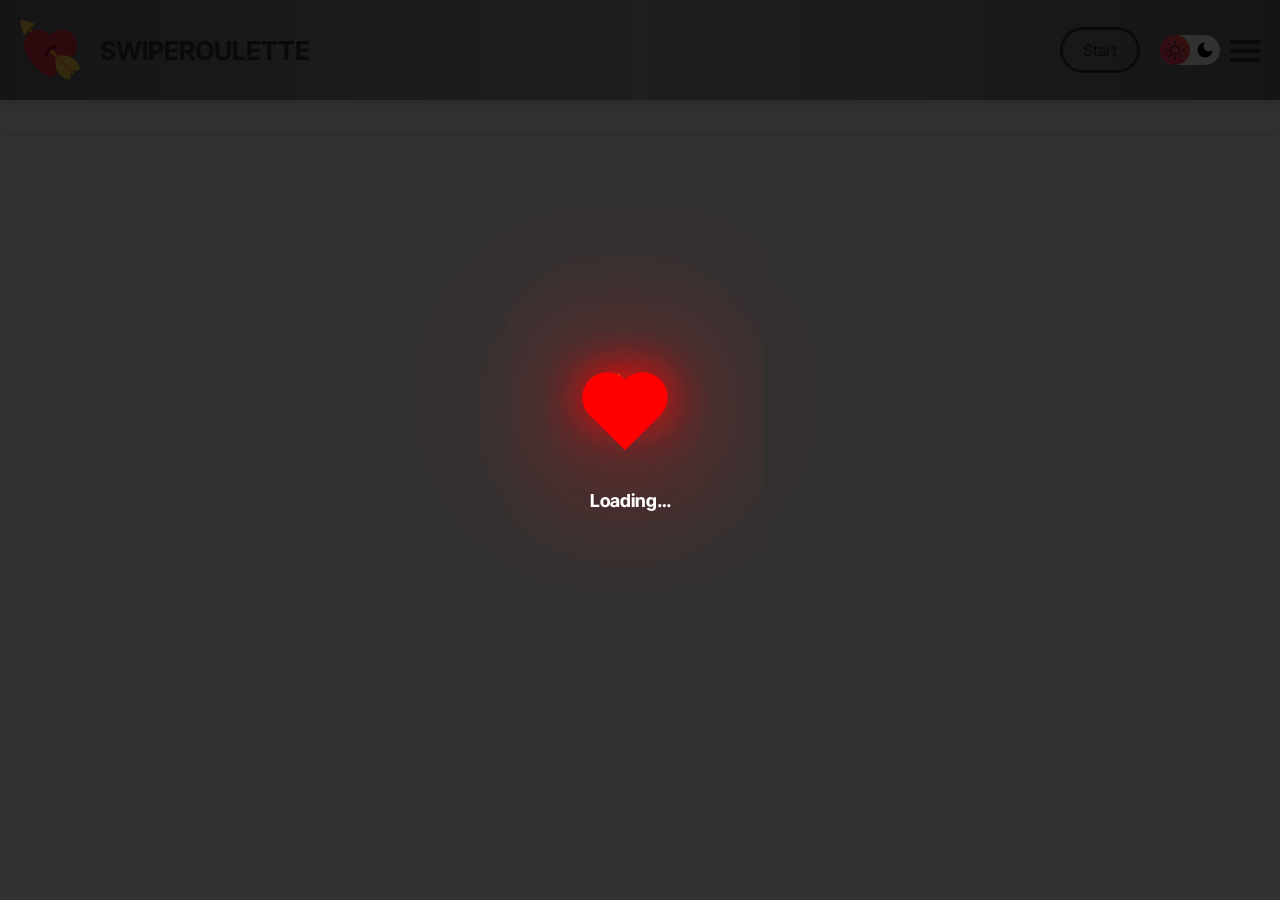
<file: Community.html>
<!DOCTYPE html>
<html lang="en">

<head>
    <meta charset="UTF-8" />
    <meta http-equiv="X-UA-Compatible" content="IE=edge" />
    <meta name="viewport" content="width=device-width, initial-scale=1.0" />
    <title>Community Guidelines</title>
    <link rel="stylesheet" href="./css/main.css" />
    <link rel="icon" type="image/x-icon" href="./img/favicons/favicon.svg">
    <link rel="apple-touch-icon" sizes="180x180" href="./img/favicons/apple-touch-icon.png">
    <script src="https://cdnjs.cloudflare.com/ajax/libs/gsap/3.12.2/gsap.min.js"></script>
</head>

<body class="">
    <header class="header hide-on-stream">
  <div class="header-container">

    <a href="index.html">
      <div class="logo">
       <svg viewBox="0 0 36 36" xmlns="http://www.w3.org/2000/svg" xmlns:xlink="http://www.w3.org/1999/xlink" aria-hidden="true" role="img" class="iconify iconify--twemoji" preserveAspectRatio="xMidYMid meet" fill="#000000"><g   stroke-width="0"></g><g   stroke-linecap="round" stroke-linejoin="round"></g><g  ><path fill="#FFAC33" d="M16.13 17.444L2.129 3.445c-.391-.39 1.023-1.804 1.414-1.415l14.001 14c.391.391-1.219 1.61-1.414 1.414z"></path><path fill="#DD2E44" d="M34.197 14.488a8.764 8.764 0 0 0-8.764-8.764a8.747 8.747 0 0 0-7.121 3.667a8.747 8.747 0 0 0-7.121-3.667a8.764 8.764 0 0 0-8.764 8.764c0 .686.087 1.351.236 1.99c1.217 7.562 9.624 15.538 15.649 17.729c6.024-2.19 14.432-10.167 15.647-17.728c.151-.64.238-1.305.238-1.991z"></path><path fill="#FFCC4D" d="M34.648 25.764s-4.509-4.45-6.41-4.45l-5.657-.009l-1.195 1.195l.009 5.657c0 1.901 4.45 6.41 4.45 6.41c.858.787 1.925 1.204 2.695 1.204c.634 0 1.14-.276 1.505-.775c.31-.427.426-.992.426-1.682c0-1.254-.556-2.864-1.39-4.313c1.449.833 3.059 1.39 4.313 1.39c.689 0 1.255-.116 1.682-.426c.499-.365.775-.871.775-1.505c.001-.771-.416-1.837-1.203-2.696z"></path><path fill="#FFAC33" d="M31.569 32.542c-.256 0-.487-.122-.683-.317L17.497 18.827c-.391-.391 1.023-1.805 1.414-1.415l13.39 13.399a1.015 1.015 0 0 1-.013 1.427a1.037 1.037 0 0 1-.719.304z"></path><path fill="#FFCC4D" d="M.161 1.123A1.003 1.003 0 0 1 1.402.152l6.541 1.625c.452.113.73.521.759.989a1.002 1.002 0 0 1-.793.961c-.144.031-3.636.833-4.005 4.051a.999.999 0 0 1-1.959.145L.195 1.381a.983.983 0 0 1-.034-.258z"></path><path fill="#A0041E" d="M22.184 16.015a1 1 0 0 1-.916.931c-3.268.269-3.75 2.12-4.217 3.91l-.108.411a1 1 0 0 1-1.929-.529l.103-.386c.489-1.875 1.306-5.013 5.988-5.399a1 1 0 0 1 1.079 1.062z"></path></g></svg>
       <p class="Logo-name">Swiperoulette</p>
      </div>
    </a>
         <!-- <button type="button" class="btn-store btn-nav" data-popup="storePopup">Store</button> -->

 <!-- <button type="button" class="btn-pr btn-nav" data-popup="popup1">Premium</button> -->

     <div class="nav-right" style="">
      <ul>
        <li><a href="index.html">Start</a></li>

      </ul>
        <div class=" nav-list-right">

            <div class="theme-toggle">
                <svg xmlns="http://www.w3.org/2000/svg" width="16" height="16" fill="currentColor" class="icon white" viewBox="0 0 16 16">
                    <path d="M8 11a3 3 0 1 1 0-6 3 3 0 0 1 0 6m0 1a4 4 0 1 0 0-8 4 4 0 0 0 0 8M8 0a.5.5 0 0 1 .5.5v2a.5.5 0 0 1-1 0v-2A.5.5 0 0 1 8 0m0 13a.5.5 0 0 1 .5.5v2a.5.5 0 0 1-1 0v-2A.5.5 0 0 1 8 13m8-5a.5.5 0 0 1-.5.5h-2a.5.5 0 0 1 0-1h2a.5.5 0 0 1 .5.5M3 8a.5.5 0 0 1-.5.5h-2a.5.5 0 0 1 0-1h2A.5.5 0 0 1 3 8m10.657-5.657a.5.5 0 0 1 0 .707l-1.414 1.415a.5.5 0 1 1-.707-.708l1.414-1.414a.5.5 0 0 1 .707 0m-9.193 9.193a.5.5 0 0 1 0 .707L3.05 13.657a.5.5 0 0 1-.707-.707l1.414-1.414a.5.5 0 0 1 .707 0m9.193 2.121a.5.5 0 0 1-.707 0l-1.414-1.414a.5.5 0 0 1 .707-.707l1.414 1.414a.5.5 0 0 1 0 .707M4.464 4.465a.5.5 0 0 1-.707 0L2.343 3.05a.5.5 0 1 1 .707-.707l1.414 1.414a.5.5 0 0 1 0 .708"/>
                  </svg>
                <label class="switch">
                  <input type="checkbox" id="theme-switch">
                  <span class="slider"></span>
                </label>
                <svg class="icon moon-icon" xmlns="http://www.w3.org/2000/svg" width="24" height="24" viewBox="0 0 24 24" fill="black" stroke="currentColor" stroke-width="2" stroke-linecap="round" stroke-linejoin="round">
                  <path d="M12 3a6 6 0 0 0 9 9 9 9 0 1 1-9-9Z"></path>
                </svg>
              </div>

        </div>

    </div>
  </div>
</header>
<style>
  .nav-right {
    padding: 0 40px 0 0;
  }
@media (min-width: 1030px) {
    .nav-right {
        top: 25px;
        padding: 0 40px 0 30px;
    }
}

</style>
<!-- Гамбургер-меню -->
<div class="hamburger-menu hide-on-stream">
    <div class="hamburger" id="hamburger">
        <span class="bar"></span>
        <span class="bar"></span>
        <span class="bar"></span>
    </div>
    <div class="menu" id="menu">
        <ul>
            <li><a href="landing-page.html">About Chat</a></li>
            <li><a href="info.html">Safety</a></li>
            <li><a href="Community.html">Community</a></li>
            <li><a href="info.html">Privacy Policy</a></li>
            <li><a href="info.html">Terms Of&#160;Service</a></li>
            <li><a href="info.html">Contact Us</a></li>
            <li><a href="faq.html">FAQ</a></li>
        </ul>
    </div>
</div>

    <div id="loading-screen">
        <div class="heart-container">
          <!-- Сердце с анимацией -->
          <div class="heart"></div>
          <div class="sparks-container">
            <!-- Искры, которые идут из сердца -->
            <div class="spark"></div>
            <div class="spark"></div>
            <div class="spark"></div>
            <div class="spark"></div>
            <div class="spark"></div>
          </div>
          <p>Loading&#8230;</p>
        </div>
      </div>
    <main class="main main-info">
        <section class="info">
            <div class="info-container container">
                <h3 class="title">
                    Community Guidelines
                </h3>
                <div class="info-bg info-block" >

                    <div>
                        <h5 class="title">Lorem ipsum dolor sit amet.</h5>
                        <p class="text">Lorem ipsum dolor sit amet consectetur adipisicing elit. Vel error at&#160;recusandae quod architecto quis illo ipsum aliquam velit minima, illum repellendus corrupti natus temporibus tempora est ex&#160;reprehenderit ut&#160;vitae porro molestiae saepe? Velit, accusamus explicabo accusantium ducimus recusandae aperiam, vitae corporis dolor adipisci ad&#160;eligendi natus sapiente deleniti minus, iure esse eaque id&#160;neque est quos reiciendis. Quod, sit eveniet dicta, quisquam deserunt porro ipsam ipsum odit beatae qui vitae aspernatur similique culpa adipisci fugit nihil mollitia, eum itaque cum accusamus. At&#160;laborum totam saepe alias consequuntur. Repudiandae voluptatibus laborum rem perspiciatis quis delectus, voluptatem odio ex&#160;dolores?</p>

                    </div>
                    <div>
                        <h5 class="title">Lorem ipsum dolor sit amet.</h5>
                        <ul>
                            <li>Lorem ipsum dolor sit.</li>
                            <li>Lorem, ipsum.</li>
                            <li>Lorem ipsum dolor sit amet consectetur adipisicing.</li>
                            <li>Lorem, ipsum.</li>
                            <li>Lorem, ipsum.</li>
                        </ul>
                        <p>Lorem ipsum dolor sit amet consectetur adipisicing elit. Quam suscipit voluptas placeat! Dolorem atque sunt officia sint, doloremque asperiores laboriosam?</p>
                        <a href="#">Link</a>
                        <h5 class="title">Lorem ipsum dolor sit amet.</h5>
                        <ol>
                            <li>Lorem ipsum dolor sit.</li>
                            <li>Lorem, ipsum.</li>
                            <li>Lorem ipsum dolor sit amet consectetur adipisicing.</li>
                            <li>Lorem, ipsum.</li>
                            <li>Lorem, ipsum.</li>
                        </ol>

                    </div>
                </div>
            </div>
        </section>

    </main>
    <footer class="footer">
    <div class="footer-container container ">
        <p>&#169; 2025 Swiperoulette</p>
        <div>
            <a href="#">
                <svg viewBox="0 0 32 32" fill="none" xmlns="http://www.w3.org/2000/svg"><g id="SVGRepo_bgCarrier" stroke-width="0"></g><g id="SVGRepo_tracerCarrier" stroke-linecap="round" stroke-linejoin="round"></g><g id="SVGRepo_iconCarrier"> <rect x="2" y="2" width="28" height="28" rx="6" fill="url(#paint0_radial_87_7153)"></rect> <rect x="2" y="2" width="28" height="28" rx="6" fill="url(#paint1_radial_87_7153)"></rect> <rect x="2" y="2" width="28" height="28" rx="6" fill="url(#paint2_radial_87_7153)"></rect> <path d="M23 10.5C23 11.3284 22.3284 12 21.5 12C20.6716 12 20 11.3284 20 10.5C20 9.67157 20.6716 9 21.5 9C22.3284 9 23 9.67157 23 10.5Z" fill="white"></path> <path fill-rule="evenodd" clip-rule="evenodd" d="M16 21C18.7614 21 21 18.7614 21 16C21 13.2386 18.7614 11 16 11C13.2386 11 11 13.2386 11 16C11 18.7614 13.2386 21 16 21ZM16 19C17.6569 19 19 17.6569 19 16C19 14.3431 17.6569 13 16 13C14.3431 13 13 14.3431 13 16C13 17.6569 14.3431 19 16 19Z" fill="white"></path> <path fill-rule="evenodd" clip-rule="evenodd" d="M6 15.6C6 12.2397 6 10.5595 6.65396 9.27606C7.2292 8.14708 8.14708 7.2292 9.27606 6.65396C10.5595 6 12.2397 6 15.6 6H16.4C19.7603 6 21.4405 6 22.7239 6.65396C23.8529 7.2292 24.7708 8.14708 25.346 9.27606C26 10.5595 26 12.2397 26 15.6V16.4C26 19.7603 26 21.4405 25.346 22.7239C24.7708 23.8529 23.8529 24.7708 22.7239 25.346C21.4405 26 19.7603 26 16.4 26H15.6C12.2397 26 10.5595 26 9.27606 25.346C8.14708 24.7708 7.2292 23.8529 6.65396 22.7239C6 21.4405 6 19.7603 6 16.4V15.6ZM15.6 8H16.4C18.1132 8 19.2777 8.00156 20.1779 8.0751C21.0548 8.14674 21.5032 8.27659 21.816 8.43597C22.5686 8.81947 23.1805 9.43139 23.564 10.184C23.7234 10.4968 23.8533 10.9452 23.9249 11.8221C23.9984 12.7223 24 13.8868 24 15.6V16.4C24 18.1132 23.9984 19.2777 23.9249 20.1779C23.8533 21.0548 23.7234 21.5032 23.564 21.816C23.1805 22.5686 22.5686 23.1805 21.816 23.564C21.5032 23.7234 21.0548 23.8533 20.1779 23.9249C19.2777 23.9984 18.1132 24 16.4 24H15.6C13.8868 24 12.7223 23.9984 11.8221 23.9249C10.9452 23.8533 10.4968 23.7234 10.184 23.564C9.43139 23.1805 8.81947 22.5686 8.43597 21.816C8.27659 21.5032 8.14674 21.0548 8.0751 20.1779C8.00156 19.2777 8 18.1132 8 16.4V15.6C8 13.8868 8.00156 12.7223 8.0751 11.8221C8.14674 10.9452 8.27659 10.4968 8.43597 10.184C8.81947 9.43139 9.43139 8.81947 10.184 8.43597C10.4968 8.27659 10.9452 8.14674 11.8221 8.0751C12.7223 8.00156 13.8868 8 15.6 8Z" fill="white"></path> <defs> <radialGradient id="paint0_radial_87_7153" cx="0" cy="0" r="1" gradientUnits="userSpaceOnUse" gradientTransform="translate(12 23) rotate(-55.3758) scale(25.5196)"> <stop stop-color="#B13589"></stop> <stop offset="0.79309" stop-color="#C62F94"></stop> <stop offset="1" stop-color="#8A3AC8"></stop> </radialGradient> <radialGradient id="paint1_radial_87_7153" cx="0" cy="0" r="1" gradientUnits="userSpaceOnUse" gradientTransform="translate(11 31) rotate(-65.1363) scale(22.5942)"> <stop stop-color="#E0E8B7"></stop> <stop offset="0.444662" stop-color="#FB8A2E"></stop> <stop offset="0.71474" stop-color="#E2425C"></stop> <stop offset="1" stop-color="#E2425C" stop-opacity="0"></stop> </radialGradient> <radialGradient id="paint2_radial_87_7153" cx="0" cy="0" r="1" gradientUnits="userSpaceOnUse" gradientTransform="translate(0.500002 3) rotate(-8.1301) scale(38.8909 8.31836)"> <stop offset="0.156701" stop-color="#406ADC"></stop> <stop offset="0.467799" stop-color="#6A45BE"></stop> <stop offset="1" stop-color="#6A45BE" stop-opacity="0"></stop> </radialGradient> </defs> </g></svg>
            </a>
            <a href="#">
                <svg xmlns="http://www.w3.org/2000/svg" aria-label="Twitter" role="img" viewBox="0 0 512 512" fill="#000000"><g id="SVGRepo_bgCarrier" stroke-width="0"></g><g id="SVGRepo_tracerCarrier" stroke-linecap="round" stroke-linejoin="round"></g><g id="SVGRepo_iconCarrier"><rect width="512" height="512" rx="15%" fill="#1da1f2"></rect><path fill="#ffffff" d="M437 152a72 72 0 01-40 12a72 72 0 0032-40a72 72 0 01-45 17a72 72 0 00-122 65a200 200 0 01-145-74a72 72 0 0022 94a72 72 0 01-32-7a72 72 0 0056 69a72 72 0 01-32 1a72 72 0 0067 50a200 200 0 01-105 29a200 200 0 00309-179a200 200 0 0035-37"></path></g></svg> </a>
            <a href="#">
                <svg viewBox="0 0 48 48" version="1.1" xmlns="http://www.w3.org/2000/svg" xmlns:xlink="http://www.w3.org/1999/xlink" fill="#000000"><g id="SVGRepo_bgCarrier" stroke-width="0"></g><g id="SVGRepo_tracerCarrier" stroke-linecap="round" stroke-linejoin="round"></g><g id="SVGRepo_iconCarrier"> <title>Facebook-color</title> <desc>Created with Sketch.</desc> <defs> </defs> <g id="Icons" stroke="none" stroke-width="1" fill="none" fill-rule="evenodd"> <g id="Color-" transform="translate(-200.000000, -160.000000)" fill="#4460A0"> <path d="M225.638355,208 L202.649232,208 C201.185673,208 200,206.813592 200,205.350603 L200,162.649211 C200,161.18585 201.185859,160 202.649232,160 L245.350955,160 C246.813955,160 248,161.18585 248,162.649211 L248,205.350603 C248,206.813778 246.813769,208 245.350955,208 L233.119305,208 L233.119305,189.411755 L239.358521,189.411755 L240.292755,182.167586 L233.119305,182.167586 L233.119305,177.542641 C233.119305,175.445287 233.701712,174.01601 236.70929,174.01601 L240.545311,174.014333 L240.545311,167.535091 C239.881886,167.446808 237.604784,167.24957 234.955552,167.24957 C229.424834,167.24957 225.638355,170.625526 225.638355,176.825209 L225.638355,182.167586 L219.383122,182.167586 L219.383122,189.411755 L225.638355,189.411755 L225.638355,208 L225.638355,208 Z" id="Facebook"> </path> </g> </g> </g></svg>
                 </a>
        </div>
    </div>
</footer>

    <div id="signInPopup" class="popup">
        <div class="popup-background">
        </div>
            <div class="popup-content">
                <div class="auth-container">
                    <div class="tabs">
                        <div class="tab active" data-tab="login">Sign In</div>
                        <div class="tab" data-tab="register">Register</div>
                    </div>
                    <div class="form-container">
                        <form id="loginForm" class="form active">
                            <div class="input-group">
                                <input type="email" id="loginEmail" placeholder="Email" required>
                            </div>
                            <div class="input-group">
                                <input type="password" id="loginPassword" placeholder="Password" required>
                            </div>
                            <div>
                                <button type="submit">Sign In</button>
                            <div class="error-message" id="loginError">error-message</div>
                            </div>
                            <a href="/auth/google-login" class="google-auth">
                                <span><svg viewBox="-0.5 0 48 48" version="1.1" xmlns="http://www.w3.org/2000/svg" xmlns:xlink="http://www.w3.org/1999/xlink" fill="#000000"><g  stroke-width="0"></g><g  stroke-linecap="round" stroke-linejoin="round"></g><g > <title>Google-color</title> <desc>Created with Sketch.</desc> <defs> </defs> <g id="Icons" stroke="none" stroke-width="1" fill="none" fill-rule="evenodd"> <g id="Color-" transform="translate(-401.000000, -860.000000)"> <g id="Google" transform="translate(401.000000, 860.000000)"> <path d="M9.82727273,24 C9.82727273,22.4757333 10.0804318,21.0144 10.5322727,19.6437333 L2.62345455,13.6042667 C1.08206818,16.7338667 0.213636364,20.2602667 0.213636364,24 C0.213636364,27.7365333 1.081,31.2608 2.62025,34.3882667 L10.5247955,28.3370667 C10.0772273,26.9728 9.82727273,25.5168 9.82727273,24" id="Fill-1" fill="#FBBC05"> </path> <path d="M23.7136364,10.1333333 C27.025,10.1333333 30.0159091,11.3066667 32.3659091,13.2266667 L39.2022727,6.4 C35.0363636,2.77333333 29.6954545,0.533333333 23.7136364,0.533333333 C14.4268636,0.533333333 6.44540909,5.84426667 2.62345455,13.6042667 L10.5322727,19.6437333 C12.3545909,14.112 17.5491591,10.1333333 23.7136364,10.1333333" id="Fill-2" fill="#EB4335"> </path> <path d="M23.7136364,37.8666667 C17.5491591,37.8666667 12.3545909,33.888 10.5322727,28.3562667 L2.62345455,34.3946667 C6.44540909,42.1557333 14.4268636,47.4666667 23.7136364,47.4666667 C29.4455,47.4666667 34.9177955,45.4314667 39.0249545,41.6181333 L31.5177727,35.8144 C29.3995682,37.1488 26.7323182,37.8666667 23.7136364,37.8666667" id="Fill-3" fill="#34A853"> </path> <path d="M46.1454545,24 C46.1454545,22.6133333 45.9318182,21.12 45.6113636,19.7333333 L23.7136364,19.7333333 L23.7136364,28.8 L36.3181818,28.8 C35.6879545,31.8912 33.9724545,34.2677333 31.5177727,35.8144 L39.0249545,41.6181333 C43.3393409,37.6138667 46.1454545,31.6490667 46.1454545,24" id="Fill-4" fill="#4285F4"> </path> </g> </g> </g> </g></svg></span>
                            </a>
                        </form>
                        <form id="registerForm" class="form">
                            <div class="input-group">
                                <input type="text" id="registerName" placeholder="Full Name" required>
                            </div>
                            <div class="input-group">
                                <input type="email" id="registerEmail" placeholder="Email" required>
                            </div>
                            <div class="input-group">
                                <input type="password" id="registerPassword" placeholder="Password" required>
                            </div>
                            <div class="input-group">
                                <select id="registerGender">
                                    <option value="0">Male</option>
                                    <option value="1">Female</option>
                                </select>
                            </div>
                            <div>
                                <button type="submit">Create Account</button>
                            <div class="error-message" id="registerError">error-message</div>
                            </div>
                            <a href="/auth/google-login" class="google-auth">
                                <span><svg viewBox="-0.5 0 48 48" version="1.1" xmlns="http://www.w3.org/2000/svg" xmlns:xlink="http://www.w3.org/1999/xlink" fill="#000000"><g  stroke-width="0"></g><g  stroke-linecap="round" stroke-linejoin="round"></g><g > <title>Google-color</title> <desc>Created with Sketch.</desc> <defs> </defs> <g id="Icons" stroke="none" stroke-width="1" fill="none" fill-rule="evenodd"> <g id="Color-" transform="translate(-401.000000, -860.000000)"> <g id="Google" transform="translate(401.000000, 860.000000)"> <path d="M9.82727273,24 C9.82727273,22.4757333 10.0804318,21.0144 10.5322727,19.6437333 L2.62345455,13.6042667 C1.08206818,16.7338667 0.213636364,20.2602667 0.213636364,24 C0.213636364,27.7365333 1.081,31.2608 2.62025,34.3882667 L10.5247955,28.3370667 C10.0772273,26.9728 9.82727273,25.5168 9.82727273,24" id="Fill-1" fill="#FBBC05"> </path> <path d="M23.7136364,10.1333333 C27.025,10.1333333 30.0159091,11.3066667 32.3659091,13.2266667 L39.2022727,6.4 C35.0363636,2.77333333 29.6954545,0.533333333 23.7136364,0.533333333 C14.4268636,0.533333333 6.44540909,5.84426667 2.62345455,13.6042667 L10.5322727,19.6437333 C12.3545909,14.112 17.5491591,10.1333333 23.7136364,10.1333333" id="Fill-2" fill="#EB4335"> </path> <path d="M23.7136364,37.8666667 C17.5491591,37.8666667 12.3545909,33.888 10.5322727,28.3562667 L2.62345455,34.3946667 C6.44540909,42.1557333 14.4268636,47.4666667 23.7136364,47.4666667 C29.4455,47.4666667 34.9177955,45.4314667 39.0249545,41.6181333 L31.5177727,35.8144 C29.3995682,37.1488 26.7323182,37.8666667 23.7136364,37.8666667" id="Fill-3" fill="#34A853"> </path> <path d="M46.1454545,24 C46.1454545,22.6133333 45.9318182,21.12 45.6113636,19.7333333 L23.7136364,19.7333333 L23.7136364,28.8 L36.3181818,28.8 C35.6879545,31.8912 33.9724545,34.2677333 31.5177727,35.8144 L39.0249545,41.6181333 C43.3393409,37.6138667 46.1454545,31.6490667 46.1454545,24" id="Fill-4" fill="#4285F4"> </path> </g> </g> </g> </g></svg></span>
                            </a>

                        </form>
                    </div>
                </div>
                <button class="popup-close">
                    <svg viewBox="0 0 24 24"  xmlns="http://www.w3.org/2000/svg"><g stroke-width="0"></g><g stroke-linecap="round" stroke-linejoin="round"></g><g> <path d="M20.7457 3.32851C20.3552 2.93798 19.722 2.93798 19.3315 3.32851L12.0371 10.6229L4.74275 3.32851C4.35223 2.93798 3.71906 2.93798 3.32854 3.32851C2.93801 3.71903 2.93801 4.3522 3.32854 4.74272L10.6229 12.0371L3.32856 19.3314C2.93803 19.722 2.93803 20.3551 3.32856 20.7457C3.71908 21.1362 4.35225 21.1362 4.74277 20.7457L12.0371 13.4513L19.3315 20.7457C19.722 21.1362 20.3552 21.1362 20.7457 20.7457C21.1362 20.3551 21.1362 19.722 20.7457 19.3315L13.4513 12.0371L20.7457 4.74272C21.1362 4.3522 21.1362 3.71903 20.7457 3.32851Z"></path> </g></svg>
                </button>
            </div>

    </div>

    <div id="storePopup" class="popup">
        <div class="popup-background">
        </div>
            <div class="popup-content">
                <h2>Sign In</h2>
                <p>Enter your credentials to&#160;sign in.</p>
                <button class="popup-close">Close</button>
            </div>

    </div>
    <div id="popup1" class="popup">
        <div class="popup-background">
        </div>
            <div class="popup-content">
                <h2>Sign In</h2>
                <p>Enter your credentials to&#160;sign in.</p>
                <button class="popup-close">Close</button>

        </div>
    </div>
    <script src="./js/index.bundle.js"></script>
</body>

</html>
</file>
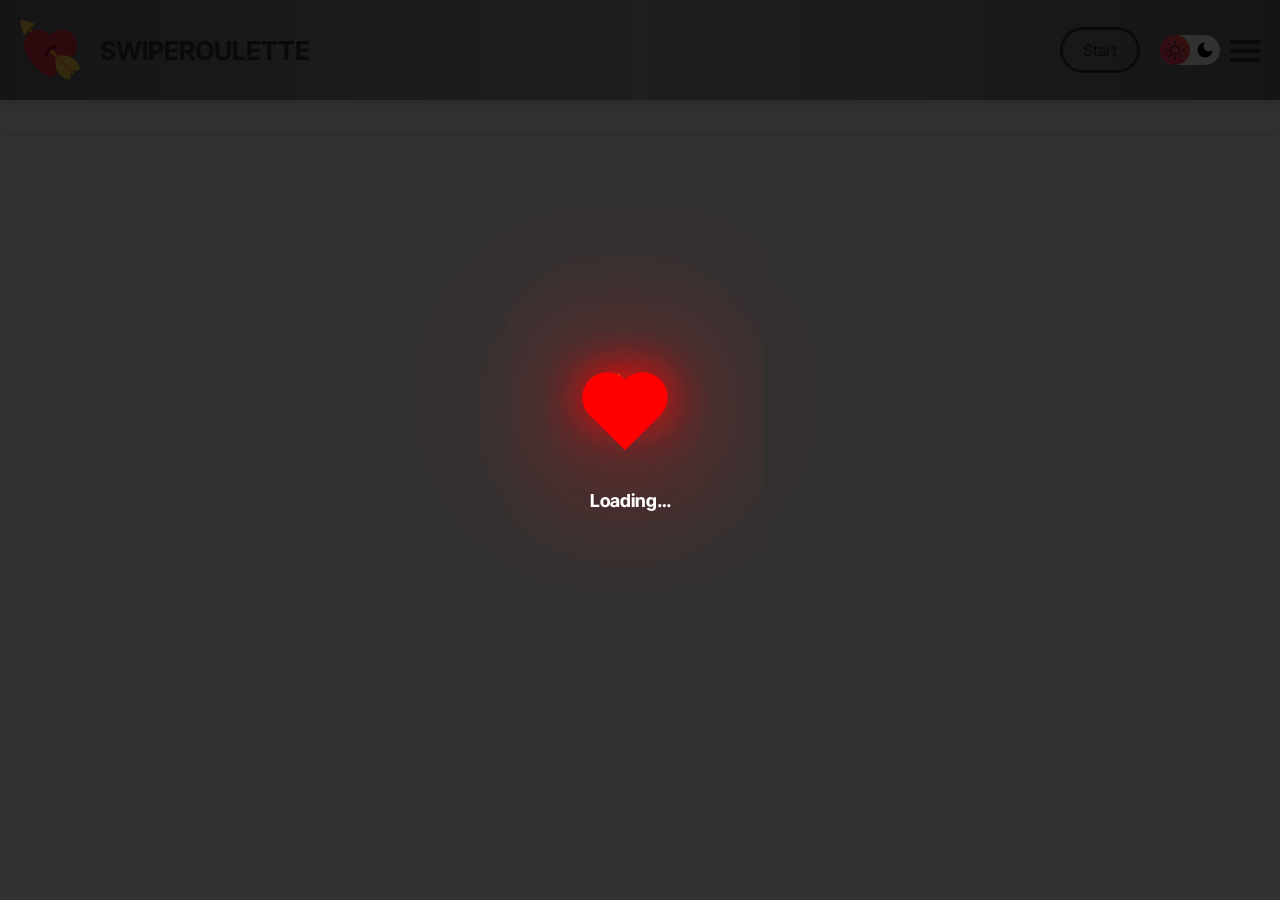
<file: faq.html>
<!DOCTYPE html>
<html lang="en">

<head>
    <meta charset="UTF-8" />
    <meta http-equiv="X-UA-Compatible" content="IE=edge" />
    <meta name="viewport" content="width=device-width, initial-scale=1.0" />
    <title>Community Guidelines</title>
    <link rel="stylesheet" href="./css/main.css" />
    <link rel="icon" type="image/x-icon" href="./img/favicons/favicon.svg">
    <link rel="apple-touch-icon" sizes="180x180" href="./img/favicons/apple-touch-icon.png">
    <script src="https://cdnjs.cloudflare.com/ajax/libs/gsap/3.12.2/gsap.min.js"></script>
</head>

<body class="">
    <header class="header hide-on-stream">
  <div class="header-container">

    <a href="index.html">
      <div class="logo">
       <svg viewBox="0 0 36 36" xmlns="http://www.w3.org/2000/svg" xmlns:xlink="http://www.w3.org/1999/xlink" aria-hidden="true" role="img" class="iconify iconify--twemoji" preserveAspectRatio="xMidYMid meet" fill="#000000"><g   stroke-width="0"></g><g   stroke-linecap="round" stroke-linejoin="round"></g><g  ><path fill="#FFAC33" d="M16.13 17.444L2.129 3.445c-.391-.39 1.023-1.804 1.414-1.415l14.001 14c.391.391-1.219 1.61-1.414 1.414z"></path><path fill="#DD2E44" d="M34.197 14.488a8.764 8.764 0 0 0-8.764-8.764a8.747 8.747 0 0 0-7.121 3.667a8.747 8.747 0 0 0-7.121-3.667a8.764 8.764 0 0 0-8.764 8.764c0 .686.087 1.351.236 1.99c1.217 7.562 9.624 15.538 15.649 17.729c6.024-2.19 14.432-10.167 15.647-17.728c.151-.64.238-1.305.238-1.991z"></path><path fill="#FFCC4D" d="M34.648 25.764s-4.509-4.45-6.41-4.45l-5.657-.009l-1.195 1.195l.009 5.657c0 1.901 4.45 6.41 4.45 6.41c.858.787 1.925 1.204 2.695 1.204c.634 0 1.14-.276 1.505-.775c.31-.427.426-.992.426-1.682c0-1.254-.556-2.864-1.39-4.313c1.449.833 3.059 1.39 4.313 1.39c.689 0 1.255-.116 1.682-.426c.499-.365.775-.871.775-1.505c.001-.771-.416-1.837-1.203-2.696z"></path><path fill="#FFAC33" d="M31.569 32.542c-.256 0-.487-.122-.683-.317L17.497 18.827c-.391-.391 1.023-1.805 1.414-1.415l13.39 13.399a1.015 1.015 0 0 1-.013 1.427a1.037 1.037 0 0 1-.719.304z"></path><path fill="#FFCC4D" d="M.161 1.123A1.003 1.003 0 0 1 1.402.152l6.541 1.625c.452.113.73.521.759.989a1.002 1.002 0 0 1-.793.961c-.144.031-3.636.833-4.005 4.051a.999.999 0 0 1-1.959.145L.195 1.381a.983.983 0 0 1-.034-.258z"></path><path fill="#A0041E" d="M22.184 16.015a1 1 0 0 1-.916.931c-3.268.269-3.75 2.12-4.217 3.91l-.108.411a1 1 0 0 1-1.929-.529l.103-.386c.489-1.875 1.306-5.013 5.988-5.399a1 1 0 0 1 1.079 1.062z"></path></g></svg>
       <p class="Logo-name">Swiperoulette</p>
      </div>
    </a>
         <!-- <button type="button" class="btn-store btn-nav" data-popup="storePopup">Store</button> -->

 <!-- <button type="button" class="btn-pr btn-nav" data-popup="popup1">Premium</button> -->

     <div class="nav-right" style="">
      <ul>
        <li><a href="index.html">Start</a></li>

      </ul>
        <div class=" nav-list-right">

            <div class="theme-toggle">
                <svg xmlns="http://www.w3.org/2000/svg" width="16" height="16" fill="currentColor" class="icon white" viewBox="0 0 16 16">
                    <path d="M8 11a3 3 0 1 1 0-6 3 3 0 0 1 0 6m0 1a4 4 0 1 0 0-8 4 4 0 0 0 0 8M8 0a.5.5 0 0 1 .5.5v2a.5.5 0 0 1-1 0v-2A.5.5 0 0 1 8 0m0 13a.5.5 0 0 1 .5.5v2a.5.5 0 0 1-1 0v-2A.5.5 0 0 1 8 13m8-5a.5.5 0 0 1-.5.5h-2a.5.5 0 0 1 0-1h2a.5.5 0 0 1 .5.5M3 8a.5.5 0 0 1-.5.5h-2a.5.5 0 0 1 0-1h2A.5.5 0 0 1 3 8m10.657-5.657a.5.5 0 0 1 0 .707l-1.414 1.415a.5.5 0 1 1-.707-.708l1.414-1.414a.5.5 0 0 1 .707 0m-9.193 9.193a.5.5 0 0 1 0 .707L3.05 13.657a.5.5 0 0 1-.707-.707l1.414-1.414a.5.5 0 0 1 .707 0m9.193 2.121a.5.5 0 0 1-.707 0l-1.414-1.414a.5.5 0 0 1 .707-.707l1.414 1.414a.5.5 0 0 1 0 .707M4.464 4.465a.5.5 0 0 1-.707 0L2.343 3.05a.5.5 0 1 1 .707-.707l1.414 1.414a.5.5 0 0 1 0 .708"/>
                  </svg>
                <label class="switch">
                  <input type="checkbox" id="theme-switch">
                  <span class="slider"></span>
                </label>
                <svg class="icon moon-icon" xmlns="http://www.w3.org/2000/svg" width="24" height="24" viewBox="0 0 24 24" fill="black" stroke="currentColor" stroke-width="2" stroke-linecap="round" stroke-linejoin="round">
                  <path d="M12 3a6 6 0 0 0 9 9 9 9 0 1 1-9-9Z"></path>
                </svg>
              </div>

        </div>

    </div>
  </div>
</header>
<style>
  .nav-right {
    padding: 0 40px 0 0;
  }
@media (min-width: 1030px) {
    .nav-right {
        top: 25px;
        padding: 0 40px 0 30px;
    }
}

</style>
<!-- Гамбургер-меню -->
<div class="hamburger-menu hide-on-stream">
    <div class="hamburger" id="hamburger">
        <span class="bar"></span>
        <span class="bar"></span>
        <span class="bar"></span>
    </div>
    <div class="menu" id="menu">
        <ul>
            <li><a href="landing-page.html">About Chat</a></li>
            <li><a href="info.html">Safety</a></li>
            <li><a href="Community.html">Community</a></li>
            <li><a href="info.html">Privacy Policy</a></li>
            <li><a href="info.html">Terms Of&#160;Service</a></li>
            <li><a href="info.html">Contact Us</a></li>
            <li><a href="faq.html">FAQ</a></li>
        </ul>
    </div>
</div>

    <div id="loading-screen">
        <div class="heart-container">
          <!-- Сердце с анимацией -->
          <div class="heart"></div>
          <div class="sparks-container">
            <!-- Искры, которые идут из сердца -->
            <div class="spark"></div>
            <div class="spark"></div>
            <div class="spark"></div>
            <div class="spark"></div>
            <div class="spark"></div>
          </div>
          <p>Loading&#8230;</p>
        </div>
      </div>
    <main class="main main-info">
        <section class="faq-section">
            <div class="faq-container container">
                <h3 class="title faq-title">
                    FAQs
                </h3>
                <div class="faq-list">
                    <div class="faq-item">
                        <div class="faq">
                            <p>Are There Any Other Sites Like Omegle?</p>
                        <svg viewBox="0 0 24 24" fill="none" xmlns="http://www.w3.org/2000/svg"><g stroke-width="0"></g><g  stroke-linecap="round" stroke-linejoin="round"></g><g > <path d="M18.2929 15.2893C18.6834 14.8988 18.6834 14.2656 18.2929 13.8751L13.4007 8.98766C12.6195 8.20726 11.3537 8.20757 10.5729 8.98835L5.68257 13.8787C5.29205 14.2692 5.29205 14.9024 5.68257 15.2929C6.0731 15.6835 6.70626 15.6835 7.09679 15.2929L11.2824 11.1073C11.673 10.7168 12.3061 10.7168 12.6966 11.1073L16.8787 15.2893C17.2692 15.6798 17.9024 15.6798 18.2929 15.2893Z" ></path> </g></svg>
                        </div>
                        <div class="faq-info ">
                            <h5 class="title">Lorem ipsum dolor sit amet.</h5>
                            <p class="text-faq">
                                Lorem ipsum dolor, sit amet consectetur adipisicing elit. Mollitia dicta possimus laboriosam, voluptatibus obcaecati praesentium blanditiis commodi consequuntur, provident accusamus atque? Alias amet rerum labore error consequatur animi dolorum vitae!
                            </p>
                            <h5 class="title">Lorem ipsum dolor sit amet.</h5>
                            <p class="text-faq">
                                Lorem ipsum dolor, sit amet consectetur adipisicing elit. Mollitia dicta possimus laboriosam, voluptatibus obcaecati praesentium blanditiis commodi consequuntur, provident accusamus atque? Alias amet rerum labore error consequatur animi dolorum vitae!
                            </p>
                            <a href="#">Link</a>
                        </div>
                    </div>
                    <div class="faq-item">
                        <div class="faq">
                            <p>Are There Any Other Sites Like Omegle?</p>
                        <svg viewBox="0 0 24 24" fill="none" xmlns="http://www.w3.org/2000/svg"><g stroke-width="0"></g><g  stroke-linecap="round" stroke-linejoin="round"></g><g > <path d="M18.2929 15.2893C18.6834 14.8988 18.6834 14.2656 18.2929 13.8751L13.4007 8.98766C12.6195 8.20726 11.3537 8.20757 10.5729 8.98835L5.68257 13.8787C5.29205 14.2692 5.29205 14.9024 5.68257 15.2929C6.0731 15.6835 6.70626 15.6835 7.09679 15.2929L11.2824 11.1073C11.673 10.7168 12.3061 10.7168 12.6966 11.1073L16.8787 15.2893C17.2692 15.6798 17.9024 15.6798 18.2929 15.2893Z" ></path> </g></svg>
                        </div>
                        <div class="faq-info ">
                            <h5 class="title">Lorem ipsum dolor sit amet.</h5>
                            <p class="text-faq">
                                Lorem ipsum dolor, sit amet consectetur adipisicing elit. Mollitia dicta possimus laboriosam, voluptatibus obcaecati praesentium blanditiis commodi consequuntur, provident accusamus atque? Alias amet rerum labore error consequatur animi dolorum vitae!
                            </p>
                            <h5 class="title">Lorem ipsum dolor sit amet.</h5>
                            <p class="text-faq">
                                Lorem ipsum dolor, sit amet consectetur adipisicing elit. Mollitia dicta possimus laboriosam, voluptatibus obcaecati praesentium blanditiis commodi consequuntur, provident accusamus atque? Alias amet rerum labore error consequatur animi dolorum vitae!
                            </p>
                            <a href="#">Link</a>
                        </div>
                    </div>
                    <div class="faq-item">
                        <div class="faq">
                            <p>Are There Any Other Sites Like Omegle?</p>
                        <svg viewBox="0 0 24 24" fill="none" xmlns="http://www.w3.org/2000/svg"><g stroke-width="0"></g><g  stroke-linecap="round" stroke-linejoin="round"></g><g > <path d="M18.2929 15.2893C18.6834 14.8988 18.6834 14.2656 18.2929 13.8751L13.4007 8.98766C12.6195 8.20726 11.3537 8.20757 10.5729 8.98835L5.68257 13.8787C5.29205 14.2692 5.29205 14.9024 5.68257 15.2929C6.0731 15.6835 6.70626 15.6835 7.09679 15.2929L11.2824 11.1073C11.673 10.7168 12.3061 10.7168 12.6966 11.1073L16.8787 15.2893C17.2692 15.6798 17.9024 15.6798 18.2929 15.2893Z" ></path> </g></svg>
                        </div>
                        <div class="faq-info ">
                            <h5 class="title">Lorem ipsum dolor sit amet.</h5>
                            <p class="text-faq">
                                Lorem ipsum dolor, sit amet consectetur adipisicing elit. Mollitia dicta possimus laboriosam, voluptatibus obcaecati praesentium blanditiis commodi consequuntur, provident accusamus atque? Alias amet rerum labore error consequatur animi dolorum vitae!
                            </p>
                            <h5 class="title">Lorem ipsum dolor sit amet.</h5>
                            <p class="text-faq">
                                Lorem ipsum dolor, sit amet consectetur adipisicing elit. Mollitia dicta possimus laboriosam, voluptatibus obcaecati praesentium blanditiis commodi consequuntur, provident accusamus atque? Alias amet rerum labore error consequatur animi dolorum vitae!
                            </p>
                            <a href="#">Link</a>
                        </div>
                    </div>
                    <div class="faq-item">
                        <div class="faq">
                            <p>Are There Any Other Sites Like Omegle?</p>
                        <svg viewBox="0 0 24 24" fill="none" xmlns="http://www.w3.org/2000/svg"><g stroke-width="0"></g><g  stroke-linecap="round" stroke-linejoin="round"></g><g > <path d="M18.2929 15.2893C18.6834 14.8988 18.6834 14.2656 18.2929 13.8751L13.4007 8.98766C12.6195 8.20726 11.3537 8.20757 10.5729 8.98835L5.68257 13.8787C5.29205 14.2692 5.29205 14.9024 5.68257 15.2929C6.0731 15.6835 6.70626 15.6835 7.09679 15.2929L11.2824 11.1073C11.673 10.7168 12.3061 10.7168 12.6966 11.1073L16.8787 15.2893C17.2692 15.6798 17.9024 15.6798 18.2929 15.2893Z" ></path> </g></svg>
                        </div>
                        <div class="faq-info ">
                            <h5 class="title">Lorem ipsum dolor sit amet.</h5>
                            <p class="text-faq">
                                Lorem ipsum dolor, sit amet consectetur adipisicing elit. Mollitia dicta possimus laboriosam, voluptatibus obcaecati praesentium blanditiis commodi consequuntur, provident accusamus atque? Alias amet rerum labore error consequatur animi dolorum vitae!
                            </p>
                            <h5 class="title">Lorem ipsum dolor sit amet.</h5>
                            <p class="text-faq">
                                Lorem ipsum dolor, sit amet consectetur adipisicing elit. Mollitia dicta possimus laboriosam, voluptatibus obcaecati praesentium blanditiis commodi consequuntur, provident accusamus atque? Alias amet rerum labore error consequatur animi dolorum vitae!
                            </p>
                            <a href="#">Link</a>
                        </div>
                    </div>
                    <div class="faq-item">
                        <div class="faq">
                            <p>Are There Any Other Sites Like Omegle?</p>
                        <svg viewBox="0 0 24 24" fill="none" xmlns="http://www.w3.org/2000/svg"><g stroke-width="0"></g><g  stroke-linecap="round" stroke-linejoin="round"></g><g > <path d="M18.2929 15.2893C18.6834 14.8988 18.6834 14.2656 18.2929 13.8751L13.4007 8.98766C12.6195 8.20726 11.3537 8.20757 10.5729 8.98835L5.68257 13.8787C5.29205 14.2692 5.29205 14.9024 5.68257 15.2929C6.0731 15.6835 6.70626 15.6835 7.09679 15.2929L11.2824 11.1073C11.673 10.7168 12.3061 10.7168 12.6966 11.1073L16.8787 15.2893C17.2692 15.6798 17.9024 15.6798 18.2929 15.2893Z" ></path> </g></svg>
                        </div>
                        <div class="faq-info ">
                            <h5 class="title">Lorem ipsum dolor sit amet.</h5>
                            <p class="text-faq">
                                Lorem ipsum dolor, sit amet consectetur adipisicing elit. Mollitia dicta possimus laboriosam, voluptatibus obcaecati praesentium blanditiis commodi consequuntur, provident accusamus atque? Alias amet rerum labore error consequatur animi dolorum vitae!
                            </p>
                            <h5 class="title">Lorem ipsum dolor sit amet.</h5>
                            <p class="text-faq">
                                Lorem ipsum dolor, sit amet consectetur adipisicing elit. Mollitia dicta possimus laboriosam, voluptatibus obcaecati praesentium blanditiis commodi consequuntur, provident accusamus atque? Alias amet rerum labore error consequatur animi dolorum vitae!
                            </p>
                            <a href="#">Link</a>
                        </div>
                    </div>
                    <div class="faq-item">
                        <div class="faq">
                            <p>Are There Any Other Sites Like Omegle?</p>
                        <svg viewBox="0 0 24 24" fill="none" xmlns="http://www.w3.org/2000/svg"><g stroke-width="0"></g><g  stroke-linecap="round" stroke-linejoin="round"></g><g > <path d="M18.2929 15.2893C18.6834 14.8988 18.6834 14.2656 18.2929 13.8751L13.4007 8.98766C12.6195 8.20726 11.3537 8.20757 10.5729 8.98835L5.68257 13.8787C5.29205 14.2692 5.29205 14.9024 5.68257 15.2929C6.0731 15.6835 6.70626 15.6835 7.09679 15.2929L11.2824 11.1073C11.673 10.7168 12.3061 10.7168 12.6966 11.1073L16.8787 15.2893C17.2692 15.6798 17.9024 15.6798 18.2929 15.2893Z" ></path> </g></svg>
                        </div>
                        <div class="faq-info ">
                            <h5 class="title">Lorem ipsum dolor sit amet.</h5>
                            <p class="text-faq">
                                Lorem ipsum dolor, sit amet consectetur adipisicing elit. Mollitia dicta possimus laboriosam, voluptatibus obcaecati praesentium blanditiis commodi consequuntur, provident accusamus atque? Alias amet rerum labore error consequatur animi dolorum vitae!
                            </p>
                            <h5 class="title">Lorem ipsum dolor sit amet.</h5>
                            <p class="text-faq">
                                Lorem ipsum dolor, sit amet consectetur adipisicing elit. Mollitia dicta possimus laboriosam, voluptatibus obcaecati praesentium blanditiis commodi consequuntur, provident accusamus atque? Alias amet rerum labore error consequatur animi dolorum vitae!
                            </p>
                            <a href="#">Link</a>
                        </div>
                    </div>
                    <div class="faq-item">
                        <div class="faq">
                            <p>Are There Any Other Sites Like Omegle?</p>
                        <svg viewBox="0 0 24 24" fill="none" xmlns="http://www.w3.org/2000/svg"><g stroke-width="0"></g><g  stroke-linecap="round" stroke-linejoin="round"></g><g > <path d="M18.2929 15.2893C18.6834 14.8988 18.6834 14.2656 18.2929 13.8751L13.4007 8.98766C12.6195 8.20726 11.3537 8.20757 10.5729 8.98835L5.68257 13.8787C5.29205 14.2692 5.29205 14.9024 5.68257 15.2929C6.0731 15.6835 6.70626 15.6835 7.09679 15.2929L11.2824 11.1073C11.673 10.7168 12.3061 10.7168 12.6966 11.1073L16.8787 15.2893C17.2692 15.6798 17.9024 15.6798 18.2929 15.2893Z" ></path> </g></svg>
                        </div>
                        <div class="faq-info ">
                            <h5 class="title">Lorem ipsum dolor sit amet.</h5>
                            <p class="text-faq">
                                Lorem ipsum dolor, sit amet consectetur adipisicing elit. Mollitia dicta possimus laboriosam, voluptatibus obcaecati praesentium blanditiis commodi consequuntur, provident accusamus atque? Alias amet rerum labore error consequatur animi dolorum vitae!
                            </p>
                            <h5 class="title">Lorem ipsum dolor sit amet.</h5>
                            <p class="text-faq">
                                Lorem ipsum dolor, sit amet consectetur adipisicing elit. Mollitia dicta possimus laboriosam, voluptatibus obcaecati praesentium blanditiis commodi consequuntur, provident accusamus atque? Alias amet rerum labore error consequatur animi dolorum vitae!
                            </p>
                            <a href="#">Link</a>
                        </div>
                    </div>
                    <div class="faq-item">
                        <div class="faq">
                            <p>Are There Any Other Sites Like Omegle?</p>
                        <svg viewBox="0 0 24 24" fill="none" xmlns="http://www.w3.org/2000/svg"><g stroke-width="0"></g><g  stroke-linecap="round" stroke-linejoin="round"></g><g > <path d="M18.2929 15.2893C18.6834 14.8988 18.6834 14.2656 18.2929 13.8751L13.4007 8.98766C12.6195 8.20726 11.3537 8.20757 10.5729 8.98835L5.68257 13.8787C5.29205 14.2692 5.29205 14.9024 5.68257 15.2929C6.0731 15.6835 6.70626 15.6835 7.09679 15.2929L11.2824 11.1073C11.673 10.7168 12.3061 10.7168 12.6966 11.1073L16.8787 15.2893C17.2692 15.6798 17.9024 15.6798 18.2929 15.2893Z" ></path> </g></svg>
                        </div>
                        <div class="faq-info ">
                            <h5 class="title">Lorem ipsum dolor sit amet.</h5>
                            <p class="text-faq">
                                Lorem ipsum dolor, sit amet consectetur adipisicing elit. Mollitia dicta possimus laboriosam, voluptatibus obcaecati praesentium blanditiis commodi consequuntur, provident accusamus atque? Alias amet rerum labore error consequatur animi dolorum vitae!
                            </p>
                            <h5 class="title">Lorem ipsum dolor sit amet.</h5>
                            <p class="text-faq">
                                Lorem ipsum dolor, sit amet consectetur adipisicing elit. Mollitia dicta possimus laboriosam, voluptatibus obcaecati praesentium blanditiis commodi consequuntur, provident accusamus atque? Alias amet rerum labore error consequatur animi dolorum vitae!
                            </p>
                            <a href="#">Link</a>
                        </div>
                    </div>
                    <div class="faq-item">
                        <div class="faq">
                            <p>Are There Any Other Sites Like Omegle?</p>
                        <svg viewBox="0 0 24 24" fill="none" xmlns="http://www.w3.org/2000/svg"><g stroke-width="0"></g><g  stroke-linecap="round" stroke-linejoin="round"></g><g > <path d="M18.2929 15.2893C18.6834 14.8988 18.6834 14.2656 18.2929 13.8751L13.4007 8.98766C12.6195 8.20726 11.3537 8.20757 10.5729 8.98835L5.68257 13.8787C5.29205 14.2692 5.29205 14.9024 5.68257 15.2929C6.0731 15.6835 6.70626 15.6835 7.09679 15.2929L11.2824 11.1073C11.673 10.7168 12.3061 10.7168 12.6966 11.1073L16.8787 15.2893C17.2692 15.6798 17.9024 15.6798 18.2929 15.2893Z" ></path> </g></svg>
                        </div>
                        <div class="faq-info ">
                            <h5 class="title">Lorem ipsum dolor sit amet.</h5>
                            <p class="text-faq">
                                Lorem ipsum dolor, sit amet consectetur adipisicing elit. Mollitia dicta possimus laboriosam, voluptatibus obcaecati praesentium blanditiis commodi consequuntur, provident accusamus atque? Alias amet rerum labore error consequatur animi dolorum vitae!
                            </p>
                            <h5 class="title">Lorem ipsum dolor sit amet.</h5>
                            <p class="text-faq">
                                Lorem ipsum dolor, sit amet consectetur adipisicing elit. Mollitia dicta possimus laboriosam, voluptatibus obcaecati praesentium blanditiis commodi consequuntur, provident accusamus atque? Alias amet rerum labore error consequatur animi dolorum vitae!
                            </p>
                            <a href="#">Link</a>
                        </div>
                    </div>
                    <div class="faq-item">
                        <div class="faq">
                            <p>Are There Any Other Sites Like Omegle?</p>
                        <svg viewBox="0 0 24 24" fill="none" xmlns="http://www.w3.org/2000/svg"><g stroke-width="0"></g><g  stroke-linecap="round" stroke-linejoin="round"></g><g > <path d="M18.2929 15.2893C18.6834 14.8988 18.6834 14.2656 18.2929 13.8751L13.4007 8.98766C12.6195 8.20726 11.3537 8.20757 10.5729 8.98835L5.68257 13.8787C5.29205 14.2692 5.29205 14.9024 5.68257 15.2929C6.0731 15.6835 6.70626 15.6835 7.09679 15.2929L11.2824 11.1073C11.673 10.7168 12.3061 10.7168 12.6966 11.1073L16.8787 15.2893C17.2692 15.6798 17.9024 15.6798 18.2929 15.2893Z" ></path> </g></svg>
                        </div>
                        <div class="faq-info ">
                            <h5 class="title">Lorem ipsum dolor sit amet.</h5>
                            <p class="text-faq">
                                Lorem ipsum dolor, sit amet consectetur adipisicing elit. Mollitia dicta possimus laboriosam, voluptatibus obcaecati praesentium blanditiis commodi consequuntur, provident accusamus atque? Alias amet rerum labore error consequatur animi dolorum vitae!
                            </p>
                            <h5 class="title">Lorem ipsum dolor sit amet.</h5>
                            <p class="text-faq">
                                Lorem ipsum dolor, sit amet consectetur adipisicing elit. Mollitia dicta possimus laboriosam, voluptatibus obcaecati praesentium blanditiis commodi consequuntur, provident accusamus atque? Alias amet rerum labore error consequatur animi dolorum vitae!
                            </p>
                            <a href="#">Link</a>
                        </div>
                    </div>
                    <div class="faq-item">
                        <div class="faq">
                            <p>Are There Any Other Sites Like Omegle?</p>
                        <svg viewBox="0 0 24 24" fill="none" xmlns="http://www.w3.org/2000/svg"><g stroke-width="0"></g><g  stroke-linecap="round" stroke-linejoin="round"></g><g > <path d="M18.2929 15.2893C18.6834 14.8988 18.6834 14.2656 18.2929 13.8751L13.4007 8.98766C12.6195 8.20726 11.3537 8.20757 10.5729 8.98835L5.68257 13.8787C5.29205 14.2692 5.29205 14.9024 5.68257 15.2929C6.0731 15.6835 6.70626 15.6835 7.09679 15.2929L11.2824 11.1073C11.673 10.7168 12.3061 10.7168 12.6966 11.1073L16.8787 15.2893C17.2692 15.6798 17.9024 15.6798 18.2929 15.2893Z" ></path> </g></svg>
                        </div>
                        <div class="faq-info ">
                            <h5 class="title">Lorem ipsum dolor sit amet.</h5>
                            <p class="text-faq">
                                Lorem ipsum dolor, sit amet consectetur adipisicing elit. Mollitia dicta possimus laboriosam, voluptatibus obcaecati praesentium blanditiis commodi consequuntur, provident accusamus atque? Alias amet rerum labore error consequatur animi dolorum vitae!
                            </p>
                            <h5 class="title">Lorem ipsum dolor sit amet.</h5>
                            <p class="text-faq">
                                Lorem ipsum dolor, sit amet consectetur adipisicing elit. Mollitia dicta possimus laboriosam, voluptatibus obcaecati praesentium blanditiis commodi consequuntur, provident accusamus atque? Alias amet rerum labore error consequatur animi dolorum vitae!
                            </p>
                            <a href="#">Link</a>
                        </div>
                    </div>
                    <div class="faq-item">
                        <div class="faq">
                            <p>Are There Any Other Sites Like Omegle?</p>
                        <svg viewBox="0 0 24 24" fill="none" xmlns="http://www.w3.org/2000/svg"><g stroke-width="0"></g><g  stroke-linecap="round" stroke-linejoin="round"></g><g > <path d="M18.2929 15.2893C18.6834 14.8988 18.6834 14.2656 18.2929 13.8751L13.4007 8.98766C12.6195 8.20726 11.3537 8.20757 10.5729 8.98835L5.68257 13.8787C5.29205 14.2692 5.29205 14.9024 5.68257 15.2929C6.0731 15.6835 6.70626 15.6835 7.09679 15.2929L11.2824 11.1073C11.673 10.7168 12.3061 10.7168 12.6966 11.1073L16.8787 15.2893C17.2692 15.6798 17.9024 15.6798 18.2929 15.2893Z" ></path> </g></svg>
                        </div>
                        <div class="faq-info ">
                            <h5 class="title">Lorem ipsum dolor sit amet.</h5>
                            <p class="text-faq">
                                Lorem ipsum dolor, sit amet consectetur adipisicing elit. Mollitia dicta possimus laboriosam, voluptatibus obcaecati praesentium blanditiis commodi consequuntur, provident accusamus atque? Alias amet rerum labore error consequatur animi dolorum vitae!
                            </p>
                            <h5 class="title">Lorem ipsum dolor sit amet.</h5>
                            <p class="text-faq">
                                Lorem ipsum dolor, sit amet consectetur adipisicing elit. Mollitia dicta possimus laboriosam, voluptatibus obcaecati praesentium blanditiis commodi consequuntur, provident accusamus atque? Alias amet rerum labore error consequatur animi dolorum vitae!
                            </p>
                            <a href="#">Link</a>
                        </div>
                    </div>

                </div>
            </div>
        </section>

    </main>
    <footer class="footer">
    <div class="footer-container container ">
        <p>&#169; 2025 Swiperoulette</p>
        <div>
            <a href="#">
                <svg viewBox="0 0 32 32" fill="none" xmlns="http://www.w3.org/2000/svg"><g id="SVGRepo_bgCarrier" stroke-width="0"></g><g id="SVGRepo_tracerCarrier" stroke-linecap="round" stroke-linejoin="round"></g><g id="SVGRepo_iconCarrier"> <rect x="2" y="2" width="28" height="28" rx="6" fill="url(#paint0_radial_87_7153)"></rect> <rect x="2" y="2" width="28" height="28" rx="6" fill="url(#paint1_radial_87_7153)"></rect> <rect x="2" y="2" width="28" height="28" rx="6" fill="url(#paint2_radial_87_7153)"></rect> <path d="M23 10.5C23 11.3284 22.3284 12 21.5 12C20.6716 12 20 11.3284 20 10.5C20 9.67157 20.6716 9 21.5 9C22.3284 9 23 9.67157 23 10.5Z" fill="white"></path> <path fill-rule="evenodd" clip-rule="evenodd" d="M16 21C18.7614 21 21 18.7614 21 16C21 13.2386 18.7614 11 16 11C13.2386 11 11 13.2386 11 16C11 18.7614 13.2386 21 16 21ZM16 19C17.6569 19 19 17.6569 19 16C19 14.3431 17.6569 13 16 13C14.3431 13 13 14.3431 13 16C13 17.6569 14.3431 19 16 19Z" fill="white"></path> <path fill-rule="evenodd" clip-rule="evenodd" d="M6 15.6C6 12.2397 6 10.5595 6.65396 9.27606C7.2292 8.14708 8.14708 7.2292 9.27606 6.65396C10.5595 6 12.2397 6 15.6 6H16.4C19.7603 6 21.4405 6 22.7239 6.65396C23.8529 7.2292 24.7708 8.14708 25.346 9.27606C26 10.5595 26 12.2397 26 15.6V16.4C26 19.7603 26 21.4405 25.346 22.7239C24.7708 23.8529 23.8529 24.7708 22.7239 25.346C21.4405 26 19.7603 26 16.4 26H15.6C12.2397 26 10.5595 26 9.27606 25.346C8.14708 24.7708 7.2292 23.8529 6.65396 22.7239C6 21.4405 6 19.7603 6 16.4V15.6ZM15.6 8H16.4C18.1132 8 19.2777 8.00156 20.1779 8.0751C21.0548 8.14674 21.5032 8.27659 21.816 8.43597C22.5686 8.81947 23.1805 9.43139 23.564 10.184C23.7234 10.4968 23.8533 10.9452 23.9249 11.8221C23.9984 12.7223 24 13.8868 24 15.6V16.4C24 18.1132 23.9984 19.2777 23.9249 20.1779C23.8533 21.0548 23.7234 21.5032 23.564 21.816C23.1805 22.5686 22.5686 23.1805 21.816 23.564C21.5032 23.7234 21.0548 23.8533 20.1779 23.9249C19.2777 23.9984 18.1132 24 16.4 24H15.6C13.8868 24 12.7223 23.9984 11.8221 23.9249C10.9452 23.8533 10.4968 23.7234 10.184 23.564C9.43139 23.1805 8.81947 22.5686 8.43597 21.816C8.27659 21.5032 8.14674 21.0548 8.0751 20.1779C8.00156 19.2777 8 18.1132 8 16.4V15.6C8 13.8868 8.00156 12.7223 8.0751 11.8221C8.14674 10.9452 8.27659 10.4968 8.43597 10.184C8.81947 9.43139 9.43139 8.81947 10.184 8.43597C10.4968 8.27659 10.9452 8.14674 11.8221 8.0751C12.7223 8.00156 13.8868 8 15.6 8Z" fill="white"></path> <defs> <radialGradient id="paint0_radial_87_7153" cx="0" cy="0" r="1" gradientUnits="userSpaceOnUse" gradientTransform="translate(12 23) rotate(-55.3758) scale(25.5196)"> <stop stop-color="#B13589"></stop> <stop offset="0.79309" stop-color="#C62F94"></stop> <stop offset="1" stop-color="#8A3AC8"></stop> </radialGradient> <radialGradient id="paint1_radial_87_7153" cx="0" cy="0" r="1" gradientUnits="userSpaceOnUse" gradientTransform="translate(11 31) rotate(-65.1363) scale(22.5942)"> <stop stop-color="#E0E8B7"></stop> <stop offset="0.444662" stop-color="#FB8A2E"></stop> <stop offset="0.71474" stop-color="#E2425C"></stop> <stop offset="1" stop-color="#E2425C" stop-opacity="0"></stop> </radialGradient> <radialGradient id="paint2_radial_87_7153" cx="0" cy="0" r="1" gradientUnits="userSpaceOnUse" gradientTransform="translate(0.500002 3) rotate(-8.1301) scale(38.8909 8.31836)"> <stop offset="0.156701" stop-color="#406ADC"></stop> <stop offset="0.467799" stop-color="#6A45BE"></stop> <stop offset="1" stop-color="#6A45BE" stop-opacity="0"></stop> </radialGradient> </defs> </g></svg>
            </a>
            <a href="#">
                <svg xmlns="http://www.w3.org/2000/svg" aria-label="Twitter" role="img" viewBox="0 0 512 512" fill="#000000"><g id="SVGRepo_bgCarrier" stroke-width="0"></g><g id="SVGRepo_tracerCarrier" stroke-linecap="round" stroke-linejoin="round"></g><g id="SVGRepo_iconCarrier"><rect width="512" height="512" rx="15%" fill="#1da1f2"></rect><path fill="#ffffff" d="M437 152a72 72 0 01-40 12a72 72 0 0032-40a72 72 0 01-45 17a72 72 0 00-122 65a200 200 0 01-145-74a72 72 0 0022 94a72 72 0 01-32-7a72 72 0 0056 69a72 72 0 01-32 1a72 72 0 0067 50a200 200 0 01-105 29a200 200 0 00309-179a200 200 0 0035-37"></path></g></svg> </a>
            <a href="#">
                <svg viewBox="0 0 48 48" version="1.1" xmlns="http://www.w3.org/2000/svg" xmlns:xlink="http://www.w3.org/1999/xlink" fill="#000000"><g id="SVGRepo_bgCarrier" stroke-width="0"></g><g id="SVGRepo_tracerCarrier" stroke-linecap="round" stroke-linejoin="round"></g><g id="SVGRepo_iconCarrier"> <title>Facebook-color</title> <desc>Created with Sketch.</desc> <defs> </defs> <g id="Icons" stroke="none" stroke-width="1" fill="none" fill-rule="evenodd"> <g id="Color-" transform="translate(-200.000000, -160.000000)" fill="#4460A0"> <path d="M225.638355,208 L202.649232,208 C201.185673,208 200,206.813592 200,205.350603 L200,162.649211 C200,161.18585 201.185859,160 202.649232,160 L245.350955,160 C246.813955,160 248,161.18585 248,162.649211 L248,205.350603 C248,206.813778 246.813769,208 245.350955,208 L233.119305,208 L233.119305,189.411755 L239.358521,189.411755 L240.292755,182.167586 L233.119305,182.167586 L233.119305,177.542641 C233.119305,175.445287 233.701712,174.01601 236.70929,174.01601 L240.545311,174.014333 L240.545311,167.535091 C239.881886,167.446808 237.604784,167.24957 234.955552,167.24957 C229.424834,167.24957 225.638355,170.625526 225.638355,176.825209 L225.638355,182.167586 L219.383122,182.167586 L219.383122,189.411755 L225.638355,189.411755 L225.638355,208 L225.638355,208 Z" id="Facebook"> </path> </g> </g> </g></svg>
                 </a>
        </div>
    </div>
</footer>

    <div id="signInPopup" class="popup">
        <div class="popup-background">
        </div>
            <div class="popup-content">
                <div class="auth-container">
                    <div class="tabs">
                        <div class="tab active" data-tab="login">Sign In</div>
                        <div class="tab" data-tab="register">Register</div>
                    </div>
                    <div class="form-container">
                        <form id="loginForm" class="form active">
                            <div class="input-group">
                                <input type="email" id="loginEmail" placeholder="Email" required>
                            </div>
                            <div class="input-group">
                                <input type="password" id="loginPassword" placeholder="Password" required>
                            </div>
                            <div>
                                <button type="submit">Sign In</button>
                            <div class="error-message" id="loginError">error-message</div>
                            </div>
                            <a href="/auth/google-login" class="google-auth">
                                <span><svg viewBox="-0.5 0 48 48" version="1.1" xmlns="http://www.w3.org/2000/svg" xmlns:xlink="http://www.w3.org/1999/xlink" fill="#000000"><g  stroke-width="0"></g><g  stroke-linecap="round" stroke-linejoin="round"></g><g > <title>Google-color</title> <desc>Created with Sketch.</desc> <defs> </defs> <g id="Icons" stroke="none" stroke-width="1" fill="none" fill-rule="evenodd"> <g id="Color-" transform="translate(-401.000000, -860.000000)"> <g id="Google" transform="translate(401.000000, 860.000000)"> <path d="M9.82727273,24 C9.82727273,22.4757333 10.0804318,21.0144 10.5322727,19.6437333 L2.62345455,13.6042667 C1.08206818,16.7338667 0.213636364,20.2602667 0.213636364,24 C0.213636364,27.7365333 1.081,31.2608 2.62025,34.3882667 L10.5247955,28.3370667 C10.0772273,26.9728 9.82727273,25.5168 9.82727273,24" id="Fill-1" fill="#FBBC05"> </path> <path d="M23.7136364,10.1333333 C27.025,10.1333333 30.0159091,11.3066667 32.3659091,13.2266667 L39.2022727,6.4 C35.0363636,2.77333333 29.6954545,0.533333333 23.7136364,0.533333333 C14.4268636,0.533333333 6.44540909,5.84426667 2.62345455,13.6042667 L10.5322727,19.6437333 C12.3545909,14.112 17.5491591,10.1333333 23.7136364,10.1333333" id="Fill-2" fill="#EB4335"> </path> <path d="M23.7136364,37.8666667 C17.5491591,37.8666667 12.3545909,33.888 10.5322727,28.3562667 L2.62345455,34.3946667 C6.44540909,42.1557333 14.4268636,47.4666667 23.7136364,47.4666667 C29.4455,47.4666667 34.9177955,45.4314667 39.0249545,41.6181333 L31.5177727,35.8144 C29.3995682,37.1488 26.7323182,37.8666667 23.7136364,37.8666667" id="Fill-3" fill="#34A853"> </path> <path d="M46.1454545,24 C46.1454545,22.6133333 45.9318182,21.12 45.6113636,19.7333333 L23.7136364,19.7333333 L23.7136364,28.8 L36.3181818,28.8 C35.6879545,31.8912 33.9724545,34.2677333 31.5177727,35.8144 L39.0249545,41.6181333 C43.3393409,37.6138667 46.1454545,31.6490667 46.1454545,24" id="Fill-4" fill="#4285F4"> </path> </g> </g> </g> </g></svg></span>
                            </a>
                        </form>
                        <form id="registerForm" class="form">
                            <div class="input-group">
                                <input type="text" id="registerName" placeholder="Full Name" required>
                            </div>
                            <div class="input-group">
                                <input type="email" id="registerEmail" placeholder="Email" required>
                            </div>
                            <div class="input-group">
                                <input type="password" id="registerPassword" placeholder="Password" required>
                            </div>
                            <div class="input-group">
                                <select id="registerGender">
                                    <option value="0">Male</option>
                                    <option value="1">Female</option>
                                </select>
                            </div>
                            <div>
                                <button type="submit">Create Account</button>
                            <div class="error-message" id="registerError">error-message</div>
                            </div>
                            <a href="/auth/google-login" class="google-auth">
                                <span><svg viewBox="-0.5 0 48 48" version="1.1" xmlns="http://www.w3.org/2000/svg" xmlns:xlink="http://www.w3.org/1999/xlink" fill="#000000"><g  stroke-width="0"></g><g  stroke-linecap="round" stroke-linejoin="round"></g><g > <title>Google-color</title> <desc>Created with Sketch.</desc> <defs> </defs> <g id="Icons" stroke="none" stroke-width="1" fill="none" fill-rule="evenodd"> <g id="Color-" transform="translate(-401.000000, -860.000000)"> <g id="Google" transform="translate(401.000000, 860.000000)"> <path d="M9.82727273,24 C9.82727273,22.4757333 10.0804318,21.0144 10.5322727,19.6437333 L2.62345455,13.6042667 C1.08206818,16.7338667 0.213636364,20.2602667 0.213636364,24 C0.213636364,27.7365333 1.081,31.2608 2.62025,34.3882667 L10.5247955,28.3370667 C10.0772273,26.9728 9.82727273,25.5168 9.82727273,24" id="Fill-1" fill="#FBBC05"> </path> <path d="M23.7136364,10.1333333 C27.025,10.1333333 30.0159091,11.3066667 32.3659091,13.2266667 L39.2022727,6.4 C35.0363636,2.77333333 29.6954545,0.533333333 23.7136364,0.533333333 C14.4268636,0.533333333 6.44540909,5.84426667 2.62345455,13.6042667 L10.5322727,19.6437333 C12.3545909,14.112 17.5491591,10.1333333 23.7136364,10.1333333" id="Fill-2" fill="#EB4335"> </path> <path d="M23.7136364,37.8666667 C17.5491591,37.8666667 12.3545909,33.888 10.5322727,28.3562667 L2.62345455,34.3946667 C6.44540909,42.1557333 14.4268636,47.4666667 23.7136364,47.4666667 C29.4455,47.4666667 34.9177955,45.4314667 39.0249545,41.6181333 L31.5177727,35.8144 C29.3995682,37.1488 26.7323182,37.8666667 23.7136364,37.8666667" id="Fill-3" fill="#34A853"> </path> <path d="M46.1454545,24 C46.1454545,22.6133333 45.9318182,21.12 45.6113636,19.7333333 L23.7136364,19.7333333 L23.7136364,28.8 L36.3181818,28.8 C35.6879545,31.8912 33.9724545,34.2677333 31.5177727,35.8144 L39.0249545,41.6181333 C43.3393409,37.6138667 46.1454545,31.6490667 46.1454545,24" id="Fill-4" fill="#4285F4"> </path> </g> </g> </g> </g></svg></span>
                            </a>

                        </form>
                    </div>
                </div>
                <button class="popup-close">
                    <svg viewBox="0 0 24 24"  xmlns="http://www.w3.org/2000/svg"><g stroke-width="0"></g><g stroke-linecap="round" stroke-linejoin="round"></g><g> <path d="M20.7457 3.32851C20.3552 2.93798 19.722 2.93798 19.3315 3.32851L12.0371 10.6229L4.74275 3.32851C4.35223 2.93798 3.71906 2.93798 3.32854 3.32851C2.93801 3.71903 2.93801 4.3522 3.32854 4.74272L10.6229 12.0371L3.32856 19.3314C2.93803 19.722 2.93803 20.3551 3.32856 20.7457C3.71908 21.1362 4.35225 21.1362 4.74277 20.7457L12.0371 13.4513L19.3315 20.7457C19.722 21.1362 20.3552 21.1362 20.7457 20.7457C21.1362 20.3551 21.1362 19.722 20.7457 19.3315L13.4513 12.0371L20.7457 4.74272C21.1362 4.3522 21.1362 3.71903 20.7457 3.32851Z"></path> </g></svg>
                </button>
            </div>

    </div>

    <div id="storePopup" class="popup">
        <div class="popup-background">
        </div>
            <div class="popup-content">
                <h2>Sign In</h2>
                <p>Enter your credentials to&#160;sign in.</p>
                <button class="popup-close">Close</button>
            </div>

    </div>
    <div id="popup1" class="popup">
        <div class="popup-background">
        </div>
            <div class="popup-content">
                <h2>Sign In</h2>
                <p>Enter your credentials to&#160;sign in.</p>
                <button class="popup-close">Close</button>

        </div>
    </div>
    <script src="./js/index.bundle.js"></script>
</body>

</html>
</file>
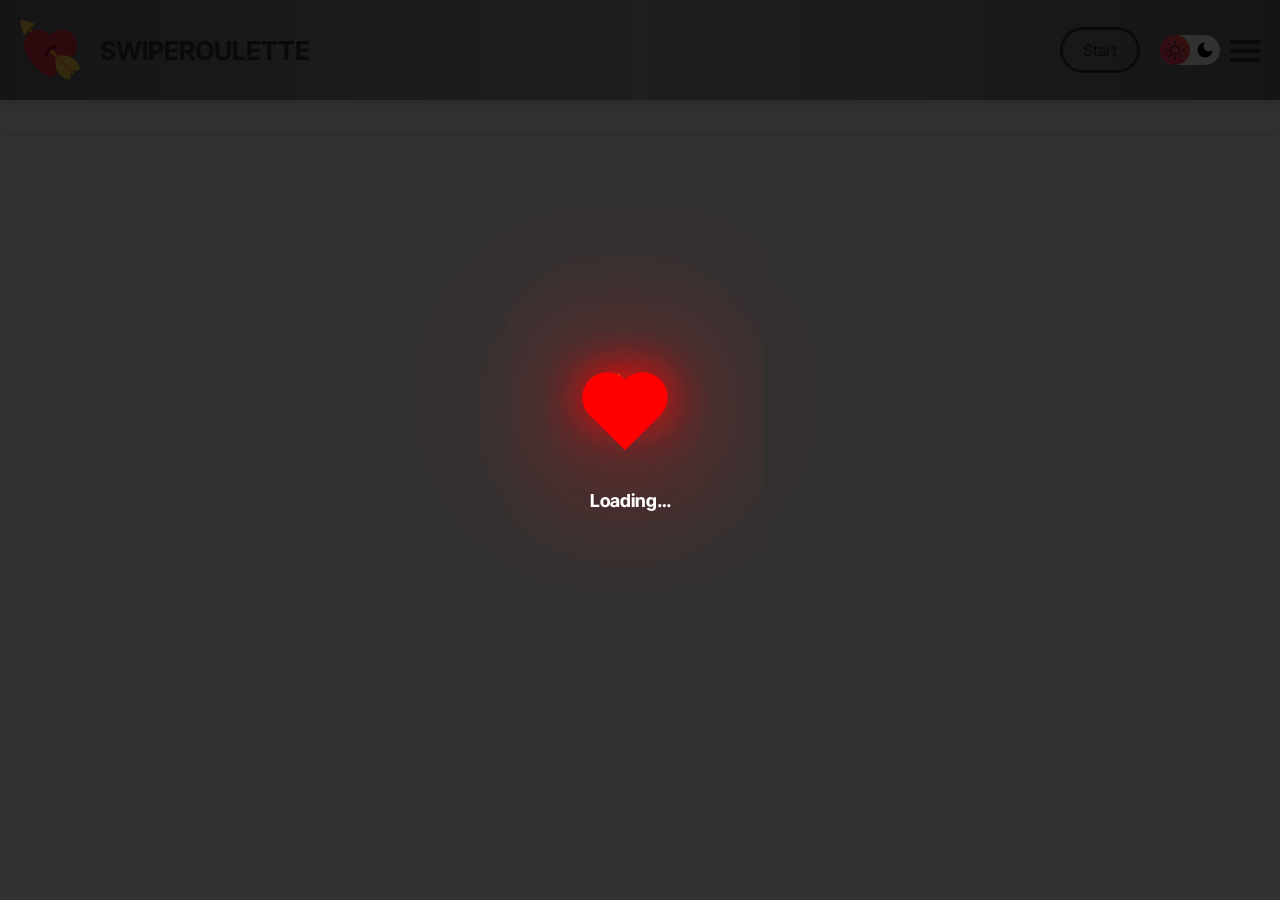
<file: info.html>
<!DOCTYPE html>
<html lang="en">

<head>
    <meta charset="UTF-8" />
    <meta http-equiv="X-UA-Compatible" content="IE=edge" />
    <meta name="viewport" content="width=device-width, initial-scale=1.0" />
    <title>Community Guidelines</title>
    <link rel="stylesheet" href="./css/main.css" />
    <link rel="icon" type="image/x-icon" href="./img/favicons/favicon.svg">
    <link rel="apple-touch-icon" sizes="180x180" href="./img/favicons/apple-touch-icon.png">
    <script src="https://cdnjs.cloudflare.com/ajax/libs/gsap/3.12.2/gsap.min.js"></script>
</head>

<body class="">
    <header class="header hide-on-stream">
  <div class="header-container">

    <a href="index.html">
      <div class="logo">
       <svg viewBox="0 0 36 36" xmlns="http://www.w3.org/2000/svg" xmlns:xlink="http://www.w3.org/1999/xlink" aria-hidden="true" role="img" class="iconify iconify--twemoji" preserveAspectRatio="xMidYMid meet" fill="#000000"><g   stroke-width="0"></g><g   stroke-linecap="round" stroke-linejoin="round"></g><g  ><path fill="#FFAC33" d="M16.13 17.444L2.129 3.445c-.391-.39 1.023-1.804 1.414-1.415l14.001 14c.391.391-1.219 1.61-1.414 1.414z"></path><path fill="#DD2E44" d="M34.197 14.488a8.764 8.764 0 0 0-8.764-8.764a8.747 8.747 0 0 0-7.121 3.667a8.747 8.747 0 0 0-7.121-3.667a8.764 8.764 0 0 0-8.764 8.764c0 .686.087 1.351.236 1.99c1.217 7.562 9.624 15.538 15.649 17.729c6.024-2.19 14.432-10.167 15.647-17.728c.151-.64.238-1.305.238-1.991z"></path><path fill="#FFCC4D" d="M34.648 25.764s-4.509-4.45-6.41-4.45l-5.657-.009l-1.195 1.195l.009 5.657c0 1.901 4.45 6.41 4.45 6.41c.858.787 1.925 1.204 2.695 1.204c.634 0 1.14-.276 1.505-.775c.31-.427.426-.992.426-1.682c0-1.254-.556-2.864-1.39-4.313c1.449.833 3.059 1.39 4.313 1.39c.689 0 1.255-.116 1.682-.426c.499-.365.775-.871.775-1.505c.001-.771-.416-1.837-1.203-2.696z"></path><path fill="#FFAC33" d="M31.569 32.542c-.256 0-.487-.122-.683-.317L17.497 18.827c-.391-.391 1.023-1.805 1.414-1.415l13.39 13.399a1.015 1.015 0 0 1-.013 1.427a1.037 1.037 0 0 1-.719.304z"></path><path fill="#FFCC4D" d="M.161 1.123A1.003 1.003 0 0 1 1.402.152l6.541 1.625c.452.113.73.521.759.989a1.002 1.002 0 0 1-.793.961c-.144.031-3.636.833-4.005 4.051a.999.999 0 0 1-1.959.145L.195 1.381a.983.983 0 0 1-.034-.258z"></path><path fill="#A0041E" d="M22.184 16.015a1 1 0 0 1-.916.931c-3.268.269-3.75 2.12-4.217 3.91l-.108.411a1 1 0 0 1-1.929-.529l.103-.386c.489-1.875 1.306-5.013 5.988-5.399a1 1 0 0 1 1.079 1.062z"></path></g></svg>
       <p class="Logo-name">Swiperoulette</p>
      </div>
    </a>
         <!-- <button type="button" class="btn-store btn-nav" data-popup="storePopup">Store</button> -->

 <!-- <button type="button" class="btn-pr btn-nav" data-popup="popup1">Premium</button> -->

     <div class="nav-right" style="">
      <ul>
        <li><a href="index.html">Start</a></li>

      </ul>
        <div class=" nav-list-right">

            <div class="theme-toggle">
                <svg xmlns="http://www.w3.org/2000/svg" width="16" height="16" fill="currentColor" class="icon white" viewBox="0 0 16 16">
                    <path d="M8 11a3 3 0 1 1 0-6 3 3 0 0 1 0 6m0 1a4 4 0 1 0 0-8 4 4 0 0 0 0 8M8 0a.5.5 0 0 1 .5.5v2a.5.5 0 0 1-1 0v-2A.5.5 0 0 1 8 0m0 13a.5.5 0 0 1 .5.5v2a.5.5 0 0 1-1 0v-2A.5.5 0 0 1 8 13m8-5a.5.5 0 0 1-.5.5h-2a.5.5 0 0 1 0-1h2a.5.5 0 0 1 .5.5M3 8a.5.5 0 0 1-.5.5h-2a.5.5 0 0 1 0-1h2A.5.5 0 0 1 3 8m10.657-5.657a.5.5 0 0 1 0 .707l-1.414 1.415a.5.5 0 1 1-.707-.708l1.414-1.414a.5.5 0 0 1 .707 0m-9.193 9.193a.5.5 0 0 1 0 .707L3.05 13.657a.5.5 0 0 1-.707-.707l1.414-1.414a.5.5 0 0 1 .707 0m9.193 2.121a.5.5 0 0 1-.707 0l-1.414-1.414a.5.5 0 0 1 .707-.707l1.414 1.414a.5.5 0 0 1 0 .707M4.464 4.465a.5.5 0 0 1-.707 0L2.343 3.05a.5.5 0 1 1 .707-.707l1.414 1.414a.5.5 0 0 1 0 .708"/>
                  </svg>
                <label class="switch">
                  <input type="checkbox" id="theme-switch">
                  <span class="slider"></span>
                </label>
                <svg class="icon moon-icon" xmlns="http://www.w3.org/2000/svg" width="24" height="24" viewBox="0 0 24 24" fill="black" stroke="currentColor" stroke-width="2" stroke-linecap="round" stroke-linejoin="round">
                  <path d="M12 3a6 6 0 0 0 9 9 9 9 0 1 1-9-9Z"></path>
                </svg>
              </div>

        </div>

    </div>
  </div>
</header>
<style>
  .nav-right {
    padding: 0 40px 0 0;
  }
@media (min-width: 1030px) {
    .nav-right {
        top: 25px;
        padding: 0 40px 0 30px;
    }
}

</style>
<!-- Гамбургер-меню -->
<div class="hamburger-menu hide-on-stream">
    <div class="hamburger" id="hamburger">
        <span class="bar"></span>
        <span class="bar"></span>
        <span class="bar"></span>
    </div>
    <div class="menu" id="menu">
        <ul>
            <li><a href="landing-page.html">About Chat</a></li>
            <li><a href="info.html">Safety</a></li>
            <li><a href="Community.html">Community</a></li>
            <li><a href="info.html">Privacy Policy</a></li>
            <li><a href="info.html">Terms Of&#160;Service</a></li>
            <li><a href="info.html">Contact Us</a></li>
            <li><a href="faq.html">FAQ</a></li>
        </ul>
    </div>
</div>

    <div id="loading-screen">
        <div class="heart-container">
          <!-- Сердце с анимацией -->
          <div class="heart"></div>
          <div class="sparks-container">
            <!-- Искры, которые идут из сердца -->
            <div class="spark"></div>
            <div class="spark"></div>
            <div class="spark"></div>
            <div class="spark"></div>
            <div class="spark"></div>
          </div>
          <p>Loading&#8230;</p>
        </div>
      </div>
    <main class="main main-info">
        <section class="info">
            <div class="info-container container">
                <h3 class="title">
                    Lorem ipsum dolor sit amet.
                </h3>
                <div class="info-bg info-block" >

                    <div>
                        <h5 class="title">Lorem ipsum dolor sit amet.</h5>
                        <p class="text">Lorem ipsum dolor sit amet consectetur adipisicing elit. Vel error at&#160;recusandae quod architecto quis illo ipsum aliquam velit minima, illum repellendus corrupti natus temporibus tempora est ex&#160;reprehenderit ut&#160;vitae porro molestiae saepe? Velit, accusamus explicabo accusantium ducimus recusandae aperiam, vitae corporis dolor adipisci ad&#160;eligendi natus sapiente deleniti minus, iure esse eaque id&#160;neque est quos reiciendis. Quod, sit eveniet dicta, quisquam deserunt porro ipsam ipsum odit beatae qui vitae aspernatur similique culpa adipisci fugit nihil mollitia, eum itaque cum accusamus. At&#160;laborum totam saepe alias consequuntur. Repudiandae voluptatibus laborum rem perspiciatis quis delectus, voluptatem odio ex&#160;dolores?</p>

                    </div>
                    <div>
                        <h5 class="title">Lorem ipsum dolor sit amet.</h5>
                        <ul>
                            <li>Lorem ipsum dolor sit.</li>
                            <li>Lorem, ipsum.</li>
                            <li>Lorem ipsum dolor sit amet consectetur adipisicing.</li>
                            <li>Lorem, ipsum.</li>
                            <li>Lorem, ipsum.</li>
                        </ul>
                        <p>Lorem ipsum dolor sit amet consectetur adipisicing elit. Quam suscipit voluptas placeat! Dolorem atque sunt officia sint, doloremque asperiores laboriosam?</p>
                        <a href="#">Link</a>
                        <h5 class="title">Lorem ipsum dolor sit amet.</h5>
                        <ol>
                            <li>Lorem ipsum dolor sit.</li>
                            <li>Lorem, ipsum.</li>
                            <li>Lorem ipsum dolor sit amet consectetur adipisicing.</li>
                            <li>Lorem, ipsum.</li>
                            <li>Lorem, ipsum.</li>
                        </ol>

                    </div>
                </div>
            </div>
        </section>

    </main>
    <footer class="footer">
    <div class="footer-container container ">
        <p>&#169; 2025 Swiperoulette</p>
        <div>
            <a href="#">
                <svg viewBox="0 0 32 32" fill="none" xmlns="http://www.w3.org/2000/svg"><g id="SVGRepo_bgCarrier" stroke-width="0"></g><g id="SVGRepo_tracerCarrier" stroke-linecap="round" stroke-linejoin="round"></g><g id="SVGRepo_iconCarrier"> <rect x="2" y="2" width="28" height="28" rx="6" fill="url(#paint0_radial_87_7153)"></rect> <rect x="2" y="2" width="28" height="28" rx="6" fill="url(#paint1_radial_87_7153)"></rect> <rect x="2" y="2" width="28" height="28" rx="6" fill="url(#paint2_radial_87_7153)"></rect> <path d="M23 10.5C23 11.3284 22.3284 12 21.5 12C20.6716 12 20 11.3284 20 10.5C20 9.67157 20.6716 9 21.5 9C22.3284 9 23 9.67157 23 10.5Z" fill="white"></path> <path fill-rule="evenodd" clip-rule="evenodd" d="M16 21C18.7614 21 21 18.7614 21 16C21 13.2386 18.7614 11 16 11C13.2386 11 11 13.2386 11 16C11 18.7614 13.2386 21 16 21ZM16 19C17.6569 19 19 17.6569 19 16C19 14.3431 17.6569 13 16 13C14.3431 13 13 14.3431 13 16C13 17.6569 14.3431 19 16 19Z" fill="white"></path> <path fill-rule="evenodd" clip-rule="evenodd" d="M6 15.6C6 12.2397 6 10.5595 6.65396 9.27606C7.2292 8.14708 8.14708 7.2292 9.27606 6.65396C10.5595 6 12.2397 6 15.6 6H16.4C19.7603 6 21.4405 6 22.7239 6.65396C23.8529 7.2292 24.7708 8.14708 25.346 9.27606C26 10.5595 26 12.2397 26 15.6V16.4C26 19.7603 26 21.4405 25.346 22.7239C24.7708 23.8529 23.8529 24.7708 22.7239 25.346C21.4405 26 19.7603 26 16.4 26H15.6C12.2397 26 10.5595 26 9.27606 25.346C8.14708 24.7708 7.2292 23.8529 6.65396 22.7239C6 21.4405 6 19.7603 6 16.4V15.6ZM15.6 8H16.4C18.1132 8 19.2777 8.00156 20.1779 8.0751C21.0548 8.14674 21.5032 8.27659 21.816 8.43597C22.5686 8.81947 23.1805 9.43139 23.564 10.184C23.7234 10.4968 23.8533 10.9452 23.9249 11.8221C23.9984 12.7223 24 13.8868 24 15.6V16.4C24 18.1132 23.9984 19.2777 23.9249 20.1779C23.8533 21.0548 23.7234 21.5032 23.564 21.816C23.1805 22.5686 22.5686 23.1805 21.816 23.564C21.5032 23.7234 21.0548 23.8533 20.1779 23.9249C19.2777 23.9984 18.1132 24 16.4 24H15.6C13.8868 24 12.7223 23.9984 11.8221 23.9249C10.9452 23.8533 10.4968 23.7234 10.184 23.564C9.43139 23.1805 8.81947 22.5686 8.43597 21.816C8.27659 21.5032 8.14674 21.0548 8.0751 20.1779C8.00156 19.2777 8 18.1132 8 16.4V15.6C8 13.8868 8.00156 12.7223 8.0751 11.8221C8.14674 10.9452 8.27659 10.4968 8.43597 10.184C8.81947 9.43139 9.43139 8.81947 10.184 8.43597C10.4968 8.27659 10.9452 8.14674 11.8221 8.0751C12.7223 8.00156 13.8868 8 15.6 8Z" fill="white"></path> <defs> <radialGradient id="paint0_radial_87_7153" cx="0" cy="0" r="1" gradientUnits="userSpaceOnUse" gradientTransform="translate(12 23) rotate(-55.3758) scale(25.5196)"> <stop stop-color="#B13589"></stop> <stop offset="0.79309" stop-color="#C62F94"></stop> <stop offset="1" stop-color="#8A3AC8"></stop> </radialGradient> <radialGradient id="paint1_radial_87_7153" cx="0" cy="0" r="1" gradientUnits="userSpaceOnUse" gradientTransform="translate(11 31) rotate(-65.1363) scale(22.5942)"> <stop stop-color="#E0E8B7"></stop> <stop offset="0.444662" stop-color="#FB8A2E"></stop> <stop offset="0.71474" stop-color="#E2425C"></stop> <stop offset="1" stop-color="#E2425C" stop-opacity="0"></stop> </radialGradient> <radialGradient id="paint2_radial_87_7153" cx="0" cy="0" r="1" gradientUnits="userSpaceOnUse" gradientTransform="translate(0.500002 3) rotate(-8.1301) scale(38.8909 8.31836)"> <stop offset="0.156701" stop-color="#406ADC"></stop> <stop offset="0.467799" stop-color="#6A45BE"></stop> <stop offset="1" stop-color="#6A45BE" stop-opacity="0"></stop> </radialGradient> </defs> </g></svg>
            </a>
            <a href="#">
                <svg xmlns="http://www.w3.org/2000/svg" aria-label="Twitter" role="img" viewBox="0 0 512 512" fill="#000000"><g id="SVGRepo_bgCarrier" stroke-width="0"></g><g id="SVGRepo_tracerCarrier" stroke-linecap="round" stroke-linejoin="round"></g><g id="SVGRepo_iconCarrier"><rect width="512" height="512" rx="15%" fill="#1da1f2"></rect><path fill="#ffffff" d="M437 152a72 72 0 01-40 12a72 72 0 0032-40a72 72 0 01-45 17a72 72 0 00-122 65a200 200 0 01-145-74a72 72 0 0022 94a72 72 0 01-32-7a72 72 0 0056 69a72 72 0 01-32 1a72 72 0 0067 50a200 200 0 01-105 29a200 200 0 00309-179a200 200 0 0035-37"></path></g></svg> </a>
            <a href="#">
                <svg viewBox="0 0 48 48" version="1.1" xmlns="http://www.w3.org/2000/svg" xmlns:xlink="http://www.w3.org/1999/xlink" fill="#000000"><g id="SVGRepo_bgCarrier" stroke-width="0"></g><g id="SVGRepo_tracerCarrier" stroke-linecap="round" stroke-linejoin="round"></g><g id="SVGRepo_iconCarrier"> <title>Facebook-color</title> <desc>Created with Sketch.</desc> <defs> </defs> <g id="Icons" stroke="none" stroke-width="1" fill="none" fill-rule="evenodd"> <g id="Color-" transform="translate(-200.000000, -160.000000)" fill="#4460A0"> <path d="M225.638355,208 L202.649232,208 C201.185673,208 200,206.813592 200,205.350603 L200,162.649211 C200,161.18585 201.185859,160 202.649232,160 L245.350955,160 C246.813955,160 248,161.18585 248,162.649211 L248,205.350603 C248,206.813778 246.813769,208 245.350955,208 L233.119305,208 L233.119305,189.411755 L239.358521,189.411755 L240.292755,182.167586 L233.119305,182.167586 L233.119305,177.542641 C233.119305,175.445287 233.701712,174.01601 236.70929,174.01601 L240.545311,174.014333 L240.545311,167.535091 C239.881886,167.446808 237.604784,167.24957 234.955552,167.24957 C229.424834,167.24957 225.638355,170.625526 225.638355,176.825209 L225.638355,182.167586 L219.383122,182.167586 L219.383122,189.411755 L225.638355,189.411755 L225.638355,208 L225.638355,208 Z" id="Facebook"> </path> </g> </g> </g></svg>
                 </a>
        </div>
    </div>
</footer>

    <div id="signInPopup" class="popup">
        <div class="popup-background">
        </div>
            <div class="popup-content">
                <div class="auth-container">
                    <div class="tabs">
                        <div class="tab active" data-tab="login">Sign In</div>
                        <div class="tab" data-tab="register">Register</div>
                    </div>
                    <div class="form-container">
                        <form id="loginForm" class="form active">
                            <div class="input-group">
                                <input type="email" id="loginEmail" placeholder="Email" required>
                            </div>
                            <div class="input-group">
                                <input type="password" id="loginPassword" placeholder="Password" required>
                            </div>
                            <div>
                                <button type="submit">Sign In</button>
                            <div class="error-message" id="loginError">error-message</div>
                            </div>
                            <a href="/auth/google-login" class="google-auth">
                                <span><svg viewBox="-0.5 0 48 48" version="1.1" xmlns="http://www.w3.org/2000/svg" xmlns:xlink="http://www.w3.org/1999/xlink" fill="#000000"><g  stroke-width="0"></g><g  stroke-linecap="round" stroke-linejoin="round"></g><g > <title>Google-color</title> <desc>Created with Sketch.</desc> <defs> </defs> <g id="Icons" stroke="none" stroke-width="1" fill="none" fill-rule="evenodd"> <g id="Color-" transform="translate(-401.000000, -860.000000)"> <g id="Google" transform="translate(401.000000, 860.000000)"> <path d="M9.82727273,24 C9.82727273,22.4757333 10.0804318,21.0144 10.5322727,19.6437333 L2.62345455,13.6042667 C1.08206818,16.7338667 0.213636364,20.2602667 0.213636364,24 C0.213636364,27.7365333 1.081,31.2608 2.62025,34.3882667 L10.5247955,28.3370667 C10.0772273,26.9728 9.82727273,25.5168 9.82727273,24" id="Fill-1" fill="#FBBC05"> </path> <path d="M23.7136364,10.1333333 C27.025,10.1333333 30.0159091,11.3066667 32.3659091,13.2266667 L39.2022727,6.4 C35.0363636,2.77333333 29.6954545,0.533333333 23.7136364,0.533333333 C14.4268636,0.533333333 6.44540909,5.84426667 2.62345455,13.6042667 L10.5322727,19.6437333 C12.3545909,14.112 17.5491591,10.1333333 23.7136364,10.1333333" id="Fill-2" fill="#EB4335"> </path> <path d="M23.7136364,37.8666667 C17.5491591,37.8666667 12.3545909,33.888 10.5322727,28.3562667 L2.62345455,34.3946667 C6.44540909,42.1557333 14.4268636,47.4666667 23.7136364,47.4666667 C29.4455,47.4666667 34.9177955,45.4314667 39.0249545,41.6181333 L31.5177727,35.8144 C29.3995682,37.1488 26.7323182,37.8666667 23.7136364,37.8666667" id="Fill-3" fill="#34A853"> </path> <path d="M46.1454545,24 C46.1454545,22.6133333 45.9318182,21.12 45.6113636,19.7333333 L23.7136364,19.7333333 L23.7136364,28.8 L36.3181818,28.8 C35.6879545,31.8912 33.9724545,34.2677333 31.5177727,35.8144 L39.0249545,41.6181333 C43.3393409,37.6138667 46.1454545,31.6490667 46.1454545,24" id="Fill-4" fill="#4285F4"> </path> </g> </g> </g> </g></svg></span>
                            </a>
                        </form>
                        <form id="registerForm" class="form">
                            <div class="input-group">
                                <input type="text" id="registerName" placeholder="Full Name" required>
                            </div>
                            <div class="input-group">
                                <input type="email" id="registerEmail" placeholder="Email" required>
                            </div>
                            <div class="input-group">
                                <input type="password" id="registerPassword" placeholder="Password" required>
                            </div>
                            <div class="input-group">
                                <select id="registerGender">
                                    <option value="0">Male</option>
                                    <option value="1">Female</option>
                                </select>
                            </div>
                            <div>
                                <button type="submit">Create Account</button>
                            <div class="error-message" id="registerError">error-message</div>
                            </div>
                            <a href="/auth/google-login" class="google-auth">
                                <span><svg viewBox="-0.5 0 48 48" version="1.1" xmlns="http://www.w3.org/2000/svg" xmlns:xlink="http://www.w3.org/1999/xlink" fill="#000000"><g  stroke-width="0"></g><g  stroke-linecap="round" stroke-linejoin="round"></g><g > <title>Google-color</title> <desc>Created with Sketch.</desc> <defs> </defs> <g id="Icons" stroke="none" stroke-width="1" fill="none" fill-rule="evenodd"> <g id="Color-" transform="translate(-401.000000, -860.000000)"> <g id="Google" transform="translate(401.000000, 860.000000)"> <path d="M9.82727273,24 C9.82727273,22.4757333 10.0804318,21.0144 10.5322727,19.6437333 L2.62345455,13.6042667 C1.08206818,16.7338667 0.213636364,20.2602667 0.213636364,24 C0.213636364,27.7365333 1.081,31.2608 2.62025,34.3882667 L10.5247955,28.3370667 C10.0772273,26.9728 9.82727273,25.5168 9.82727273,24" id="Fill-1" fill="#FBBC05"> </path> <path d="M23.7136364,10.1333333 C27.025,10.1333333 30.0159091,11.3066667 32.3659091,13.2266667 L39.2022727,6.4 C35.0363636,2.77333333 29.6954545,0.533333333 23.7136364,0.533333333 C14.4268636,0.533333333 6.44540909,5.84426667 2.62345455,13.6042667 L10.5322727,19.6437333 C12.3545909,14.112 17.5491591,10.1333333 23.7136364,10.1333333" id="Fill-2" fill="#EB4335"> </path> <path d="M23.7136364,37.8666667 C17.5491591,37.8666667 12.3545909,33.888 10.5322727,28.3562667 L2.62345455,34.3946667 C6.44540909,42.1557333 14.4268636,47.4666667 23.7136364,47.4666667 C29.4455,47.4666667 34.9177955,45.4314667 39.0249545,41.6181333 L31.5177727,35.8144 C29.3995682,37.1488 26.7323182,37.8666667 23.7136364,37.8666667" id="Fill-3" fill="#34A853"> </path> <path d="M46.1454545,24 C46.1454545,22.6133333 45.9318182,21.12 45.6113636,19.7333333 L23.7136364,19.7333333 L23.7136364,28.8 L36.3181818,28.8 C35.6879545,31.8912 33.9724545,34.2677333 31.5177727,35.8144 L39.0249545,41.6181333 C43.3393409,37.6138667 46.1454545,31.6490667 46.1454545,24" id="Fill-4" fill="#4285F4"> </path> </g> </g> </g> </g></svg></span>
                            </a>

                        </form>
                    </div>
                </div>
                <button class="popup-close">
                    <svg viewBox="0 0 24 24"  xmlns="http://www.w3.org/2000/svg"><g stroke-width="0"></g><g stroke-linecap="round" stroke-linejoin="round"></g><g> <path d="M20.7457 3.32851C20.3552 2.93798 19.722 2.93798 19.3315 3.32851L12.0371 10.6229L4.74275 3.32851C4.35223 2.93798 3.71906 2.93798 3.32854 3.32851C2.93801 3.71903 2.93801 4.3522 3.32854 4.74272L10.6229 12.0371L3.32856 19.3314C2.93803 19.722 2.93803 20.3551 3.32856 20.7457C3.71908 21.1362 4.35225 21.1362 4.74277 20.7457L12.0371 13.4513L19.3315 20.7457C19.722 21.1362 20.3552 21.1362 20.7457 20.7457C21.1362 20.3551 21.1362 19.722 20.7457 19.3315L13.4513 12.0371L20.7457 4.74272C21.1362 4.3522 21.1362 3.71903 20.7457 3.32851Z"></path> </g></svg>
                </button>
            </div>

    </div>

    <div id="storePopup" class="popup">
        <div class="popup-background">
        </div>
            <div class="popup-content">
                <h2>Sign In</h2>
                <p>Enter your credentials to&#160;sign in.</p>
                <button class="popup-close">Close</button>
            </div>

    </div>
    <div id="popup1" class="popup">
        <div class="popup-background">
        </div>
            <div class="popup-content">
                <h2>Sign In</h2>
                <p>Enter your credentials to&#160;sign in.</p>
                <button class="popup-close">Close</button>

        </div>
    </div>
    <script src="./js/index.bundle.js"></script>
</body>

</html>
</file>
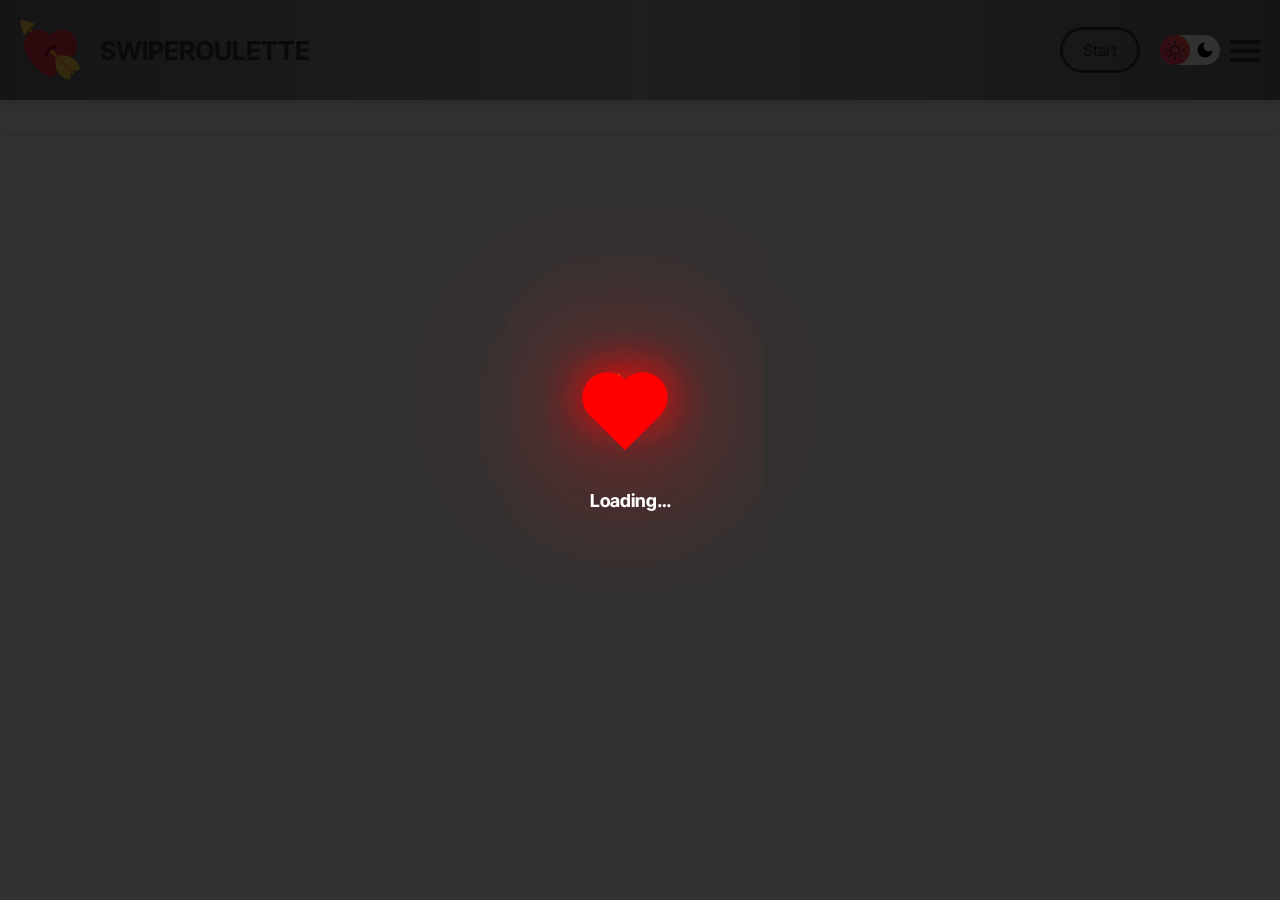
<file: landing-page.html>
<!DOCTYPE html>
<html lang="en">

<head>
    <meta charset="UTF-8" />
    <meta http-equiv="X-UA-Compatible" content="IE=edge" />
    <meta name="viewport" content="width=device-width, initial-scale=1.0" />
    <title>Swiperoulette</title>
    <link rel="stylesheet" href="./css/main.css" />
    <link rel="icon" type="image/x-icon" href="./img/favicons/favicon.svg">
    <link rel="apple-touch-icon" sizes="180x180" href="./img/favicons/apple-touch-icon.png">
    <script src="https://cdnjs.cloudflare.com/ajax/libs/gsap/3.12.2/gsap.min.js"></script>
</head>

<body class="">
    <header class="header hide-on-stream">
  <div class="header-container">

    <a href="index.html">
      <div class="logo">
       <svg viewBox="0 0 36 36" xmlns="http://www.w3.org/2000/svg" xmlns:xlink="http://www.w3.org/1999/xlink" aria-hidden="true" role="img" class="iconify iconify--twemoji" preserveAspectRatio="xMidYMid meet" fill="#000000"><g   stroke-width="0"></g><g   stroke-linecap="round" stroke-linejoin="round"></g><g  ><path fill="#FFAC33" d="M16.13 17.444L2.129 3.445c-.391-.39 1.023-1.804 1.414-1.415l14.001 14c.391.391-1.219 1.61-1.414 1.414z"></path><path fill="#DD2E44" d="M34.197 14.488a8.764 8.764 0 0 0-8.764-8.764a8.747 8.747 0 0 0-7.121 3.667a8.747 8.747 0 0 0-7.121-3.667a8.764 8.764 0 0 0-8.764 8.764c0 .686.087 1.351.236 1.99c1.217 7.562 9.624 15.538 15.649 17.729c6.024-2.19 14.432-10.167 15.647-17.728c.151-.64.238-1.305.238-1.991z"></path><path fill="#FFCC4D" d="M34.648 25.764s-4.509-4.45-6.41-4.45l-5.657-.009l-1.195 1.195l.009 5.657c0 1.901 4.45 6.41 4.45 6.41c.858.787 1.925 1.204 2.695 1.204c.634 0 1.14-.276 1.505-.775c.31-.427.426-.992.426-1.682c0-1.254-.556-2.864-1.39-4.313c1.449.833 3.059 1.39 4.313 1.39c.689 0 1.255-.116 1.682-.426c.499-.365.775-.871.775-1.505c.001-.771-.416-1.837-1.203-2.696z"></path><path fill="#FFAC33" d="M31.569 32.542c-.256 0-.487-.122-.683-.317L17.497 18.827c-.391-.391 1.023-1.805 1.414-1.415l13.39 13.399a1.015 1.015 0 0 1-.013 1.427a1.037 1.037 0 0 1-.719.304z"></path><path fill="#FFCC4D" d="M.161 1.123A1.003 1.003 0 0 1 1.402.152l6.541 1.625c.452.113.73.521.759.989a1.002 1.002 0 0 1-.793.961c-.144.031-3.636.833-4.005 4.051a.999.999 0 0 1-1.959.145L.195 1.381a.983.983 0 0 1-.034-.258z"></path><path fill="#A0041E" d="M22.184 16.015a1 1 0 0 1-.916.931c-3.268.269-3.75 2.12-4.217 3.91l-.108.411a1 1 0 0 1-1.929-.529l.103-.386c.489-1.875 1.306-5.013 5.988-5.399a1 1 0 0 1 1.079 1.062z"></path></g></svg>
       <p class="Logo-name">Swiperoulette</p>
      </div>
    </a>
         <!-- <button type="button" class="btn-store btn-nav" data-popup="storePopup">Store</button> -->

 <!-- <button type="button" class="btn-pr btn-nav" data-popup="popup1">Premium</button> -->

     <div class="nav-right" style="">
      <ul>
        <li><a href="index.html">Start</a></li>

      </ul>
        <div class=" nav-list-right">

            <div class="theme-toggle">
                <svg xmlns="http://www.w3.org/2000/svg" width="16" height="16" fill="currentColor" class="icon white" viewBox="0 0 16 16">
                    <path d="M8 11a3 3 0 1 1 0-6 3 3 0 0 1 0 6m0 1a4 4 0 1 0 0-8 4 4 0 0 0 0 8M8 0a.5.5 0 0 1 .5.5v2a.5.5 0 0 1-1 0v-2A.5.5 0 0 1 8 0m0 13a.5.5 0 0 1 .5.5v2a.5.5 0 0 1-1 0v-2A.5.5 0 0 1 8 13m8-5a.5.5 0 0 1-.5.5h-2a.5.5 0 0 1 0-1h2a.5.5 0 0 1 .5.5M3 8a.5.5 0 0 1-.5.5h-2a.5.5 0 0 1 0-1h2A.5.5 0 0 1 3 8m10.657-5.657a.5.5 0 0 1 0 .707l-1.414 1.415a.5.5 0 1 1-.707-.708l1.414-1.414a.5.5 0 0 1 .707 0m-9.193 9.193a.5.5 0 0 1 0 .707L3.05 13.657a.5.5 0 0 1-.707-.707l1.414-1.414a.5.5 0 0 1 .707 0m9.193 2.121a.5.5 0 0 1-.707 0l-1.414-1.414a.5.5 0 0 1 .707-.707l1.414 1.414a.5.5 0 0 1 0 .707M4.464 4.465a.5.5 0 0 1-.707 0L2.343 3.05a.5.5 0 1 1 .707-.707l1.414 1.414a.5.5 0 0 1 0 .708"/>
                  </svg>
                <label class="switch">
                  <input type="checkbox" id="theme-switch">
                  <span class="slider"></span>
                </label>
                <svg class="icon moon-icon" xmlns="http://www.w3.org/2000/svg" width="24" height="24" viewBox="0 0 24 24" fill="black" stroke="currentColor" stroke-width="2" stroke-linecap="round" stroke-linejoin="round">
                  <path d="M12 3a6 6 0 0 0 9 9 9 9 0 1 1-9-9Z"></path>
                </svg>
              </div>

        </div>

    </div>
  </div>
</header>
<style>
  .nav-right {
    padding: 0 40px 0 0;
  }
@media (min-width: 1030px) {
    .nav-right {
        top: 25px;
        padding: 0 40px 0 30px;
    }
}

</style>
<!-- Гамбургер-меню -->
<div class="hamburger-menu hide-on-stream">
    <div class="hamburger" id="hamburger">
        <span class="bar"></span>
        <span class="bar"></span>
        <span class="bar"></span>
    </div>
    <div class="menu" id="menu">
        <ul>
            <li><a href="landing-page.html">About Chat</a></li>
            <li><a href="info.html">Safety</a></li>
            <li><a href="Community.html">Community</a></li>
            <li><a href="info.html">Privacy Policy</a></li>
            <li><a href="info.html">Terms Of&#160;Service</a></li>
            <li><a href="info.html">Contact Us</a></li>
            <li><a href="faq.html">FAQ</a></li>
        </ul>
    </div>
</div>

    <div id="loading-screen">
        <div class="heart-container">
          <!-- Сердце с анимацией -->
          <div class="heart"></div>
          <div class="sparks-container">
            <!-- Искры, которые идут из сердца -->
            <div class="spark"></div>
            <div class="spark"></div>
            <div class="spark"></div>
            <div class="spark"></div>
            <div class="spark"></div>
          </div>
          <p>Loading&#8230;</p>
        </div>
      </div>
    <main class="main main-info">
        <section class="section-pluses">
            <div class="pluses-container container">
                <h3 class="title title-pluses">
                    OMEGLE VIdeO CHAT & TALK TO&#160;STRANGERS
                </h3>
                <div class="pluses-content ">
                    <div>
                        <div>
                            <h4 class="title">#1 Random Video Chat Platform</h4>
                        <p class="text">Swiperoulette is&#160;the premier platform for live video chat,
                            seamlessly connecting you with new people both locally
                            and globally. Experience Swiperoulette&#8217;s real-time surprises,
                            authentic excitement, and meaningful interactions on&#160;any
                            device or&#160;web browser&#8212;enjoy the same exhilarating
                            environment, now with even more ways to&#160;engage.</p>
                        </div>
                        <div>

                        <p class="text">Swiperoulette is&#160;the premier platform for live video chat,
                            seamlessly connecting you with new people both locally
                            and globally. Experience Swiperoulette&#8217;s real-time surprises,
                            authentic excitement, and meaningful interactions on&#160;any
                            device or&#160;web browser&#8212;enjoy the same exhilarating
                            environment, now with even more ways to&#160;engage.</p>
                        </div>
                    </div>
                    <img src="./img/dating.webp" alt="img">
                </div>
            </div>

        </section>
        <section class="section-star full_bg">
            <div class="star-container container">
                <div class="star-list">
                    <div class="star-item">
                        <svg viewBox="0 0 246 246" fill="none" xmlns="http://www.w3.org/2000/svg"><g id="SVGRepo_bgCarrier" stroke-width="0"></g><g id="SVGRepo_tracerCarrier" stroke-linecap="round" stroke-linejoin="round"></g><g id="SVGRepo_iconCarrier"> <g clip-path="url(#clip0_397_2929)"> <g filter="url(#filter0_iii_397_2929)"> <path d="M0 115C0 51.4872 51.4873 0 115 0H127C192.722 0 246 53.2781 246 119V127C246 192.722 192.722 246 127 246H123C55.069 246 0 190.931 0 123V115Z" fill="url(#paint0_radial_397_2929)"></path> </g> <mask id="mask0_397_2929" style="mask-type:alpha" maskUnits="userSpaceOnUse" x="51" y="137" width="144" height="74"> <path d="M72.2 137.5C66.5926 137.5 63.7889 137.5 60.6473 138.92C56.382 140.847 51.8392 147.11 51.3311 151.763C50.9568 155.19 51.515 156.899 52.6313 160.317C56.1881 171.208 62.2754 181.22 70.5277 189.472C84.3116 203.256 103.007 211 122.5 211C141.993 211 160.688 203.256 174.472 189.472C183.073 180.872 189.322 170.36 192.805 158.934C193.846 155.522 194.366 153.817 193.97 150.644C193.427 146.289 189.209 140.593 185.202 138.804C182.283 137.5 179.605 137.5 174.25 137.5L122.5 137.5L72.2 137.5Z" fill="url(#paint1_linear_397_2929)"></path> </mask> <g mask="url(#mask0_397_2929)"> <g filter="url(#filter1_i_397_2929)"> <path d="M72.2 137.5C66.5926 137.5 63.7889 137.5 60.6473 138.92C56.382 140.847 51.8392 147.11 51.3311 151.763C50.9568 155.19 51.515 156.899 52.6313 160.317C56.1881 171.208 62.2754 181.22 70.5277 189.472C84.3116 203.256 103.007 211 122.5 211C141.993 211 160.688 203.256 174.472 189.472C183.073 180.872 189.322 170.36 192.805 158.934C193.846 155.522 194.366 153.817 193.97 150.644C193.427 146.289 189.209 140.593 185.202 138.804C182.283 137.5 179.605 137.5 174.25 137.5L122.5 137.5L72.2 137.5Z" fill="url(#paint2_linear_397_2929)"></path> </g> <g filter="url(#filter2_i_397_2929)"> <path d="M51.4587 141.68C48.6775 135.302 53.1592 128 60.1171 128H183.771C185.28 128 181.509 128 182.528 128.177C187.262 128.999 193.391 139.489 191.783 144.016C191.437 144.991 196.575 135.873 194.52 139.52C191.911 144.149 191.518 152 186.204 152H55.862C52.0072 152 52.9996 145.213 51.4587 141.68Z" fill="white"></path> </g> <g filter="url(#filter3_iii_397_2929)"> <ellipse cx="122" cy="197" rx="29" ry="23" fill="url(#paint3_radial_397_2929)"></ellipse> </g> </g> <g filter="url(#filter4_d_397_2929)"> <g clip-path="url(#clip1_397_2929)"> <g filter="url(#filter5_ii_397_2929)"> <path d="M113.477 59.5086L93.5738 56.7852C85.5599 55.6887 78.5718 50.7827 74.8181 43.618L66.1939 27.1568C65.7949 26.3935 65.1385 25.7755 64.3278 25.3999C62.2943 24.4548 59.8234 25.2424 58.8067 27.1568L50.1824 43.618C46.4287 50.7827 39.4406 55.6887 31.4268 56.7852L11.5235 59.5086C10.6226 59.6298 9.79898 60.0296 9.16836 60.6354C8.40599 61.3732 7.98588 62.3657 8.00036 63.3949C8.01484 64.4242 8.46272 65.4059 9.24558 66.1243L22.7243 78.4968C29.05 84.3032 31.9531 92.9497 30.4134 101.397L27.3017 118.469C27.1707 119.182 27.2545 119.915 27.5436 120.585C27.8326 121.255 28.3154 121.836 28.9371 122.261C29.5587 122.686 30.2945 122.939 31.0609 122.99C31.8274 123.042 32.5938 122.89 33.2732 122.552L51.4096 113.575C58.3987 110.115 66.6018 110.115 73.5909 113.575L91.7273 122.552C92.5252 122.952 93.4518 123.085 94.3398 122.94C96.5791 122.576 98.0849 120.577 97.6988 118.469L94.5871 101.397C93.0474 92.9497 95.9505 84.3032 102.276 78.4968L115.755 66.1243C116.398 65.5306 116.823 64.7551 116.952 63.907C117.299 61.7865 115.729 59.8236 113.477 59.5086Z" fill="#FB2EFF"></path> </g> <g filter="url(#filter6_f_397_2929)"> <ellipse cx="14.5001" cy="25.6338" rx="14.5001" ry="25.6338" transform="matrix(0.876305 0.481757 -0.562367 0.826887 80.2195 55.4468)" fill="white" fill-opacity="0.81"></ellipse> </g> </g> <g clip-path="url(#clip2_397_2929)"> <g filter="url(#filter7_ii_397_2929)"> <path d="M235.477 59.5086L215.574 56.7852C207.56 55.6887 200.572 50.7827 196.818 43.618L188.194 27.1568C187.795 26.3935 187.139 25.7755 186.328 25.3999C184.294 24.4548 181.823 25.2424 180.807 27.1568L172.182 43.618C168.429 50.7827 161.441 55.6887 153.427 56.7852L133.524 59.5086C132.623 59.6298 131.799 60.0296 131.168 60.6354C130.406 61.3732 129.986 62.3657 130 63.3949C130.015 64.4242 130.463 65.4059 131.246 66.1243L144.724 78.4968C151.05 84.3032 153.953 92.9497 152.413 101.397L149.302 118.469C149.171 119.182 149.255 119.915 149.544 120.585C149.833 121.255 150.315 121.836 150.937 122.261C151.559 122.686 152.295 122.939 153.061 122.99C153.827 123.042 154.594 122.89 155.273 122.552L173.41 113.575C180.399 110.115 188.602 110.115 195.591 113.575L213.727 122.552C214.525 122.952 215.452 123.085 216.34 122.94C218.579 122.576 220.085 120.577 219.699 118.469L216.587 101.397C215.047 92.9497 217.951 84.3032 224.276 78.4968L237.755 66.1243C238.398 65.5306 238.823 64.7551 238.952 63.907C239.299 61.7865 237.729 59.8236 235.477 59.5086Z" fill="#FB2EFF"></path> </g> <g filter="url(#filter8_f_397_2929)"> <ellipse cx="14.5001" cy="25.6338" rx="14.5001" ry="25.6338" transform="matrix(0.876305 0.481757 -0.562367 0.826887 202.219 55.4468)" fill="white" fill-opacity="0.81"></ellipse> </g> </g> </g> </g> <defs> <filter id="filter0_iii_397_2929" x="-11" y="-24" width="278" height="326" filterUnits="userSpaceOnUse" color-interpolation-filters="sRGB"> <feFlood flood-opacity="0" result="BackgroundImageFix"></feFlood> <feBlend mode="normal" in="SourceGraphic" in2="BackgroundImageFix" result="shape"></feBlend> <feColorMatrix in="SourceAlpha" type="matrix" values="0 0 0 0 0 0 0 0 0 0 0 0 0 0 0 0 0 0 127 0" result="hardAlpha"></feColorMatrix> <feMorphology radius="8" operator="erode" in="SourceAlpha" result="effect1_innerShadow_397_2929"></feMorphology> <feOffset dx="21" dy="73"></feOffset> <feGaussianBlur stdDeviation="24"></feGaussianBlur> <feComposite in2="hardAlpha" operator="arithmetic" k2="-1" k3="1"></feComposite> <feColorMatrix type="matrix" values="0 0 0 0 0.682806 0 0 0 0 0.0652778 0 0 0 0 0.783333 0 0 0 0.14 0"></feColorMatrix> <feBlend mode="normal" in2="shape" result="effect1_innerShadow_397_2929"></feBlend> <feColorMatrix in="SourceAlpha" type="matrix" values="0 0 0 0 0 0 0 0 0 0 0 0 0 0 0 0 0 0 127 0" result="hardAlpha"></feColorMatrix> <feOffset dy="-24"></feOffset> <feGaussianBlur stdDeviation="15.5"></feGaussianBlur> <feComposite in2="hardAlpha" operator="arithmetic" k2="-1" k3="1"></feComposite> <feColorMatrix type="matrix" values="0 0 0 0 0.943639 0 0 0 0 0.223611 0 0 0 0 0.958333 0 0 0 0.44 0"></feColorMatrix> <feBlend mode="normal" in2="effect1_innerShadow_397_2929" result="effect2_innerShadow_397_2929"></feBlend> <feColorMatrix in="SourceAlpha" type="matrix" values="0 0 0 0 0 0 0 0 0 0 0 0 0 0 0 0 0 0 127 0" result="hardAlpha"></feColorMatrix> <feOffset dx="-11" dy="30"></feOffset> <feGaussianBlur stdDeviation="15.5"></feGaussianBlur> <feComposite in2="hardAlpha" operator="arithmetic" k2="-1" k3="1"></feComposite> <feColorMatrix type="matrix" values="0 0 0 0 1 0 0 0 0 0.766722 0 0 0 0 0.693056 0 0 0 0.68 0"></feColorMatrix> <feBlend mode="normal" in2="effect2_innerShadow_397_2929" result="effect3_innerShadow_397_2929"></feBlend> </filter> <filter id="filter1_i_397_2929" x="51.2152" y="137.5" width="142.887" height="77.5" filterUnits="userSpaceOnUse" color-interpolation-filters="sRGB"> <feFlood flood-opacity="0" result="BackgroundImageFix"></feFlood> <feBlend mode="normal" in="SourceGraphic" in2="BackgroundImageFix" result="shape"></feBlend> <feColorMatrix in="SourceAlpha" type="matrix" values="0 0 0 0 0 0 0 0 0 0 0 0 0 0 0 0 0 0 127 0" result="hardAlpha"></feColorMatrix> <feOffset dy="4"></feOffset> <feGaussianBlur stdDeviation="8"></feGaussianBlur> <feComposite in2="hardAlpha" operator="arithmetic" k2="-1" k3="1"></feComposite> <feColorMatrix type="matrix" values="0 0 0 0 0 0 0 0 0 0 0 0 0 0 0 0 0 0 0.25 0"></feColorMatrix> <feBlend mode="normal" in2="shape" result="effect1_innerShadow_397_2929"></feBlend> </filter> <filter id="filter2_i_397_2929" x="50.6227" y="125" width="144.384" height="27" filterUnits="userSpaceOnUse" color-interpolation-filters="sRGB"> <feFlood flood-opacity="0" result="BackgroundImageFix"></feFlood> <feBlend mode="normal" in="SourceGraphic" in2="BackgroundImageFix" result="shape"></feBlend> <feColorMatrix in="SourceAlpha" type="matrix" values="0 0 0 0 0 0 0 0 0 0 0 0 0 0 0 0 0 0 127 0" result="hardAlpha"></feColorMatrix> <feOffset dy="-3"></feOffset> <feGaussianBlur stdDeviation="8"></feGaussianBlur> <feComposite in2="hardAlpha" operator="arithmetic" k2="-1" k3="1"></feComposite> <feColorMatrix type="matrix" values="0 0 0 0 0 0 0 0 0 0 0 0 0 0 0 0 0 0 0.47 0"></feColorMatrix> <feBlend mode="normal" in2="shape" result="effect1_innerShadow_397_2929"></feBlend> </filter> <filter id="filter3_iii_397_2929" x="90" y="164" width="61" height="60" filterUnits="userSpaceOnUse" color-interpolation-filters="sRGB"> <feFlood flood-opacity="0" result="BackgroundImageFix"></feFlood> <feBlend mode="normal" in="SourceGraphic" in2="BackgroundImageFix" result="shape"></feBlend> <feColorMatrix in="SourceAlpha" type="matrix" values="0 0 0 0 0 0 0 0 0 0 0 0 0 0 0 0 0 0 127 0" result="hardAlpha"></feColorMatrix> <feOffset dy="4"></feOffset> <feGaussianBlur stdDeviation="5"></feGaussianBlur> <feComposite in2="hardAlpha" operator="arithmetic" k2="-1" k3="1"></feComposite> <feColorMatrix type="matrix" values="0 0 0 0 0 0 0 0 0 0 0 0 0 0 0 0 0 0 0.25 0"></feColorMatrix> <feBlend mode="normal" in2="shape" result="effect1_innerShadow_397_2929"></feBlend> <feColorMatrix in="SourceAlpha" type="matrix" values="0 0 0 0 0 0 0 0 0 0 0 0 0 0 0 0 0 0 127 0" result="hardAlpha"></feColorMatrix> <feOffset dx="-3" dy="4"></feOffset> <feGaussianBlur stdDeviation="2"></feGaussianBlur> <feComposite in2="hardAlpha" operator="arithmetic" k2="-1" k3="1"></feComposite> <feColorMatrix type="matrix" values="0 0 0 0 1 0 0 0 0 1 0 0 0 0 1 0 0 0 0.29 0"></feColorMatrix> <feBlend mode="normal" in2="effect1_innerShadow_397_2929" result="effect2_innerShadow_397_2929"></feBlend> <feColorMatrix in="SourceAlpha" type="matrix" values="0 0 0 0 0 0 0 0 0 0 0 0 0 0 0 0 0 0 127 0" result="hardAlpha"></feColorMatrix> <feOffset dy="-10"></feOffset> <feGaussianBlur stdDeviation="5"></feGaussianBlur> <feComposite in2="hardAlpha" operator="arithmetic" k2="-1" k3="1"></feComposite> <feColorMatrix type="matrix" values="0 0 0 0 0.828932 0 0 0 0 0.0596354 0 0 0 0 0.954167 0 0 0 0.6 0"></feColorMatrix> <feBlend mode="normal" in2="effect2_innerShadow_397_2929" result="effect3_innerShadow_397_2929"></feBlend> </filter> <filter id="filter4_d_397_2929" x="-1" y="25" width="249" height="117" filterUnits="userSpaceOnUse" color-interpolation-filters="sRGB"> <feFlood flood-opacity="0" result="BackgroundImageFix"></feFlood> <feColorMatrix in="SourceAlpha" type="matrix" values="0 0 0 0 0 0 0 0 0 0 0 0 0 0 0 0 0 0 127 0" result="hardAlpha"></feColorMatrix> <feOffset dy="10"></feOffset> <feGaussianBlur stdDeviation="4.5"></feGaussianBlur> <feColorMatrix type="matrix" values="0 0 0 0 1 0 0 0 0 0.141667 0 0 0 0 0.914166 0 0 0 0.26 0"></feColorMatrix> <feBlend mode="normal" in2="BackgroundImageFix" result="effect1_dropShadow_397_2929"></feBlend> <feBlend mode="normal" in="SourceGraphic" in2="effect1_dropShadow_397_2929" result="shape"></feBlend> </filter> <filter id="filter5_ii_397_2929" x="6" y="19" width="111" height="110" filterUnits="userSpaceOnUse" color-interpolation-filters="sRGB"> <feFlood flood-opacity="0" result="BackgroundImageFix"></feFlood> <feBlend mode="normal" in="SourceGraphic" in2="BackgroundImageFix" result="shape"></feBlend> <feColorMatrix in="SourceAlpha" type="matrix" values="0 0 0 0 0 0 0 0 0 0 0 0 0 0 0 0 0 0 127 0" result="hardAlpha"></feColorMatrix> <feOffset dx="-2" dy="-6"></feOffset> <feGaussianBlur stdDeviation="8.5"></feGaussianBlur> <feComposite in2="hardAlpha" operator="arithmetic" k2="-1" k3="1"></feComposite> <feColorMatrix type="matrix" values="0 0 0 0 0.991667 0 0 0 0 0.111562 0 0 0 0 0.639625 0 0 0 0.83 0"></feColorMatrix> <feBlend mode="normal" in2="shape" result="effect1_innerShadow_397_2929"></feBlend> <feColorMatrix in="SourceAlpha" type="matrix" values="0 0 0 0 0 0 0 0 0 0 0 0 0 0 0 0 0 0 127 0" result="hardAlpha"></feColorMatrix> <feOffset dx="-2" dy="6"></feOffset> <feGaussianBlur stdDeviation="6.5"></feGaussianBlur> <feComposite in2="hardAlpha" operator="arithmetic" k2="-1" k3="1"></feComposite> <feColorMatrix type="matrix" values="0 0 0 0 1 0 0 0 0 1 0 0 0 0 1 0 0 0 0.6 0"></feColorMatrix> <feBlend mode="normal" in2="effect1_innerShadow_397_2929" result="effect2_innerShadow_397_2929"></feBlend> </filter> <filter id="filter6_f_397_2929" x="27.2938" y="29.3047" width="102.433" height="108.647" filterUnits="userSpaceOnUse" color-interpolation-filters="sRGB"> <feFlood flood-opacity="0" result="BackgroundImageFix"></feFlood> <feBlend mode="normal" in="SourceGraphic" in2="BackgroundImageFix" result="shape"></feBlend> <feGaussianBlur stdDeviation="16" result="effect1_foregroundBlur_397_2929"></feGaussianBlur> </filter> <filter id="filter7_ii_397_2929" x="128" y="19" width="111" height="110" filterUnits="userSpaceOnUse" color-interpolation-filters="sRGB"> <feFlood flood-opacity="0" result="BackgroundImageFix"></feFlood> <feBlend mode="normal" in="SourceGraphic" in2="BackgroundImageFix" result="shape"></feBlend> <feColorMatrix in="SourceAlpha" type="matrix" values="0 0 0 0 0 0 0 0 0 0 0 0 0 0 0 0 0 0 127 0" result="hardAlpha"></feColorMatrix> <feOffset dx="-2" dy="-6"></feOffset> <feGaussianBlur stdDeviation="8.5"></feGaussianBlur> <feComposite in2="hardAlpha" operator="arithmetic" k2="-1" k3="1"></feComposite> <feColorMatrix type="matrix" values="0 0 0 0 0.991667 0 0 0 0 0.111562 0 0 0 0 0.639625 0 0 0 0.83 0"></feColorMatrix> <feBlend mode="normal" in2="shape" result="effect1_innerShadow_397_2929"></feBlend> <feColorMatrix in="SourceAlpha" type="matrix" values="0 0 0 0 0 0 0 0 0 0 0 0 0 0 0 0 0 0 127 0" result="hardAlpha"></feColorMatrix> <feOffset dx="-2" dy="6"></feOffset> <feGaussianBlur stdDeviation="6.5"></feGaussianBlur> <feComposite in2="hardAlpha" operator="arithmetic" k2="-1" k3="1"></feComposite> <feColorMatrix type="matrix" values="0 0 0 0 1 0 0 0 0 1 0 0 0 0 1 0 0 0 0.6 0"></feColorMatrix> <feBlend mode="normal" in2="effect1_innerShadow_397_2929" result="effect2_innerShadow_397_2929"></feBlend> </filter> <filter id="filter8_f_397_2929" x="149.294" y="29.3047" width="102.433" height="108.647" filterUnits="userSpaceOnUse" color-interpolation-filters="sRGB"> <feFlood flood-opacity="0" result="BackgroundImageFix"></feFlood> <feBlend mode="normal" in="SourceGraphic" in2="BackgroundImageFix" result="shape"></feBlend> <feGaussianBlur stdDeviation="16" result="effect1_foregroundBlur_397_2929"></feGaussianBlur> </filter> <radialGradient id="paint0_radial_397_2929" cx="0" cy="0" r="1" gradientUnits="userSpaceOnUse" gradientTransform="translate(109 16) rotate(86.5167) scale(230.426)"> <stop offset="0.576389" stop-color="#FFBB0C"></stop> <stop offset="1" stop-color="#FFC907"></stop> </radialGradient> <linearGradient id="paint1_linear_397_2929" x1="122.5" y1="211" x2="107.5" y2="125" gradientUnits="userSpaceOnUse"> <stop stop-color="#FB39A2"></stop> <stop offset="1" stop-color="#C520FF"></stop> </linearGradient> <linearGradient id="paint2_linear_397_2929" x1="122.5" y1="211" x2="77.5" y2="116" gradientUnits="userSpaceOnUse"> <stop stop-color="#3A2EC0"></stop> <stop offset="1" stop-color="#FF20C1"></stop> </linearGradient> <radialGradient id="paint3_radial_397_2929" cx="0" cy="0" r="1" gradientUnits="userSpaceOnUse" gradientTransform="translate(121.293 180.171) rotate(88.9826) scale(39.8355 50.2216)"> <stop stop-color="#FC4141"></stop> <stop offset="1" stop-color="#FF0F0F"></stop> </radialGradient> <clipPath id="clip0_397_2929"> <rect width="246" height="246" fill="white"></rect> </clipPath> <clipPath id="clip1_397_2929"> <rect width="109" height="98" fill="white" transform="translate(8 25)"></rect> </clipPath> <clipPath id="clip2_397_2929"> <rect width="109" height="98" fill="white" transform="translate(130 25)"></rect> </clipPath> </defs> </g></svg>
                        <p><span>500+</span> Lorem ipsum dolor sit amet.</p>
                    </div>
                    <div class="star-item">
                        <svg viewBox="0 0 246 246" fill="none" xmlns="http://www.w3.org/2000/svg"><g id="SVGRepo_bgCarrier" stroke-width="0"></g><g id="SVGRepo_tracerCarrier" stroke-linecap="round" stroke-linejoin="round"></g><g id="SVGRepo_iconCarrier"> <g clip-path="url(#clip0_397_2929)"> <g filter="url(#filter0_iii_397_2929)"> <path d="M0 115C0 51.4872 51.4873 0 115 0H127C192.722 0 246 53.2781 246 119V127C246 192.722 192.722 246 127 246H123C55.069 246 0 190.931 0 123V115Z" fill="url(#paint0_radial_397_2929)"></path> </g> <mask id="mask0_397_2929" style="mask-type:alpha" maskUnits="userSpaceOnUse" x="51" y="137" width="144" height="74"> <path d="M72.2 137.5C66.5926 137.5 63.7889 137.5 60.6473 138.92C56.382 140.847 51.8392 147.11 51.3311 151.763C50.9568 155.19 51.515 156.899 52.6313 160.317C56.1881 171.208 62.2754 181.22 70.5277 189.472C84.3116 203.256 103.007 211 122.5 211C141.993 211 160.688 203.256 174.472 189.472C183.073 180.872 189.322 170.36 192.805 158.934C193.846 155.522 194.366 153.817 193.97 150.644C193.427 146.289 189.209 140.593 185.202 138.804C182.283 137.5 179.605 137.5 174.25 137.5L122.5 137.5L72.2 137.5Z" fill="url(#paint1_linear_397_2929)"></path> </mask> <g mask="url(#mask0_397_2929)"> <g filter="url(#filter1_i_397_2929)"> <path d="M72.2 137.5C66.5926 137.5 63.7889 137.5 60.6473 138.92C56.382 140.847 51.8392 147.11 51.3311 151.763C50.9568 155.19 51.515 156.899 52.6313 160.317C56.1881 171.208 62.2754 181.22 70.5277 189.472C84.3116 203.256 103.007 211 122.5 211C141.993 211 160.688 203.256 174.472 189.472C183.073 180.872 189.322 170.36 192.805 158.934C193.846 155.522 194.366 153.817 193.97 150.644C193.427 146.289 189.209 140.593 185.202 138.804C182.283 137.5 179.605 137.5 174.25 137.5L122.5 137.5L72.2 137.5Z" fill="url(#paint2_linear_397_2929)"></path> </g> <g filter="url(#filter2_i_397_2929)"> <path d="M51.4587 141.68C48.6775 135.302 53.1592 128 60.1171 128H183.771C185.28 128 181.509 128 182.528 128.177C187.262 128.999 193.391 139.489 191.783 144.016C191.437 144.991 196.575 135.873 194.52 139.52C191.911 144.149 191.518 152 186.204 152H55.862C52.0072 152 52.9996 145.213 51.4587 141.68Z" fill="white"></path> </g> <g filter="url(#filter3_iii_397_2929)"> <ellipse cx="122" cy="197" rx="29" ry="23" fill="url(#paint3_radial_397_2929)"></ellipse> </g> </g> <g filter="url(#filter4_d_397_2929)"> <g clip-path="url(#clip1_397_2929)"> <g filter="url(#filter5_ii_397_2929)"> <path d="M113.477 59.5086L93.5738 56.7852C85.5599 55.6887 78.5718 50.7827 74.8181 43.618L66.1939 27.1568C65.7949 26.3935 65.1385 25.7755 64.3278 25.3999C62.2943 24.4548 59.8234 25.2424 58.8067 27.1568L50.1824 43.618C46.4287 50.7827 39.4406 55.6887 31.4268 56.7852L11.5235 59.5086C10.6226 59.6298 9.79898 60.0296 9.16836 60.6354C8.40599 61.3732 7.98588 62.3657 8.00036 63.3949C8.01484 64.4242 8.46272 65.4059 9.24558 66.1243L22.7243 78.4968C29.05 84.3032 31.9531 92.9497 30.4134 101.397L27.3017 118.469C27.1707 119.182 27.2545 119.915 27.5436 120.585C27.8326 121.255 28.3154 121.836 28.9371 122.261C29.5587 122.686 30.2945 122.939 31.0609 122.99C31.8274 123.042 32.5938 122.89 33.2732 122.552L51.4096 113.575C58.3987 110.115 66.6018 110.115 73.5909 113.575L91.7273 122.552C92.5252 122.952 93.4518 123.085 94.3398 122.94C96.5791 122.576 98.0849 120.577 97.6988 118.469L94.5871 101.397C93.0474 92.9497 95.9505 84.3032 102.276 78.4968L115.755 66.1243C116.398 65.5306 116.823 64.7551 116.952 63.907C117.299 61.7865 115.729 59.8236 113.477 59.5086Z" fill="#FB2EFF"></path> </g> <g filter="url(#filter6_f_397_2929)"> <ellipse cx="14.5001" cy="25.6338" rx="14.5001" ry="25.6338" transform="matrix(0.876305 0.481757 -0.562367 0.826887 80.2195 55.4468)" fill="white" fill-opacity="0.81"></ellipse> </g> </g> <g clip-path="url(#clip2_397_2929)"> <g filter="url(#filter7_ii_397_2929)"> <path d="M235.477 59.5086L215.574 56.7852C207.56 55.6887 200.572 50.7827 196.818 43.618L188.194 27.1568C187.795 26.3935 187.139 25.7755 186.328 25.3999C184.294 24.4548 181.823 25.2424 180.807 27.1568L172.182 43.618C168.429 50.7827 161.441 55.6887 153.427 56.7852L133.524 59.5086C132.623 59.6298 131.799 60.0296 131.168 60.6354C130.406 61.3732 129.986 62.3657 130 63.3949C130.015 64.4242 130.463 65.4059 131.246 66.1243L144.724 78.4968C151.05 84.3032 153.953 92.9497 152.413 101.397L149.302 118.469C149.171 119.182 149.255 119.915 149.544 120.585C149.833 121.255 150.315 121.836 150.937 122.261C151.559 122.686 152.295 122.939 153.061 122.99C153.827 123.042 154.594 122.89 155.273 122.552L173.41 113.575C180.399 110.115 188.602 110.115 195.591 113.575L213.727 122.552C214.525 122.952 215.452 123.085 216.34 122.94C218.579 122.576 220.085 120.577 219.699 118.469L216.587 101.397C215.047 92.9497 217.951 84.3032 224.276 78.4968L237.755 66.1243C238.398 65.5306 238.823 64.7551 238.952 63.907C239.299 61.7865 237.729 59.8236 235.477 59.5086Z" fill="#FB2EFF"></path> </g> <g filter="url(#filter8_f_397_2929)"> <ellipse cx="14.5001" cy="25.6338" rx="14.5001" ry="25.6338" transform="matrix(0.876305 0.481757 -0.562367 0.826887 202.219 55.4468)" fill="white" fill-opacity="0.81"></ellipse> </g> </g> </g> </g> <defs> <filter id="filter0_iii_397_2929" x="-11" y="-24" width="278" height="326" filterUnits="userSpaceOnUse" color-interpolation-filters="sRGB"> <feFlood flood-opacity="0" result="BackgroundImageFix"></feFlood> <feBlend mode="normal" in="SourceGraphic" in2="BackgroundImageFix" result="shape"></feBlend> <feColorMatrix in="SourceAlpha" type="matrix" values="0 0 0 0 0 0 0 0 0 0 0 0 0 0 0 0 0 0 127 0" result="hardAlpha"></feColorMatrix> <feMorphology radius="8" operator="erode" in="SourceAlpha" result="effect1_innerShadow_397_2929"></feMorphology> <feOffset dx="21" dy="73"></feOffset> <feGaussianBlur stdDeviation="24"></feGaussianBlur> <feComposite in2="hardAlpha" operator="arithmetic" k2="-1" k3="1"></feComposite> <feColorMatrix type="matrix" values="0 0 0 0 0.682806 0 0 0 0 0.0652778 0 0 0 0 0.783333 0 0 0 0.14 0"></feColorMatrix> <feBlend mode="normal" in2="shape" result="effect1_innerShadow_397_2929"></feBlend> <feColorMatrix in="SourceAlpha" type="matrix" values="0 0 0 0 0 0 0 0 0 0 0 0 0 0 0 0 0 0 127 0" result="hardAlpha"></feColorMatrix> <feOffset dy="-24"></feOffset> <feGaussianBlur stdDeviation="15.5"></feGaussianBlur> <feComposite in2="hardAlpha" operator="arithmetic" k2="-1" k3="1"></feComposite> <feColorMatrix type="matrix" values="0 0 0 0 0.943639 0 0 0 0 0.223611 0 0 0 0 0.958333 0 0 0 0.44 0"></feColorMatrix> <feBlend mode="normal" in2="effect1_innerShadow_397_2929" result="effect2_innerShadow_397_2929"></feBlend> <feColorMatrix in="SourceAlpha" type="matrix" values="0 0 0 0 0 0 0 0 0 0 0 0 0 0 0 0 0 0 127 0" result="hardAlpha"></feColorMatrix> <feOffset dx="-11" dy="30"></feOffset> <feGaussianBlur stdDeviation="15.5"></feGaussianBlur> <feComposite in2="hardAlpha" operator="arithmetic" k2="-1" k3="1"></feComposite> <feColorMatrix type="matrix" values="0 0 0 0 1 0 0 0 0 0.766722 0 0 0 0 0.693056 0 0 0 0.68 0"></feColorMatrix> <feBlend mode="normal" in2="effect2_innerShadow_397_2929" result="effect3_innerShadow_397_2929"></feBlend> </filter> <filter id="filter1_i_397_2929" x="51.2152" y="137.5" width="142.887" height="77.5" filterUnits="userSpaceOnUse" color-interpolation-filters="sRGB"> <feFlood flood-opacity="0" result="BackgroundImageFix"></feFlood> <feBlend mode="normal" in="SourceGraphic" in2="BackgroundImageFix" result="shape"></feBlend> <feColorMatrix in="SourceAlpha" type="matrix" values="0 0 0 0 0 0 0 0 0 0 0 0 0 0 0 0 0 0 127 0" result="hardAlpha"></feColorMatrix> <feOffset dy="4"></feOffset> <feGaussianBlur stdDeviation="8"></feGaussianBlur> <feComposite in2="hardAlpha" operator="arithmetic" k2="-1" k3="1"></feComposite> <feColorMatrix type="matrix" values="0 0 0 0 0 0 0 0 0 0 0 0 0 0 0 0 0 0 0.25 0"></feColorMatrix> <feBlend mode="normal" in2="shape" result="effect1_innerShadow_397_2929"></feBlend> </filter> <filter id="filter2_i_397_2929" x="50.6227" y="125" width="144.384" height="27" filterUnits="userSpaceOnUse" color-interpolation-filters="sRGB"> <feFlood flood-opacity="0" result="BackgroundImageFix"></feFlood> <feBlend mode="normal" in="SourceGraphic" in2="BackgroundImageFix" result="shape"></feBlend> <feColorMatrix in="SourceAlpha" type="matrix" values="0 0 0 0 0 0 0 0 0 0 0 0 0 0 0 0 0 0 127 0" result="hardAlpha"></feColorMatrix> <feOffset dy="-3"></feOffset> <feGaussianBlur stdDeviation="8"></feGaussianBlur> <feComposite in2="hardAlpha" operator="arithmetic" k2="-1" k3="1"></feComposite> <feColorMatrix type="matrix" values="0 0 0 0 0 0 0 0 0 0 0 0 0 0 0 0 0 0 0.47 0"></feColorMatrix> <feBlend mode="normal" in2="shape" result="effect1_innerShadow_397_2929"></feBlend> </filter> <filter id="filter3_iii_397_2929" x="90" y="164" width="61" height="60" filterUnits="userSpaceOnUse" color-interpolation-filters="sRGB"> <feFlood flood-opacity="0" result="BackgroundImageFix"></feFlood> <feBlend mode="normal" in="SourceGraphic" in2="BackgroundImageFix" result="shape"></feBlend> <feColorMatrix in="SourceAlpha" type="matrix" values="0 0 0 0 0 0 0 0 0 0 0 0 0 0 0 0 0 0 127 0" result="hardAlpha"></feColorMatrix> <feOffset dy="4"></feOffset> <feGaussianBlur stdDeviation="5"></feGaussianBlur> <feComposite in2="hardAlpha" operator="arithmetic" k2="-1" k3="1"></feComposite> <feColorMatrix type="matrix" values="0 0 0 0 0 0 0 0 0 0 0 0 0 0 0 0 0 0 0.25 0"></feColorMatrix> <feBlend mode="normal" in2="shape" result="effect1_innerShadow_397_2929"></feBlend> <feColorMatrix in="SourceAlpha" type="matrix" values="0 0 0 0 0 0 0 0 0 0 0 0 0 0 0 0 0 0 127 0" result="hardAlpha"></feColorMatrix> <feOffset dx="-3" dy="4"></feOffset> <feGaussianBlur stdDeviation="2"></feGaussianBlur> <feComposite in2="hardAlpha" operator="arithmetic" k2="-1" k3="1"></feComposite> <feColorMatrix type="matrix" values="0 0 0 0 1 0 0 0 0 1 0 0 0 0 1 0 0 0 0.29 0"></feColorMatrix> <feBlend mode="normal" in2="effect1_innerShadow_397_2929" result="effect2_innerShadow_397_2929"></feBlend> <feColorMatrix in="SourceAlpha" type="matrix" values="0 0 0 0 0 0 0 0 0 0 0 0 0 0 0 0 0 0 127 0" result="hardAlpha"></feColorMatrix> <feOffset dy="-10"></feOffset> <feGaussianBlur stdDeviation="5"></feGaussianBlur> <feComposite in2="hardAlpha" operator="arithmetic" k2="-1" k3="1"></feComposite> <feColorMatrix type="matrix" values="0 0 0 0 0.828932 0 0 0 0 0.0596354 0 0 0 0 0.954167 0 0 0 0.6 0"></feColorMatrix> <feBlend mode="normal" in2="effect2_innerShadow_397_2929" result="effect3_innerShadow_397_2929"></feBlend> </filter> <filter id="filter4_d_397_2929" x="-1" y="25" width="249" height="117" filterUnits="userSpaceOnUse" color-interpolation-filters="sRGB"> <feFlood flood-opacity="0" result="BackgroundImageFix"></feFlood> <feColorMatrix in="SourceAlpha" type="matrix" values="0 0 0 0 0 0 0 0 0 0 0 0 0 0 0 0 0 0 127 0" result="hardAlpha"></feColorMatrix> <feOffset dy="10"></feOffset> <feGaussianBlur stdDeviation="4.5"></feGaussianBlur> <feColorMatrix type="matrix" values="0 0 0 0 1 0 0 0 0 0.141667 0 0 0 0 0.914166 0 0 0 0.26 0"></feColorMatrix> <feBlend mode="normal" in2="BackgroundImageFix" result="effect1_dropShadow_397_2929"></feBlend> <feBlend mode="normal" in="SourceGraphic" in2="effect1_dropShadow_397_2929" result="shape"></feBlend> </filter> <filter id="filter5_ii_397_2929" x="6" y="19" width="111" height="110" filterUnits="userSpaceOnUse" color-interpolation-filters="sRGB"> <feFlood flood-opacity="0" result="BackgroundImageFix"></feFlood> <feBlend mode="normal" in="SourceGraphic" in2="BackgroundImageFix" result="shape"></feBlend> <feColorMatrix in="SourceAlpha" type="matrix" values="0 0 0 0 0 0 0 0 0 0 0 0 0 0 0 0 0 0 127 0" result="hardAlpha"></feColorMatrix> <feOffset dx="-2" dy="-6"></feOffset> <feGaussianBlur stdDeviation="8.5"></feGaussianBlur> <feComposite in2="hardAlpha" operator="arithmetic" k2="-1" k3="1"></feComposite> <feColorMatrix type="matrix" values="0 0 0 0 0.991667 0 0 0 0 0.111562 0 0 0 0 0.639625 0 0 0 0.83 0"></feColorMatrix> <feBlend mode="normal" in2="shape" result="effect1_innerShadow_397_2929"></feBlend> <feColorMatrix in="SourceAlpha" type="matrix" values="0 0 0 0 0 0 0 0 0 0 0 0 0 0 0 0 0 0 127 0" result="hardAlpha"></feColorMatrix> <feOffset dx="-2" dy="6"></feOffset> <feGaussianBlur stdDeviation="6.5"></feGaussianBlur> <feComposite in2="hardAlpha" operator="arithmetic" k2="-1" k3="1"></feComposite> <feColorMatrix type="matrix" values="0 0 0 0 1 0 0 0 0 1 0 0 0 0 1 0 0 0 0.6 0"></feColorMatrix> <feBlend mode="normal" in2="effect1_innerShadow_397_2929" result="effect2_innerShadow_397_2929"></feBlend> </filter> <filter id="filter6_f_397_2929" x="27.2938" y="29.3047" width="102.433" height="108.647" filterUnits="userSpaceOnUse" color-interpolation-filters="sRGB"> <feFlood flood-opacity="0" result="BackgroundImageFix"></feFlood> <feBlend mode="normal" in="SourceGraphic" in2="BackgroundImageFix" result="shape"></feBlend> <feGaussianBlur stdDeviation="16" result="effect1_foregroundBlur_397_2929"></feGaussianBlur> </filter> <filter id="filter7_ii_397_2929" x="128" y="19" width="111" height="110" filterUnits="userSpaceOnUse" color-interpolation-filters="sRGB"> <feFlood flood-opacity="0" result="BackgroundImageFix"></feFlood> <feBlend mode="normal" in="SourceGraphic" in2="BackgroundImageFix" result="shape"></feBlend> <feColorMatrix in="SourceAlpha" type="matrix" values="0 0 0 0 0 0 0 0 0 0 0 0 0 0 0 0 0 0 127 0" result="hardAlpha"></feColorMatrix> <feOffset dx="-2" dy="-6"></feOffset> <feGaussianBlur stdDeviation="8.5"></feGaussianBlur> <feComposite in2="hardAlpha" operator="arithmetic" k2="-1" k3="1"></feComposite> <feColorMatrix type="matrix" values="0 0 0 0 0.991667 0 0 0 0 0.111562 0 0 0 0 0.639625 0 0 0 0.83 0"></feColorMatrix> <feBlend mode="normal" in2="shape" result="effect1_innerShadow_397_2929"></feBlend> <feColorMatrix in="SourceAlpha" type="matrix" values="0 0 0 0 0 0 0 0 0 0 0 0 0 0 0 0 0 0 127 0" result="hardAlpha"></feColorMatrix> <feOffset dx="-2" dy="6"></feOffset> <feGaussianBlur stdDeviation="6.5"></feGaussianBlur> <feComposite in2="hardAlpha" operator="arithmetic" k2="-1" k3="1"></feComposite> <feColorMatrix type="matrix" values="0 0 0 0 1 0 0 0 0 1 0 0 0 0 1 0 0 0 0.6 0"></feColorMatrix> <feBlend mode="normal" in2="effect1_innerShadow_397_2929" result="effect2_innerShadow_397_2929"></feBlend> </filter> <filter id="filter8_f_397_2929" x="149.294" y="29.3047" width="102.433" height="108.647" filterUnits="userSpaceOnUse" color-interpolation-filters="sRGB"> <feFlood flood-opacity="0" result="BackgroundImageFix"></feFlood> <feBlend mode="normal" in="SourceGraphic" in2="BackgroundImageFix" result="shape"></feBlend> <feGaussianBlur stdDeviation="16" result="effect1_foregroundBlur_397_2929"></feGaussianBlur> </filter> <radialGradient id="paint0_radial_397_2929" cx="0" cy="0" r="1" gradientUnits="userSpaceOnUse" gradientTransform="translate(109 16) rotate(86.5167) scale(230.426)"> <stop offset="0.576389" stop-color="#FFBB0C"></stop> <stop offset="1" stop-color="#FFC907"></stop> </radialGradient> <linearGradient id="paint1_linear_397_2929" x1="122.5" y1="211" x2="107.5" y2="125" gradientUnits="userSpaceOnUse"> <stop stop-color="#FB39A2"></stop> <stop offset="1" stop-color="#C520FF"></stop> </linearGradient> <linearGradient id="paint2_linear_397_2929" x1="122.5" y1="211" x2="77.5" y2="116" gradientUnits="userSpaceOnUse"> <stop stop-color="#3A2EC0"></stop> <stop offset="1" stop-color="#FF20C1"></stop> </linearGradient> <radialGradient id="paint3_radial_397_2929" cx="0" cy="0" r="1" gradientUnits="userSpaceOnUse" gradientTransform="translate(121.293 180.171) rotate(88.9826) scale(39.8355 50.2216)"> <stop stop-color="#FC4141"></stop> <stop offset="1" stop-color="#FF0F0F"></stop> </radialGradient> <clipPath id="clip0_397_2929"> <rect width="246" height="246" fill="white"></rect> </clipPath> <clipPath id="clip1_397_2929"> <rect width="109" height="98" fill="white" transform="translate(8 25)"></rect> </clipPath> <clipPath id="clip2_397_2929"> <rect width="109" height="98" fill="white" transform="translate(130 25)"></rect> </clipPath> </defs> </g></svg>
                        <p><span>500+</span> Lorem, ipsum dolor.</p>
                    </div>

                    <div class="star-item">
                        <svg viewBox="0 0 246 246" fill="none" xmlns="http://www.w3.org/2000/svg"><g id="SVGRepo_bgCarrier" stroke-width="0"></g><g id="SVGRepo_tracerCarrier" stroke-linecap="round" stroke-linejoin="round"></g><g id="SVGRepo_iconCarrier"> <g clip-path="url(#clip0_397_2929)"> <g filter="url(#filter0_iii_397_2929)"> <path d="M0 115C0 51.4872 51.4873 0 115 0H127C192.722 0 246 53.2781 246 119V127C246 192.722 192.722 246 127 246H123C55.069 246 0 190.931 0 123V115Z" fill="url(#paint0_radial_397_2929)"></path> </g> <mask id="mask0_397_2929" style="mask-type:alpha" maskUnits="userSpaceOnUse" x="51" y="137" width="144" height="74"> <path d="M72.2 137.5C66.5926 137.5 63.7889 137.5 60.6473 138.92C56.382 140.847 51.8392 147.11 51.3311 151.763C50.9568 155.19 51.515 156.899 52.6313 160.317C56.1881 171.208 62.2754 181.22 70.5277 189.472C84.3116 203.256 103.007 211 122.5 211C141.993 211 160.688 203.256 174.472 189.472C183.073 180.872 189.322 170.36 192.805 158.934C193.846 155.522 194.366 153.817 193.97 150.644C193.427 146.289 189.209 140.593 185.202 138.804C182.283 137.5 179.605 137.5 174.25 137.5L122.5 137.5L72.2 137.5Z" fill="url(#paint1_linear_397_2929)"></path> </mask> <g mask="url(#mask0_397_2929)"> <g filter="url(#filter1_i_397_2929)"> <path d="M72.2 137.5C66.5926 137.5 63.7889 137.5 60.6473 138.92C56.382 140.847 51.8392 147.11 51.3311 151.763C50.9568 155.19 51.515 156.899 52.6313 160.317C56.1881 171.208 62.2754 181.22 70.5277 189.472C84.3116 203.256 103.007 211 122.5 211C141.993 211 160.688 203.256 174.472 189.472C183.073 180.872 189.322 170.36 192.805 158.934C193.846 155.522 194.366 153.817 193.97 150.644C193.427 146.289 189.209 140.593 185.202 138.804C182.283 137.5 179.605 137.5 174.25 137.5L122.5 137.5L72.2 137.5Z" fill="url(#paint2_linear_397_2929)"></path> </g> <g filter="url(#filter2_i_397_2929)"> <path d="M51.4587 141.68C48.6775 135.302 53.1592 128 60.1171 128H183.771C185.28 128 181.509 128 182.528 128.177C187.262 128.999 193.391 139.489 191.783 144.016C191.437 144.991 196.575 135.873 194.52 139.52C191.911 144.149 191.518 152 186.204 152H55.862C52.0072 152 52.9996 145.213 51.4587 141.68Z" fill="white"></path> </g> <g filter="url(#filter3_iii_397_2929)"> <ellipse cx="122" cy="197" rx="29" ry="23" fill="url(#paint3_radial_397_2929)"></ellipse> </g> </g> <g filter="url(#filter4_d_397_2929)"> <g clip-path="url(#clip1_397_2929)"> <g filter="url(#filter5_ii_397_2929)"> <path d="M113.477 59.5086L93.5738 56.7852C85.5599 55.6887 78.5718 50.7827 74.8181 43.618L66.1939 27.1568C65.7949 26.3935 65.1385 25.7755 64.3278 25.3999C62.2943 24.4548 59.8234 25.2424 58.8067 27.1568L50.1824 43.618C46.4287 50.7827 39.4406 55.6887 31.4268 56.7852L11.5235 59.5086C10.6226 59.6298 9.79898 60.0296 9.16836 60.6354C8.40599 61.3732 7.98588 62.3657 8.00036 63.3949C8.01484 64.4242 8.46272 65.4059 9.24558 66.1243L22.7243 78.4968C29.05 84.3032 31.9531 92.9497 30.4134 101.397L27.3017 118.469C27.1707 119.182 27.2545 119.915 27.5436 120.585C27.8326 121.255 28.3154 121.836 28.9371 122.261C29.5587 122.686 30.2945 122.939 31.0609 122.99C31.8274 123.042 32.5938 122.89 33.2732 122.552L51.4096 113.575C58.3987 110.115 66.6018 110.115 73.5909 113.575L91.7273 122.552C92.5252 122.952 93.4518 123.085 94.3398 122.94C96.5791 122.576 98.0849 120.577 97.6988 118.469L94.5871 101.397C93.0474 92.9497 95.9505 84.3032 102.276 78.4968L115.755 66.1243C116.398 65.5306 116.823 64.7551 116.952 63.907C117.299 61.7865 115.729 59.8236 113.477 59.5086Z" fill="#FB2EFF"></path> </g> <g filter="url(#filter6_f_397_2929)"> <ellipse cx="14.5001" cy="25.6338" rx="14.5001" ry="25.6338" transform="matrix(0.876305 0.481757 -0.562367 0.826887 80.2195 55.4468)" fill="white" fill-opacity="0.81"></ellipse> </g> </g> <g clip-path="url(#clip2_397_2929)"> <g filter="url(#filter7_ii_397_2929)"> <path d="M235.477 59.5086L215.574 56.7852C207.56 55.6887 200.572 50.7827 196.818 43.618L188.194 27.1568C187.795 26.3935 187.139 25.7755 186.328 25.3999C184.294 24.4548 181.823 25.2424 180.807 27.1568L172.182 43.618C168.429 50.7827 161.441 55.6887 153.427 56.7852L133.524 59.5086C132.623 59.6298 131.799 60.0296 131.168 60.6354C130.406 61.3732 129.986 62.3657 130 63.3949C130.015 64.4242 130.463 65.4059 131.246 66.1243L144.724 78.4968C151.05 84.3032 153.953 92.9497 152.413 101.397L149.302 118.469C149.171 119.182 149.255 119.915 149.544 120.585C149.833 121.255 150.315 121.836 150.937 122.261C151.559 122.686 152.295 122.939 153.061 122.99C153.827 123.042 154.594 122.89 155.273 122.552L173.41 113.575C180.399 110.115 188.602 110.115 195.591 113.575L213.727 122.552C214.525 122.952 215.452 123.085 216.34 122.94C218.579 122.576 220.085 120.577 219.699 118.469L216.587 101.397C215.047 92.9497 217.951 84.3032 224.276 78.4968L237.755 66.1243C238.398 65.5306 238.823 64.7551 238.952 63.907C239.299 61.7865 237.729 59.8236 235.477 59.5086Z" fill="#FB2EFF"></path> </g> <g filter="url(#filter8_f_397_2929)"> <ellipse cx="14.5001" cy="25.6338" rx="14.5001" ry="25.6338" transform="matrix(0.876305 0.481757 -0.562367 0.826887 202.219 55.4468)" fill="white" fill-opacity="0.81"></ellipse> </g> </g> </g> </g> <defs> <filter id="filter0_iii_397_2929" x="-11" y="-24" width="278" height="326" filterUnits="userSpaceOnUse" color-interpolation-filters="sRGB"> <feFlood flood-opacity="0" result="BackgroundImageFix"></feFlood> <feBlend mode="normal" in="SourceGraphic" in2="BackgroundImageFix" result="shape"></feBlend> <feColorMatrix in="SourceAlpha" type="matrix" values="0 0 0 0 0 0 0 0 0 0 0 0 0 0 0 0 0 0 127 0" result="hardAlpha"></feColorMatrix> <feMorphology radius="8" operator="erode" in="SourceAlpha" result="effect1_innerShadow_397_2929"></feMorphology> <feOffset dx="21" dy="73"></feOffset> <feGaussianBlur stdDeviation="24"></feGaussianBlur> <feComposite in2="hardAlpha" operator="arithmetic" k2="-1" k3="1"></feComposite> <feColorMatrix type="matrix" values="0 0 0 0 0.682806 0 0 0 0 0.0652778 0 0 0 0 0.783333 0 0 0 0.14 0"></feColorMatrix> <feBlend mode="normal" in2="shape" result="effect1_innerShadow_397_2929"></feBlend> <feColorMatrix in="SourceAlpha" type="matrix" values="0 0 0 0 0 0 0 0 0 0 0 0 0 0 0 0 0 0 127 0" result="hardAlpha"></feColorMatrix> <feOffset dy="-24"></feOffset> <feGaussianBlur stdDeviation="15.5"></feGaussianBlur> <feComposite in2="hardAlpha" operator="arithmetic" k2="-1" k3="1"></feComposite> <feColorMatrix type="matrix" values="0 0 0 0 0.943639 0 0 0 0 0.223611 0 0 0 0 0.958333 0 0 0 0.44 0"></feColorMatrix> <feBlend mode="normal" in2="effect1_innerShadow_397_2929" result="effect2_innerShadow_397_2929"></feBlend> <feColorMatrix in="SourceAlpha" type="matrix" values="0 0 0 0 0 0 0 0 0 0 0 0 0 0 0 0 0 0 127 0" result="hardAlpha"></feColorMatrix> <feOffset dx="-11" dy="30"></feOffset> <feGaussianBlur stdDeviation="15.5"></feGaussianBlur> <feComposite in2="hardAlpha" operator="arithmetic" k2="-1" k3="1"></feComposite> <feColorMatrix type="matrix" values="0 0 0 0 1 0 0 0 0 0.766722 0 0 0 0 0.693056 0 0 0 0.68 0"></feColorMatrix> <feBlend mode="normal" in2="effect2_innerShadow_397_2929" result="effect3_innerShadow_397_2929"></feBlend> </filter> <filter id="filter1_i_397_2929" x="51.2152" y="137.5" width="142.887" height="77.5" filterUnits="userSpaceOnUse" color-interpolation-filters="sRGB"> <feFlood flood-opacity="0" result="BackgroundImageFix"></feFlood> <feBlend mode="normal" in="SourceGraphic" in2="BackgroundImageFix" result="shape"></feBlend> <feColorMatrix in="SourceAlpha" type="matrix" values="0 0 0 0 0 0 0 0 0 0 0 0 0 0 0 0 0 0 127 0" result="hardAlpha"></feColorMatrix> <feOffset dy="4"></feOffset> <feGaussianBlur stdDeviation="8"></feGaussianBlur> <feComposite in2="hardAlpha" operator="arithmetic" k2="-1" k3="1"></feComposite> <feColorMatrix type="matrix" values="0 0 0 0 0 0 0 0 0 0 0 0 0 0 0 0 0 0 0.25 0"></feColorMatrix> <feBlend mode="normal" in2="shape" result="effect1_innerShadow_397_2929"></feBlend> </filter> <filter id="filter2_i_397_2929" x="50.6227" y="125" width="144.384" height="27" filterUnits="userSpaceOnUse" color-interpolation-filters="sRGB"> <feFlood flood-opacity="0" result="BackgroundImageFix"></feFlood> <feBlend mode="normal" in="SourceGraphic" in2="BackgroundImageFix" result="shape"></feBlend> <feColorMatrix in="SourceAlpha" type="matrix" values="0 0 0 0 0 0 0 0 0 0 0 0 0 0 0 0 0 0 127 0" result="hardAlpha"></feColorMatrix> <feOffset dy="-3"></feOffset> <feGaussianBlur stdDeviation="8"></feGaussianBlur> <feComposite in2="hardAlpha" operator="arithmetic" k2="-1" k3="1"></feComposite> <feColorMatrix type="matrix" values="0 0 0 0 0 0 0 0 0 0 0 0 0 0 0 0 0 0 0.47 0"></feColorMatrix> <feBlend mode="normal" in2="shape" result="effect1_innerShadow_397_2929"></feBlend> </filter> <filter id="filter3_iii_397_2929" x="90" y="164" width="61" height="60" filterUnits="userSpaceOnUse" color-interpolation-filters="sRGB"> <feFlood flood-opacity="0" result="BackgroundImageFix"></feFlood> <feBlend mode="normal" in="SourceGraphic" in2="BackgroundImageFix" result="shape"></feBlend> <feColorMatrix in="SourceAlpha" type="matrix" values="0 0 0 0 0 0 0 0 0 0 0 0 0 0 0 0 0 0 127 0" result="hardAlpha"></feColorMatrix> <feOffset dy="4"></feOffset> <feGaussianBlur stdDeviation="5"></feGaussianBlur> <feComposite in2="hardAlpha" operator="arithmetic" k2="-1" k3="1"></feComposite> <feColorMatrix type="matrix" values="0 0 0 0 0 0 0 0 0 0 0 0 0 0 0 0 0 0 0.25 0"></feColorMatrix> <feBlend mode="normal" in2="shape" result="effect1_innerShadow_397_2929"></feBlend> <feColorMatrix in="SourceAlpha" type="matrix" values="0 0 0 0 0 0 0 0 0 0 0 0 0 0 0 0 0 0 127 0" result="hardAlpha"></feColorMatrix> <feOffset dx="-3" dy="4"></feOffset> <feGaussianBlur stdDeviation="2"></feGaussianBlur> <feComposite in2="hardAlpha" operator="arithmetic" k2="-1" k3="1"></feComposite> <feColorMatrix type="matrix" values="0 0 0 0 1 0 0 0 0 1 0 0 0 0 1 0 0 0 0.29 0"></feColorMatrix> <feBlend mode="normal" in2="effect1_innerShadow_397_2929" result="effect2_innerShadow_397_2929"></feBlend> <feColorMatrix in="SourceAlpha" type="matrix" values="0 0 0 0 0 0 0 0 0 0 0 0 0 0 0 0 0 0 127 0" result="hardAlpha"></feColorMatrix> <feOffset dy="-10"></feOffset> <feGaussianBlur stdDeviation="5"></feGaussianBlur> <feComposite in2="hardAlpha" operator="arithmetic" k2="-1" k3="1"></feComposite> <feColorMatrix type="matrix" values="0 0 0 0 0.828932 0 0 0 0 0.0596354 0 0 0 0 0.954167 0 0 0 0.6 0"></feColorMatrix> <feBlend mode="normal" in2="effect2_innerShadow_397_2929" result="effect3_innerShadow_397_2929"></feBlend> </filter> <filter id="filter4_d_397_2929" x="-1" y="25" width="249" height="117" filterUnits="userSpaceOnUse" color-interpolation-filters="sRGB"> <feFlood flood-opacity="0" result="BackgroundImageFix"></feFlood> <feColorMatrix in="SourceAlpha" type="matrix" values="0 0 0 0 0 0 0 0 0 0 0 0 0 0 0 0 0 0 127 0" result="hardAlpha"></feColorMatrix> <feOffset dy="10"></feOffset> <feGaussianBlur stdDeviation="4.5"></feGaussianBlur> <feColorMatrix type="matrix" values="0 0 0 0 1 0 0 0 0 0.141667 0 0 0 0 0.914166 0 0 0 0.26 0"></feColorMatrix> <feBlend mode="normal" in2="BackgroundImageFix" result="effect1_dropShadow_397_2929"></feBlend> <feBlend mode="normal" in="SourceGraphic" in2="effect1_dropShadow_397_2929" result="shape"></feBlend> </filter> <filter id="filter5_ii_397_2929" x="6" y="19" width="111" height="110" filterUnits="userSpaceOnUse" color-interpolation-filters="sRGB"> <feFlood flood-opacity="0" result="BackgroundImageFix"></feFlood> <feBlend mode="normal" in="SourceGraphic" in2="BackgroundImageFix" result="shape"></feBlend> <feColorMatrix in="SourceAlpha" type="matrix" values="0 0 0 0 0 0 0 0 0 0 0 0 0 0 0 0 0 0 127 0" result="hardAlpha"></feColorMatrix> <feOffset dx="-2" dy="-6"></feOffset> <feGaussianBlur stdDeviation="8.5"></feGaussianBlur> <feComposite in2="hardAlpha" operator="arithmetic" k2="-1" k3="1"></feComposite> <feColorMatrix type="matrix" values="0 0 0 0 0.991667 0 0 0 0 0.111562 0 0 0 0 0.639625 0 0 0 0.83 0"></feColorMatrix> <feBlend mode="normal" in2="shape" result="effect1_innerShadow_397_2929"></feBlend> <feColorMatrix in="SourceAlpha" type="matrix" values="0 0 0 0 0 0 0 0 0 0 0 0 0 0 0 0 0 0 127 0" result="hardAlpha"></feColorMatrix> <feOffset dx="-2" dy="6"></feOffset> <feGaussianBlur stdDeviation="6.5"></feGaussianBlur> <feComposite in2="hardAlpha" operator="arithmetic" k2="-1" k3="1"></feComposite> <feColorMatrix type="matrix" values="0 0 0 0 1 0 0 0 0 1 0 0 0 0 1 0 0 0 0.6 0"></feColorMatrix> <feBlend mode="normal" in2="effect1_innerShadow_397_2929" result="effect2_innerShadow_397_2929"></feBlend> </filter> <filter id="filter6_f_397_2929" x="27.2938" y="29.3047" width="102.433" height="108.647" filterUnits="userSpaceOnUse" color-interpolation-filters="sRGB"> <feFlood flood-opacity="0" result="BackgroundImageFix"></feFlood> <feBlend mode="normal" in="SourceGraphic" in2="BackgroundImageFix" result="shape"></feBlend> <feGaussianBlur stdDeviation="16" result="effect1_foregroundBlur_397_2929"></feGaussianBlur> </filter> <filter id="filter7_ii_397_2929" x="128" y="19" width="111" height="110" filterUnits="userSpaceOnUse" color-interpolation-filters="sRGB"> <feFlood flood-opacity="0" result="BackgroundImageFix"></feFlood> <feBlend mode="normal" in="SourceGraphic" in2="BackgroundImageFix" result="shape"></feBlend> <feColorMatrix in="SourceAlpha" type="matrix" values="0 0 0 0 0 0 0 0 0 0 0 0 0 0 0 0 0 0 127 0" result="hardAlpha"></feColorMatrix> <feOffset dx="-2" dy="-6"></feOffset> <feGaussianBlur stdDeviation="8.5"></feGaussianBlur> <feComposite in2="hardAlpha" operator="arithmetic" k2="-1" k3="1"></feComposite> <feColorMatrix type="matrix" values="0 0 0 0 0.991667 0 0 0 0 0.111562 0 0 0 0 0.639625 0 0 0 0.83 0"></feColorMatrix> <feBlend mode="normal" in2="shape" result="effect1_innerShadow_397_2929"></feBlend> <feColorMatrix in="SourceAlpha" type="matrix" values="0 0 0 0 0 0 0 0 0 0 0 0 0 0 0 0 0 0 127 0" result="hardAlpha"></feColorMatrix> <feOffset dx="-2" dy="6"></feOffset> <feGaussianBlur stdDeviation="6.5"></feGaussianBlur> <feComposite in2="hardAlpha" operator="arithmetic" k2="-1" k3="1"></feComposite> <feColorMatrix type="matrix" values="0 0 0 0 1 0 0 0 0 1 0 0 0 0 1 0 0 0 0.6 0"></feColorMatrix> <feBlend mode="normal" in2="effect1_innerShadow_397_2929" result="effect2_innerShadow_397_2929"></feBlend> </filter> <filter id="filter8_f_397_2929" x="149.294" y="29.3047" width="102.433" height="108.647" filterUnits="userSpaceOnUse" color-interpolation-filters="sRGB"> <feFlood flood-opacity="0" result="BackgroundImageFix"></feFlood> <feBlend mode="normal" in="SourceGraphic" in2="BackgroundImageFix" result="shape"></feBlend> <feGaussianBlur stdDeviation="16" result="effect1_foregroundBlur_397_2929"></feGaussianBlur> </filter> <radialGradient id="paint0_radial_397_2929" cx="0" cy="0" r="1" gradientUnits="userSpaceOnUse" gradientTransform="translate(109 16) rotate(86.5167) scale(230.426)"> <stop offset="0.576389" stop-color="#FFBB0C"></stop> <stop offset="1" stop-color="#FFC907"></stop> </radialGradient> <linearGradient id="paint1_linear_397_2929" x1="122.5" y1="211" x2="107.5" y2="125" gradientUnits="userSpaceOnUse"> <stop stop-color="#FB39A2"></stop> <stop offset="1" stop-color="#C520FF"></stop> </linearGradient> <linearGradient id="paint2_linear_397_2929" x1="122.5" y1="211" x2="77.5" y2="116" gradientUnits="userSpaceOnUse"> <stop stop-color="#3A2EC0"></stop> <stop offset="1" stop-color="#FF20C1"></stop> </linearGradient> <radialGradient id="paint3_radial_397_2929" cx="0" cy="0" r="1" gradientUnits="userSpaceOnUse" gradientTransform="translate(121.293 180.171) rotate(88.9826) scale(39.8355 50.2216)"> <stop stop-color="#FC4141"></stop> <stop offset="1" stop-color="#FF0F0F"></stop> </radialGradient> <clipPath id="clip0_397_2929"> <rect width="246" height="246" fill="white"></rect> </clipPath> <clipPath id="clip1_397_2929"> <rect width="109" height="98" fill="white" transform="translate(8 25)"></rect> </clipPath> <clipPath id="clip2_397_2929"> <rect width="109" height="98" fill="white" transform="translate(130 25)"></rect> </clipPath> </defs> </g></svg>
                        <p><span>500+</span> Lorem, ipsum dolor.</p>
                    </div>
                    <div class="star-item">
                        <svg viewBox="0 0 246 246" fill="none" xmlns="http://www.w3.org/2000/svg"><g id="SVGRepo_bgCarrier" stroke-width="0"></g><g id="SVGRepo_tracerCarrier" stroke-linecap="round" stroke-linejoin="round"></g><g id="SVGRepo_iconCarrier"> <g clip-path="url(#clip0_397_2929)"> <g filter="url(#filter0_iii_397_2929)"> <path d="M0 115C0 51.4872 51.4873 0 115 0H127C192.722 0 246 53.2781 246 119V127C246 192.722 192.722 246 127 246H123C55.069 246 0 190.931 0 123V115Z" fill="url(#paint0_radial_397_2929)"></path> </g> <mask id="mask0_397_2929" style="mask-type:alpha" maskUnits="userSpaceOnUse" x="51" y="137" width="144" height="74"> <path d="M72.2 137.5C66.5926 137.5 63.7889 137.5 60.6473 138.92C56.382 140.847 51.8392 147.11 51.3311 151.763C50.9568 155.19 51.515 156.899 52.6313 160.317C56.1881 171.208 62.2754 181.22 70.5277 189.472C84.3116 203.256 103.007 211 122.5 211C141.993 211 160.688 203.256 174.472 189.472C183.073 180.872 189.322 170.36 192.805 158.934C193.846 155.522 194.366 153.817 193.97 150.644C193.427 146.289 189.209 140.593 185.202 138.804C182.283 137.5 179.605 137.5 174.25 137.5L122.5 137.5L72.2 137.5Z" fill="url(#paint1_linear_397_2929)"></path> </mask> <g mask="url(#mask0_397_2929)"> <g filter="url(#filter1_i_397_2929)"> <path d="M72.2 137.5C66.5926 137.5 63.7889 137.5 60.6473 138.92C56.382 140.847 51.8392 147.11 51.3311 151.763C50.9568 155.19 51.515 156.899 52.6313 160.317C56.1881 171.208 62.2754 181.22 70.5277 189.472C84.3116 203.256 103.007 211 122.5 211C141.993 211 160.688 203.256 174.472 189.472C183.073 180.872 189.322 170.36 192.805 158.934C193.846 155.522 194.366 153.817 193.97 150.644C193.427 146.289 189.209 140.593 185.202 138.804C182.283 137.5 179.605 137.5 174.25 137.5L122.5 137.5L72.2 137.5Z" fill="url(#paint2_linear_397_2929)"></path> </g> <g filter="url(#filter2_i_397_2929)"> <path d="M51.4587 141.68C48.6775 135.302 53.1592 128 60.1171 128H183.771C185.28 128 181.509 128 182.528 128.177C187.262 128.999 193.391 139.489 191.783 144.016C191.437 144.991 196.575 135.873 194.52 139.52C191.911 144.149 191.518 152 186.204 152H55.862C52.0072 152 52.9996 145.213 51.4587 141.68Z" fill="white"></path> </g> <g filter="url(#filter3_iii_397_2929)"> <ellipse cx="122" cy="197" rx="29" ry="23" fill="url(#paint3_radial_397_2929)"></ellipse> </g> </g> <g filter="url(#filter4_d_397_2929)"> <g clip-path="url(#clip1_397_2929)"> <g filter="url(#filter5_ii_397_2929)"> <path d="M113.477 59.5086L93.5738 56.7852C85.5599 55.6887 78.5718 50.7827 74.8181 43.618L66.1939 27.1568C65.7949 26.3935 65.1385 25.7755 64.3278 25.3999C62.2943 24.4548 59.8234 25.2424 58.8067 27.1568L50.1824 43.618C46.4287 50.7827 39.4406 55.6887 31.4268 56.7852L11.5235 59.5086C10.6226 59.6298 9.79898 60.0296 9.16836 60.6354C8.40599 61.3732 7.98588 62.3657 8.00036 63.3949C8.01484 64.4242 8.46272 65.4059 9.24558 66.1243L22.7243 78.4968C29.05 84.3032 31.9531 92.9497 30.4134 101.397L27.3017 118.469C27.1707 119.182 27.2545 119.915 27.5436 120.585C27.8326 121.255 28.3154 121.836 28.9371 122.261C29.5587 122.686 30.2945 122.939 31.0609 122.99C31.8274 123.042 32.5938 122.89 33.2732 122.552L51.4096 113.575C58.3987 110.115 66.6018 110.115 73.5909 113.575L91.7273 122.552C92.5252 122.952 93.4518 123.085 94.3398 122.94C96.5791 122.576 98.0849 120.577 97.6988 118.469L94.5871 101.397C93.0474 92.9497 95.9505 84.3032 102.276 78.4968L115.755 66.1243C116.398 65.5306 116.823 64.7551 116.952 63.907C117.299 61.7865 115.729 59.8236 113.477 59.5086Z" fill="#FB2EFF"></path> </g> <g filter="url(#filter6_f_397_2929)"> <ellipse cx="14.5001" cy="25.6338" rx="14.5001" ry="25.6338" transform="matrix(0.876305 0.481757 -0.562367 0.826887 80.2195 55.4468)" fill="white" fill-opacity="0.81"></ellipse> </g> </g> <g clip-path="url(#clip2_397_2929)"> <g filter="url(#filter7_ii_397_2929)"> <path d="M235.477 59.5086L215.574 56.7852C207.56 55.6887 200.572 50.7827 196.818 43.618L188.194 27.1568C187.795 26.3935 187.139 25.7755 186.328 25.3999C184.294 24.4548 181.823 25.2424 180.807 27.1568L172.182 43.618C168.429 50.7827 161.441 55.6887 153.427 56.7852L133.524 59.5086C132.623 59.6298 131.799 60.0296 131.168 60.6354C130.406 61.3732 129.986 62.3657 130 63.3949C130.015 64.4242 130.463 65.4059 131.246 66.1243L144.724 78.4968C151.05 84.3032 153.953 92.9497 152.413 101.397L149.302 118.469C149.171 119.182 149.255 119.915 149.544 120.585C149.833 121.255 150.315 121.836 150.937 122.261C151.559 122.686 152.295 122.939 153.061 122.99C153.827 123.042 154.594 122.89 155.273 122.552L173.41 113.575C180.399 110.115 188.602 110.115 195.591 113.575L213.727 122.552C214.525 122.952 215.452 123.085 216.34 122.94C218.579 122.576 220.085 120.577 219.699 118.469L216.587 101.397C215.047 92.9497 217.951 84.3032 224.276 78.4968L237.755 66.1243C238.398 65.5306 238.823 64.7551 238.952 63.907C239.299 61.7865 237.729 59.8236 235.477 59.5086Z" fill="#FB2EFF"></path> </g> <g filter="url(#filter8_f_397_2929)"> <ellipse cx="14.5001" cy="25.6338" rx="14.5001" ry="25.6338" transform="matrix(0.876305 0.481757 -0.562367 0.826887 202.219 55.4468)" fill="white" fill-opacity="0.81"></ellipse> </g> </g> </g> </g> <defs> <filter id="filter0_iii_397_2929" x="-11" y="-24" width="278" height="326" filterUnits="userSpaceOnUse" color-interpolation-filters="sRGB"> <feFlood flood-opacity="0" result="BackgroundImageFix"></feFlood> <feBlend mode="normal" in="SourceGraphic" in2="BackgroundImageFix" result="shape"></feBlend> <feColorMatrix in="SourceAlpha" type="matrix" values="0 0 0 0 0 0 0 0 0 0 0 0 0 0 0 0 0 0 127 0" result="hardAlpha"></feColorMatrix> <feMorphology radius="8" operator="erode" in="SourceAlpha" result="effect1_innerShadow_397_2929"></feMorphology> <feOffset dx="21" dy="73"></feOffset> <feGaussianBlur stdDeviation="24"></feGaussianBlur> <feComposite in2="hardAlpha" operator="arithmetic" k2="-1" k3="1"></feComposite> <feColorMatrix type="matrix" values="0 0 0 0 0.682806 0 0 0 0 0.0652778 0 0 0 0 0.783333 0 0 0 0.14 0"></feColorMatrix> <feBlend mode="normal" in2="shape" result="effect1_innerShadow_397_2929"></feBlend> <feColorMatrix in="SourceAlpha" type="matrix" values="0 0 0 0 0 0 0 0 0 0 0 0 0 0 0 0 0 0 127 0" result="hardAlpha"></feColorMatrix> <feOffset dy="-24"></feOffset> <feGaussianBlur stdDeviation="15.5"></feGaussianBlur> <feComposite in2="hardAlpha" operator="arithmetic" k2="-1" k3="1"></feComposite> <feColorMatrix type="matrix" values="0 0 0 0 0.943639 0 0 0 0 0.223611 0 0 0 0 0.958333 0 0 0 0.44 0"></feColorMatrix> <feBlend mode="normal" in2="effect1_innerShadow_397_2929" result="effect2_innerShadow_397_2929"></feBlend> <feColorMatrix in="SourceAlpha" type="matrix" values="0 0 0 0 0 0 0 0 0 0 0 0 0 0 0 0 0 0 127 0" result="hardAlpha"></feColorMatrix> <feOffset dx="-11" dy="30"></feOffset> <feGaussianBlur stdDeviation="15.5"></feGaussianBlur> <feComposite in2="hardAlpha" operator="arithmetic" k2="-1" k3="1"></feComposite> <feColorMatrix type="matrix" values="0 0 0 0 1 0 0 0 0 0.766722 0 0 0 0 0.693056 0 0 0 0.68 0"></feColorMatrix> <feBlend mode="normal" in2="effect2_innerShadow_397_2929" result="effect3_innerShadow_397_2929"></feBlend> </filter> <filter id="filter1_i_397_2929" x="51.2152" y="137.5" width="142.887" height="77.5" filterUnits="userSpaceOnUse" color-interpolation-filters="sRGB"> <feFlood flood-opacity="0" result="BackgroundImageFix"></feFlood> <feBlend mode="normal" in="SourceGraphic" in2="BackgroundImageFix" result="shape"></feBlend> <feColorMatrix in="SourceAlpha" type="matrix" values="0 0 0 0 0 0 0 0 0 0 0 0 0 0 0 0 0 0 127 0" result="hardAlpha"></feColorMatrix> <feOffset dy="4"></feOffset> <feGaussianBlur stdDeviation="8"></feGaussianBlur> <feComposite in2="hardAlpha" operator="arithmetic" k2="-1" k3="1"></feComposite> <feColorMatrix type="matrix" values="0 0 0 0 0 0 0 0 0 0 0 0 0 0 0 0 0 0 0.25 0"></feColorMatrix> <feBlend mode="normal" in2="shape" result="effect1_innerShadow_397_2929"></feBlend> </filter> <filter id="filter2_i_397_2929" x="50.6227" y="125" width="144.384" height="27" filterUnits="userSpaceOnUse" color-interpolation-filters="sRGB"> <feFlood flood-opacity="0" result="BackgroundImageFix"></feFlood> <feBlend mode="normal" in="SourceGraphic" in2="BackgroundImageFix" result="shape"></feBlend> <feColorMatrix in="SourceAlpha" type="matrix" values="0 0 0 0 0 0 0 0 0 0 0 0 0 0 0 0 0 0 127 0" result="hardAlpha"></feColorMatrix> <feOffset dy="-3"></feOffset> <feGaussianBlur stdDeviation="8"></feGaussianBlur> <feComposite in2="hardAlpha" operator="arithmetic" k2="-1" k3="1"></feComposite> <feColorMatrix type="matrix" values="0 0 0 0 0 0 0 0 0 0 0 0 0 0 0 0 0 0 0.47 0"></feColorMatrix> <feBlend mode="normal" in2="shape" result="effect1_innerShadow_397_2929"></feBlend> </filter> <filter id="filter3_iii_397_2929" x="90" y="164" width="61" height="60" filterUnits="userSpaceOnUse" color-interpolation-filters="sRGB"> <feFlood flood-opacity="0" result="BackgroundImageFix"></feFlood> <feBlend mode="normal" in="SourceGraphic" in2="BackgroundImageFix" result="shape"></feBlend> <feColorMatrix in="SourceAlpha" type="matrix" values="0 0 0 0 0 0 0 0 0 0 0 0 0 0 0 0 0 0 127 0" result="hardAlpha"></feColorMatrix> <feOffset dy="4"></feOffset> <feGaussianBlur stdDeviation="5"></feGaussianBlur> <feComposite in2="hardAlpha" operator="arithmetic" k2="-1" k3="1"></feComposite> <feColorMatrix type="matrix" values="0 0 0 0 0 0 0 0 0 0 0 0 0 0 0 0 0 0 0.25 0"></feColorMatrix> <feBlend mode="normal" in2="shape" result="effect1_innerShadow_397_2929"></feBlend> <feColorMatrix in="SourceAlpha" type="matrix" values="0 0 0 0 0 0 0 0 0 0 0 0 0 0 0 0 0 0 127 0" result="hardAlpha"></feColorMatrix> <feOffset dx="-3" dy="4"></feOffset> <feGaussianBlur stdDeviation="2"></feGaussianBlur> <feComposite in2="hardAlpha" operator="arithmetic" k2="-1" k3="1"></feComposite> <feColorMatrix type="matrix" values="0 0 0 0 1 0 0 0 0 1 0 0 0 0 1 0 0 0 0.29 0"></feColorMatrix> <feBlend mode="normal" in2="effect1_innerShadow_397_2929" result="effect2_innerShadow_397_2929"></feBlend> <feColorMatrix in="SourceAlpha" type="matrix" values="0 0 0 0 0 0 0 0 0 0 0 0 0 0 0 0 0 0 127 0" result="hardAlpha"></feColorMatrix> <feOffset dy="-10"></feOffset> <feGaussianBlur stdDeviation="5"></feGaussianBlur> <feComposite in2="hardAlpha" operator="arithmetic" k2="-1" k3="1"></feComposite> <feColorMatrix type="matrix" values="0 0 0 0 0.828932 0 0 0 0 0.0596354 0 0 0 0 0.954167 0 0 0 0.6 0"></feColorMatrix> <feBlend mode="normal" in2="effect2_innerShadow_397_2929" result="effect3_innerShadow_397_2929"></feBlend> </filter> <filter id="filter4_d_397_2929" x="-1" y="25" width="249" height="117" filterUnits="userSpaceOnUse" color-interpolation-filters="sRGB"> <feFlood flood-opacity="0" result="BackgroundImageFix"></feFlood> <feColorMatrix in="SourceAlpha" type="matrix" values="0 0 0 0 0 0 0 0 0 0 0 0 0 0 0 0 0 0 127 0" result="hardAlpha"></feColorMatrix> <feOffset dy="10"></feOffset> <feGaussianBlur stdDeviation="4.5"></feGaussianBlur> <feColorMatrix type="matrix" values="0 0 0 0 1 0 0 0 0 0.141667 0 0 0 0 0.914166 0 0 0 0.26 0"></feColorMatrix> <feBlend mode="normal" in2="BackgroundImageFix" result="effect1_dropShadow_397_2929"></feBlend> <feBlend mode="normal" in="SourceGraphic" in2="effect1_dropShadow_397_2929" result="shape"></feBlend> </filter> <filter id="filter5_ii_397_2929" x="6" y="19" width="111" height="110" filterUnits="userSpaceOnUse" color-interpolation-filters="sRGB"> <feFlood flood-opacity="0" result="BackgroundImageFix"></feFlood> <feBlend mode="normal" in="SourceGraphic" in2="BackgroundImageFix" result="shape"></feBlend> <feColorMatrix in="SourceAlpha" type="matrix" values="0 0 0 0 0 0 0 0 0 0 0 0 0 0 0 0 0 0 127 0" result="hardAlpha"></feColorMatrix> <feOffset dx="-2" dy="-6"></feOffset> <feGaussianBlur stdDeviation="8.5"></feGaussianBlur> <feComposite in2="hardAlpha" operator="arithmetic" k2="-1" k3="1"></feComposite> <feColorMatrix type="matrix" values="0 0 0 0 0.991667 0 0 0 0 0.111562 0 0 0 0 0.639625 0 0 0 0.83 0"></feColorMatrix> <feBlend mode="normal" in2="shape" result="effect1_innerShadow_397_2929"></feBlend> <feColorMatrix in="SourceAlpha" type="matrix" values="0 0 0 0 0 0 0 0 0 0 0 0 0 0 0 0 0 0 127 0" result="hardAlpha"></feColorMatrix> <feOffset dx="-2" dy="6"></feOffset> <feGaussianBlur stdDeviation="6.5"></feGaussianBlur> <feComposite in2="hardAlpha" operator="arithmetic" k2="-1" k3="1"></feComposite> <feColorMatrix type="matrix" values="0 0 0 0 1 0 0 0 0 1 0 0 0 0 1 0 0 0 0.6 0"></feColorMatrix> <feBlend mode="normal" in2="effect1_innerShadow_397_2929" result="effect2_innerShadow_397_2929"></feBlend> </filter> <filter id="filter6_f_397_2929" x="27.2938" y="29.3047" width="102.433" height="108.647" filterUnits="userSpaceOnUse" color-interpolation-filters="sRGB"> <feFlood flood-opacity="0" result="BackgroundImageFix"></feFlood> <feBlend mode="normal" in="SourceGraphic" in2="BackgroundImageFix" result="shape"></feBlend> <feGaussianBlur stdDeviation="16" result="effect1_foregroundBlur_397_2929"></feGaussianBlur> </filter> <filter id="filter7_ii_397_2929" x="128" y="19" width="111" height="110" filterUnits="userSpaceOnUse" color-interpolation-filters="sRGB"> <feFlood flood-opacity="0" result="BackgroundImageFix"></feFlood> <feBlend mode="normal" in="SourceGraphic" in2="BackgroundImageFix" result="shape"></feBlend> <feColorMatrix in="SourceAlpha" type="matrix" values="0 0 0 0 0 0 0 0 0 0 0 0 0 0 0 0 0 0 127 0" result="hardAlpha"></feColorMatrix> <feOffset dx="-2" dy="-6"></feOffset> <feGaussianBlur stdDeviation="8.5"></feGaussianBlur> <feComposite in2="hardAlpha" operator="arithmetic" k2="-1" k3="1"></feComposite> <feColorMatrix type="matrix" values="0 0 0 0 0.991667 0 0 0 0 0.111562 0 0 0 0 0.639625 0 0 0 0.83 0"></feColorMatrix> <feBlend mode="normal" in2="shape" result="effect1_innerShadow_397_2929"></feBlend> <feColorMatrix in="SourceAlpha" type="matrix" values="0 0 0 0 0 0 0 0 0 0 0 0 0 0 0 0 0 0 127 0" result="hardAlpha"></feColorMatrix> <feOffset dx="-2" dy="6"></feOffset> <feGaussianBlur stdDeviation="6.5"></feGaussianBlur> <feComposite in2="hardAlpha" operator="arithmetic" k2="-1" k3="1"></feComposite> <feColorMatrix type="matrix" values="0 0 0 0 1 0 0 0 0 1 0 0 0 0 1 0 0 0 0.6 0"></feColorMatrix> <feBlend mode="normal" in2="effect1_innerShadow_397_2929" result="effect2_innerShadow_397_2929"></feBlend> </filter> <filter id="filter8_f_397_2929" x="149.294" y="29.3047" width="102.433" height="108.647" filterUnits="userSpaceOnUse" color-interpolation-filters="sRGB"> <feFlood flood-opacity="0" result="BackgroundImageFix"></feFlood> <feBlend mode="normal" in="SourceGraphic" in2="BackgroundImageFix" result="shape"></feBlend> <feGaussianBlur stdDeviation="16" result="effect1_foregroundBlur_397_2929"></feGaussianBlur> </filter> <radialGradient id="paint0_radial_397_2929" cx="0" cy="0" r="1" gradientUnits="userSpaceOnUse" gradientTransform="translate(109 16) rotate(86.5167) scale(230.426)"> <stop offset="0.576389" stop-color="#FFBB0C"></stop> <stop offset="1" stop-color="#FFC907"></stop> </radialGradient> <linearGradient id="paint1_linear_397_2929" x1="122.5" y1="211" x2="107.5" y2="125" gradientUnits="userSpaceOnUse"> <stop stop-color="#FB39A2"></stop> <stop offset="1" stop-color="#C520FF"></stop> </linearGradient> <linearGradient id="paint2_linear_397_2929" x1="122.5" y1="211" x2="77.5" y2="116" gradientUnits="userSpaceOnUse"> <stop stop-color="#3A2EC0"></stop> <stop offset="1" stop-color="#FF20C1"></stop> </linearGradient> <radialGradient id="paint3_radial_397_2929" cx="0" cy="0" r="1" gradientUnits="userSpaceOnUse" gradientTransform="translate(121.293 180.171) rotate(88.9826) scale(39.8355 50.2216)"> <stop stop-color="#FC4141"></stop> <stop offset="1" stop-color="#FF0F0F"></stop> </radialGradient> <clipPath id="clip0_397_2929"> <rect width="246" height="246" fill="white"></rect> </clipPath> <clipPath id="clip1_397_2929"> <rect width="109" height="98" fill="white" transform="translate(8 25)"></rect> </clipPath> <clipPath id="clip2_397_2929"> <rect width="109" height="98" fill="white" transform="translate(130 25)"></rect> </clipPath> </defs> </g></svg>
                        <p><span>500+</span> Lorem, ipsum dolor.</p>
                    </div>
                </div>
            </div>
        </section>
        <section class="section-like">
            <div class="like-container container">
                <h3 class="title title-like">
                    OMEGLE VIdeO CHAT & TALK TO&#160;STRANGERS
                </h3>
                <div class="like-content ">
                    <div class="like-cart info-bg">

                            <img src="./img/z.png" alt="img">
                            <h4 class="title">#1 Random Video Chat Platform</h4>
                        <p class="text">Swiperoulette is&#160;the premier platform for live video chat,
                            seamlessly connecting you with new people both locally
                            and globally. Experience Swiperoulette&#8217;s real-time surprises,
                            authentic excitement, and meaningful interactions on&#160;any
                            device or&#160;web browser&#8212;enjoy the same exhilarating
                            environment, now with even more ways to&#160;engage.</p>
                    </div>
                    <div class="like-cart info-bg">

                            <img src="./img/z.png" alt="img">
                            <h4 class="title">#1 Random Video Chat Platform</h4>
                        <p class="text">Swiperoulette is&#160;the premier platform for live video chat,
                            seamlessly connecting you with new people both locally
                            and globally. Experience Swiperoulette&#8217;s real-time surprises,
                            authentic excitement, and meaningful interactions on&#160;any
                            device or&#160;web browser&#8212;enjoy the same exhilarating
                            environment, now with even more ways to&#160;engage.</p>
                    </div>
                    <div class="like-cart info-bg">

                            <img src="./img/z.png" alt="img">
                            <h4 class="title">#1 Random Video Chat Platform</h4>
                        <p class="text">Swiperoulette is&#160;the premier platform for live video chat,
                            seamlessly connecting you with new people both locally
                            and globally. Experience Swiperoulette&#8217;s real-time surprises,
                            authentic excitement, and meaningful interactions on&#160;any
                            device or&#160;web browser&#8212;enjoy the same exhilarating
                            environment, now with even more ways to&#160;engage.</p>
                    </div>
                    <div class="like-cart info-bg">

                            <img src="./img/z.png" alt="img">
                            <h4 class="title">#1 Random Video Chat Platform</h4>
                        <p class="text">Swiperoulette is&#160;the premier platform for live video chat,
                            seamlessly connecting you with new people both locally
                            and globally. Experience Swiperoulette&#8217;s real-time surprises,
                            authentic excitement, and meaningful interactions on&#160;any
                            device or&#160;web browser&#8212;enjoy the same exhilarating
                            environment, now with even more ways to&#160;engage.</p>
                    </div>

                    </div>

                </div>
            </div>

        </section>
        <section class="section-pluses reverse">
            <div class="pluses-container container">
                <h3 class="title title-pluses">
                    OMEGLE VIdeO CHAT & TALK TO&#160;STRANGERS
                </h3>
                <div class="pluses-content info-bg">
                    <div>
                        <div>
                            <h4 class="title">#1 Random Video Chat Platform</h4>
                        <p class="text">Swiperoulette is&#160;the premier platform for live video chat,
                            seamlessly connecting you with new people both locally
                            and globally. Experience Swiperoulette&#8217;s real-time surprises,
                            authentic excitement, and meaningful interactions on&#160;any
                            device or&#160;web browser&#8212;enjoy the same exhilarating
                            environment, now with even more ways to&#160;engage.</p>
                        </div>
                        <div>

                        <p class="text">Swiperoulette is&#160;the premier platform for live video chat,
                            seamlessly connecting you with new people both locally
                            and globally. Experience Swiperoulette&#8217;s real-time surprises,
                            authentic excitement, and meaningful interactions on&#160;any
                            device or&#160;web browser&#8212;enjoy the same exhilarating
                            environment, now with even more ways to&#160;engage.</p>
                        </div>
                    </div>
                    <img src="./img/x.png" alt="img">
                </div>
            </div>

        </section>
        <section class="faq-section">
            <div class="faq-container container">
                <h3 class="title faq-title">
                    FAQs
                </h3>
                <div class="faq-list">
                    <div class="faq-item">
                        <div class="faq">
                            <p>Are There Any Other Sites Like Omegle?</p>
                        <svg viewBox="0 0 24 24" fill="none" xmlns="http://www.w3.org/2000/svg"><g stroke-width="0"></g><g  stroke-linecap="round" stroke-linejoin="round"></g><g > <path d="M18.2929 15.2893C18.6834 14.8988 18.6834 14.2656 18.2929 13.8751L13.4007 8.98766C12.6195 8.20726 11.3537 8.20757 10.5729 8.98835L5.68257 13.8787C5.29205 14.2692 5.29205 14.9024 5.68257 15.2929C6.0731 15.6835 6.70626 15.6835 7.09679 15.2929L11.2824 11.1073C11.673 10.7168 12.3061 10.7168 12.6966 11.1073L16.8787 15.2893C17.2692 15.6798 17.9024 15.6798 18.2929 15.2893Z" ></path> </g></svg>
                        </div>
                        <div class="faq-info ">
                            <h5 class="title">Lorem ipsum dolor sit amet.</h5>
                            <p class="text-faq">
                                Lorem ipsum dolor, sit amet consectetur adipisicing elit. Mollitia dicta possimus laboriosam, voluptatibus obcaecati praesentium blanditiis commodi consequuntur, provident accusamus atque? Alias amet rerum labore error consequatur animi dolorum vitae!
                            </p>
                            <h5 class="title">Lorem ipsum dolor sit amet.</h5>
                            <p class="text-faq">
                                Lorem ipsum dolor, sit amet consectetur adipisicing elit. Mollitia dicta possimus laboriosam, voluptatibus obcaecati praesentium blanditiis commodi consequuntur, provident accusamus atque? Alias amet rerum labore error consequatur animi dolorum vitae!
                            </p>
                            <a href="#">Link</a>
                        </div>
                    </div>
                    <div class="faq-item">
                        <div class="faq">
                            <p>Are There Any Other Sites Like Omegle?</p>
                        <svg viewBox="0 0 24 24" fill="none" xmlns="http://www.w3.org/2000/svg"><g stroke-width="0"></g><g  stroke-linecap="round" stroke-linejoin="round"></g><g > <path d="M18.2929 15.2893C18.6834 14.8988 18.6834 14.2656 18.2929 13.8751L13.4007 8.98766C12.6195 8.20726 11.3537 8.20757 10.5729 8.98835L5.68257 13.8787C5.29205 14.2692 5.29205 14.9024 5.68257 15.2929C6.0731 15.6835 6.70626 15.6835 7.09679 15.2929L11.2824 11.1073C11.673 10.7168 12.3061 10.7168 12.6966 11.1073L16.8787 15.2893C17.2692 15.6798 17.9024 15.6798 18.2929 15.2893Z" ></path> </g></svg>
                        </div>
                        <div class="faq-info ">
                            <h5 class="title">Lorem ipsum dolor sit amet.</h5>
                            <p class="text-faq">
                                Lorem ipsum dolor, sit amet consectetur adipisicing elit. Mollitia dicta possimus laboriosam, voluptatibus obcaecati praesentium blanditiis commodi consequuntur, provident accusamus atque? Alias amet rerum labore error consequatur animi dolorum vitae!
                            </p>
                            <h5 class="title">Lorem ipsum dolor sit amet.</h5>
                            <p class="text-faq">
                                Lorem ipsum dolor, sit amet consectetur adipisicing elit. Mollitia dicta possimus laboriosam, voluptatibus obcaecati praesentium blanditiis commodi consequuntur, provident accusamus atque? Alias amet rerum labore error consequatur animi dolorum vitae!
                            </p>
                            <a href="#">Link</a>
                        </div>
                    </div>
                    <div class="faq-item">
                        <div class="faq">
                            <p>Are There Any Other Sites Like Omegle?</p>
                        <svg viewBox="0 0 24 24" fill="none" xmlns="http://www.w3.org/2000/svg"><g stroke-width="0"></g><g  stroke-linecap="round" stroke-linejoin="round"></g><g > <path d="M18.2929 15.2893C18.6834 14.8988 18.6834 14.2656 18.2929 13.8751L13.4007 8.98766C12.6195 8.20726 11.3537 8.20757 10.5729 8.98835L5.68257 13.8787C5.29205 14.2692 5.29205 14.9024 5.68257 15.2929C6.0731 15.6835 6.70626 15.6835 7.09679 15.2929L11.2824 11.1073C11.673 10.7168 12.3061 10.7168 12.6966 11.1073L16.8787 15.2893C17.2692 15.6798 17.9024 15.6798 18.2929 15.2893Z" ></path> </g></svg>
                        </div>
                        <div class="faq-info ">
                            <h5 class="title">Lorem ipsum dolor sit amet.</h5>
                            <p class="text-faq">
                                Lorem ipsum dolor, sit amet consectetur adipisicing elit. Mollitia dicta possimus laboriosam, voluptatibus obcaecati praesentium blanditiis commodi consequuntur, provident accusamus atque? Alias amet rerum labore error consequatur animi dolorum vitae!
                            </p>
                            <h5 class="title">Lorem ipsum dolor sit amet.</h5>
                            <p class="text-faq">
                                Lorem ipsum dolor, sit amet consectetur adipisicing elit. Mollitia dicta possimus laboriosam, voluptatibus obcaecati praesentium blanditiis commodi consequuntur, provident accusamus atque? Alias amet rerum labore error consequatur animi dolorum vitae!
                            </p>
                            <a href="#">Link</a>
                        </div>
                    </div>
                    <div class="faq-item">
                        <div class="faq">
                            <p>Are There Any Other Sites Like Omegle?</p>
                        <svg viewBox="0 0 24 24" fill="none" xmlns="http://www.w3.org/2000/svg"><g stroke-width="0"></g><g  stroke-linecap="round" stroke-linejoin="round"></g><g > <path d="M18.2929 15.2893C18.6834 14.8988 18.6834 14.2656 18.2929 13.8751L13.4007 8.98766C12.6195 8.20726 11.3537 8.20757 10.5729 8.98835L5.68257 13.8787C5.29205 14.2692 5.29205 14.9024 5.68257 15.2929C6.0731 15.6835 6.70626 15.6835 7.09679 15.2929L11.2824 11.1073C11.673 10.7168 12.3061 10.7168 12.6966 11.1073L16.8787 15.2893C17.2692 15.6798 17.9024 15.6798 18.2929 15.2893Z" ></path> </g></svg>
                        </div>
                        <div class="faq-info ">
                            <h5 class="title">Lorem ipsum dolor sit amet.</h5>
                            <p class="text-faq">
                                Lorem ipsum dolor, sit amet consectetur adipisicing elit. Mollitia dicta possimus laboriosam, voluptatibus obcaecati praesentium blanditiis commodi consequuntur, provident accusamus atque? Alias amet rerum labore error consequatur animi dolorum vitae!
                            </p>
                            <h5 class="title">Lorem ipsum dolor sit amet.</h5>
                            <p class="text-faq">
                                Lorem ipsum dolor, sit amet consectetur adipisicing elit. Mollitia dicta possimus laboriosam, voluptatibus obcaecati praesentium blanditiis commodi consequuntur, provident accusamus atque? Alias amet rerum labore error consequatur animi dolorum vitae!
                            </p>
                            <a href="#">Link</a>
                        </div>
                    </div>
                    <div class="faq-item">
                        <div class="faq">
                            <p>Are There Any Other Sites Like Omegle?</p>
                        <svg viewBox="0 0 24 24" fill="none" xmlns="http://www.w3.org/2000/svg"><g stroke-width="0"></g><g  stroke-linecap="round" stroke-linejoin="round"></g><g > <path d="M18.2929 15.2893C18.6834 14.8988 18.6834 14.2656 18.2929 13.8751L13.4007 8.98766C12.6195 8.20726 11.3537 8.20757 10.5729 8.98835L5.68257 13.8787C5.29205 14.2692 5.29205 14.9024 5.68257 15.2929C6.0731 15.6835 6.70626 15.6835 7.09679 15.2929L11.2824 11.1073C11.673 10.7168 12.3061 10.7168 12.6966 11.1073L16.8787 15.2893C17.2692 15.6798 17.9024 15.6798 18.2929 15.2893Z" ></path> </g></svg>
                        </div>
                        <div class="faq-info ">
                            <h5 class="title">Lorem ipsum dolor sit amet.</h5>
                            <p class="text-faq">
                                Lorem ipsum dolor, sit amet consectetur adipisicing elit. Mollitia dicta possimus laboriosam, voluptatibus obcaecati praesentium blanditiis commodi consequuntur, provident accusamus atque? Alias amet rerum labore error consequatur animi dolorum vitae!
                            </p>
                            <h5 class="title">Lorem ipsum dolor sit amet.</h5>
                            <p class="text-faq">
                                Lorem ipsum dolor, sit amet consectetur adipisicing elit. Mollitia dicta possimus laboriosam, voluptatibus obcaecati praesentium blanditiis commodi consequuntur, provident accusamus atque? Alias amet rerum labore error consequatur animi dolorum vitae!
                            </p>
                            <a href="#">Link</a>
                        </div>
                    </div>
                    <div class="faq-item">
                        <div class="faq">
                            <p>Are There Any Other Sites Like Omegle?</p>
                        <svg viewBox="0 0 24 24" fill="none" xmlns="http://www.w3.org/2000/svg"><g stroke-width="0"></g><g  stroke-linecap="round" stroke-linejoin="round"></g><g > <path d="M18.2929 15.2893C18.6834 14.8988 18.6834 14.2656 18.2929 13.8751L13.4007 8.98766C12.6195 8.20726 11.3537 8.20757 10.5729 8.98835L5.68257 13.8787C5.29205 14.2692 5.29205 14.9024 5.68257 15.2929C6.0731 15.6835 6.70626 15.6835 7.09679 15.2929L11.2824 11.1073C11.673 10.7168 12.3061 10.7168 12.6966 11.1073L16.8787 15.2893C17.2692 15.6798 17.9024 15.6798 18.2929 15.2893Z" ></path> </g></svg>
                        </div>
                        <div class="faq-info ">
                            <h5 class="title">Lorem ipsum dolor sit amet.</h5>
                            <p class="text-faq">
                                Lorem ipsum dolor, sit amet consectetur adipisicing elit. Mollitia dicta possimus laboriosam, voluptatibus obcaecati praesentium blanditiis commodi consequuntur, provident accusamus atque? Alias amet rerum labore error consequatur animi dolorum vitae!
                            </p>
                            <h5 class="title">Lorem ipsum dolor sit amet.</h5>
                            <p class="text-faq">
                                Lorem ipsum dolor, sit amet consectetur adipisicing elit. Mollitia dicta possimus laboriosam, voluptatibus obcaecati praesentium blanditiis commodi consequuntur, provident accusamus atque? Alias amet rerum labore error consequatur animi dolorum vitae!
                            </p>
                            <a href="#">Link</a>
                        </div>
                    </div>

                </div>
            </div>
        </section>
        <!-- <section class="section-app">
			<div class="app-container container">
				<h3 class="title app-title">
					Download App
				</h3>
				<a class="btn-app" href="#">Download</a>
			</div>
		</section> -->
        <section class="section-pluses full_bg">
            <div class="pluses-container container">
                <h3 class="title title-pluses">
                    Download App
                </h3>
                <div class="pluses-content ">
                    <div>
                        <div>
                            <h4 class="title">#1 Random Video Chat Platform</h4>
                        <p class="text">Swiperoulette is&#160;the premier platform for live video chat,
                            seamlessly connecting you with new people both locally
                            and globally.</p>
                            <a class="btn-app" href="#">Download</a>
                        </div>

                    </div>
                    <img src="./img/x.png" alt="img">
                </div>
            </div>

        </section>
    </main>
    <footer class="footer">
    <div class="footer-container container ">
        <p>&#169; 2025 Swiperoulette</p>
        <div>
            <a href="#">
                <svg viewBox="0 0 32 32" fill="none" xmlns="http://www.w3.org/2000/svg"><g id="SVGRepo_bgCarrier" stroke-width="0"></g><g id="SVGRepo_tracerCarrier" stroke-linecap="round" stroke-linejoin="round"></g><g id="SVGRepo_iconCarrier"> <rect x="2" y="2" width="28" height="28" rx="6" fill="url(#paint0_radial_87_7153)"></rect> <rect x="2" y="2" width="28" height="28" rx="6" fill="url(#paint1_radial_87_7153)"></rect> <rect x="2" y="2" width="28" height="28" rx="6" fill="url(#paint2_radial_87_7153)"></rect> <path d="M23 10.5C23 11.3284 22.3284 12 21.5 12C20.6716 12 20 11.3284 20 10.5C20 9.67157 20.6716 9 21.5 9C22.3284 9 23 9.67157 23 10.5Z" fill="white"></path> <path fill-rule="evenodd" clip-rule="evenodd" d="M16 21C18.7614 21 21 18.7614 21 16C21 13.2386 18.7614 11 16 11C13.2386 11 11 13.2386 11 16C11 18.7614 13.2386 21 16 21ZM16 19C17.6569 19 19 17.6569 19 16C19 14.3431 17.6569 13 16 13C14.3431 13 13 14.3431 13 16C13 17.6569 14.3431 19 16 19Z" fill="white"></path> <path fill-rule="evenodd" clip-rule="evenodd" d="M6 15.6C6 12.2397 6 10.5595 6.65396 9.27606C7.2292 8.14708 8.14708 7.2292 9.27606 6.65396C10.5595 6 12.2397 6 15.6 6H16.4C19.7603 6 21.4405 6 22.7239 6.65396C23.8529 7.2292 24.7708 8.14708 25.346 9.27606C26 10.5595 26 12.2397 26 15.6V16.4C26 19.7603 26 21.4405 25.346 22.7239C24.7708 23.8529 23.8529 24.7708 22.7239 25.346C21.4405 26 19.7603 26 16.4 26H15.6C12.2397 26 10.5595 26 9.27606 25.346C8.14708 24.7708 7.2292 23.8529 6.65396 22.7239C6 21.4405 6 19.7603 6 16.4V15.6ZM15.6 8H16.4C18.1132 8 19.2777 8.00156 20.1779 8.0751C21.0548 8.14674 21.5032 8.27659 21.816 8.43597C22.5686 8.81947 23.1805 9.43139 23.564 10.184C23.7234 10.4968 23.8533 10.9452 23.9249 11.8221C23.9984 12.7223 24 13.8868 24 15.6V16.4C24 18.1132 23.9984 19.2777 23.9249 20.1779C23.8533 21.0548 23.7234 21.5032 23.564 21.816C23.1805 22.5686 22.5686 23.1805 21.816 23.564C21.5032 23.7234 21.0548 23.8533 20.1779 23.9249C19.2777 23.9984 18.1132 24 16.4 24H15.6C13.8868 24 12.7223 23.9984 11.8221 23.9249C10.9452 23.8533 10.4968 23.7234 10.184 23.564C9.43139 23.1805 8.81947 22.5686 8.43597 21.816C8.27659 21.5032 8.14674 21.0548 8.0751 20.1779C8.00156 19.2777 8 18.1132 8 16.4V15.6C8 13.8868 8.00156 12.7223 8.0751 11.8221C8.14674 10.9452 8.27659 10.4968 8.43597 10.184C8.81947 9.43139 9.43139 8.81947 10.184 8.43597C10.4968 8.27659 10.9452 8.14674 11.8221 8.0751C12.7223 8.00156 13.8868 8 15.6 8Z" fill="white"></path> <defs> <radialGradient id="paint0_radial_87_7153" cx="0" cy="0" r="1" gradientUnits="userSpaceOnUse" gradientTransform="translate(12 23) rotate(-55.3758) scale(25.5196)"> <stop stop-color="#B13589"></stop> <stop offset="0.79309" stop-color="#C62F94"></stop> <stop offset="1" stop-color="#8A3AC8"></stop> </radialGradient> <radialGradient id="paint1_radial_87_7153" cx="0" cy="0" r="1" gradientUnits="userSpaceOnUse" gradientTransform="translate(11 31) rotate(-65.1363) scale(22.5942)"> <stop stop-color="#E0E8B7"></stop> <stop offset="0.444662" stop-color="#FB8A2E"></stop> <stop offset="0.71474" stop-color="#E2425C"></stop> <stop offset="1" stop-color="#E2425C" stop-opacity="0"></stop> </radialGradient> <radialGradient id="paint2_radial_87_7153" cx="0" cy="0" r="1" gradientUnits="userSpaceOnUse" gradientTransform="translate(0.500002 3) rotate(-8.1301) scale(38.8909 8.31836)"> <stop offset="0.156701" stop-color="#406ADC"></stop> <stop offset="0.467799" stop-color="#6A45BE"></stop> <stop offset="1" stop-color="#6A45BE" stop-opacity="0"></stop> </radialGradient> </defs> </g></svg>
            </a>
            <a href="#">
                <svg xmlns="http://www.w3.org/2000/svg" aria-label="Twitter" role="img" viewBox="0 0 512 512" fill="#000000"><g id="SVGRepo_bgCarrier" stroke-width="0"></g><g id="SVGRepo_tracerCarrier" stroke-linecap="round" stroke-linejoin="round"></g><g id="SVGRepo_iconCarrier"><rect width="512" height="512" rx="15%" fill="#1da1f2"></rect><path fill="#ffffff" d="M437 152a72 72 0 01-40 12a72 72 0 0032-40a72 72 0 01-45 17a72 72 0 00-122 65a200 200 0 01-145-74a72 72 0 0022 94a72 72 0 01-32-7a72 72 0 0056 69a72 72 0 01-32 1a72 72 0 0067 50a200 200 0 01-105 29a200 200 0 00309-179a200 200 0 0035-37"></path></g></svg> </a>
            <a href="#">
                <svg viewBox="0 0 48 48" version="1.1" xmlns="http://www.w3.org/2000/svg" xmlns:xlink="http://www.w3.org/1999/xlink" fill="#000000"><g id="SVGRepo_bgCarrier" stroke-width="0"></g><g id="SVGRepo_tracerCarrier" stroke-linecap="round" stroke-linejoin="round"></g><g id="SVGRepo_iconCarrier"> <title>Facebook-color</title> <desc>Created with Sketch.</desc> <defs> </defs> <g id="Icons" stroke="none" stroke-width="1" fill="none" fill-rule="evenodd"> <g id="Color-" transform="translate(-200.000000, -160.000000)" fill="#4460A0"> <path d="M225.638355,208 L202.649232,208 C201.185673,208 200,206.813592 200,205.350603 L200,162.649211 C200,161.18585 201.185859,160 202.649232,160 L245.350955,160 C246.813955,160 248,161.18585 248,162.649211 L248,205.350603 C248,206.813778 246.813769,208 245.350955,208 L233.119305,208 L233.119305,189.411755 L239.358521,189.411755 L240.292755,182.167586 L233.119305,182.167586 L233.119305,177.542641 C233.119305,175.445287 233.701712,174.01601 236.70929,174.01601 L240.545311,174.014333 L240.545311,167.535091 C239.881886,167.446808 237.604784,167.24957 234.955552,167.24957 C229.424834,167.24957 225.638355,170.625526 225.638355,176.825209 L225.638355,182.167586 L219.383122,182.167586 L219.383122,189.411755 L225.638355,189.411755 L225.638355,208 L225.638355,208 Z" id="Facebook"> </path> </g> </g> </g></svg>
                 </a>
        </div>
    </div>
</footer>

    <div id="signInPopup" class="popup">
        <div class="popup-background">
        </div>
            <div class="popup-content">
                <div class="auth-container">
                    <div class="tabs">
                        <div class="tab active" data-tab="login">Sign In</div>
                        <div class="tab" data-tab="register">Register</div>
                    </div>
                    <div class="form-container">
                        <form id="loginForm" class="form active">
                            <div class="input-group">
                                <input type="email" id="loginEmail" placeholder="Email" required>
                            </div>
                            <div class="input-group">
                                <input type="password" id="loginPassword" placeholder="Password" required>
                            </div>
                            <div>
                                <button type="submit">Sign In</button>
                            <div class="error-message" id="loginError">error-message</div>
                            </div>
                            <a href="/auth/google-login" class="google-auth">
                                <span><svg viewBox="-0.5 0 48 48" version="1.1" xmlns="http://www.w3.org/2000/svg" xmlns:xlink="http://www.w3.org/1999/xlink" fill="#000000"><g  stroke-width="0"></g><g  stroke-linecap="round" stroke-linejoin="round"></g><g > <title>Google-color</title> <desc>Created with Sketch.</desc> <defs> </defs> <g id="Icons" stroke="none" stroke-width="1" fill="none" fill-rule="evenodd"> <g id="Color-" transform="translate(-401.000000, -860.000000)"> <g id="Google" transform="translate(401.000000, 860.000000)"> <path d="M9.82727273,24 C9.82727273,22.4757333 10.0804318,21.0144 10.5322727,19.6437333 L2.62345455,13.6042667 C1.08206818,16.7338667 0.213636364,20.2602667 0.213636364,24 C0.213636364,27.7365333 1.081,31.2608 2.62025,34.3882667 L10.5247955,28.3370667 C10.0772273,26.9728 9.82727273,25.5168 9.82727273,24" id="Fill-1" fill="#FBBC05"> </path> <path d="M23.7136364,10.1333333 C27.025,10.1333333 30.0159091,11.3066667 32.3659091,13.2266667 L39.2022727,6.4 C35.0363636,2.77333333 29.6954545,0.533333333 23.7136364,0.533333333 C14.4268636,0.533333333 6.44540909,5.84426667 2.62345455,13.6042667 L10.5322727,19.6437333 C12.3545909,14.112 17.5491591,10.1333333 23.7136364,10.1333333" id="Fill-2" fill="#EB4335"> </path> <path d="M23.7136364,37.8666667 C17.5491591,37.8666667 12.3545909,33.888 10.5322727,28.3562667 L2.62345455,34.3946667 C6.44540909,42.1557333 14.4268636,47.4666667 23.7136364,47.4666667 C29.4455,47.4666667 34.9177955,45.4314667 39.0249545,41.6181333 L31.5177727,35.8144 C29.3995682,37.1488 26.7323182,37.8666667 23.7136364,37.8666667" id="Fill-3" fill="#34A853"> </path> <path d="M46.1454545,24 C46.1454545,22.6133333 45.9318182,21.12 45.6113636,19.7333333 L23.7136364,19.7333333 L23.7136364,28.8 L36.3181818,28.8 C35.6879545,31.8912 33.9724545,34.2677333 31.5177727,35.8144 L39.0249545,41.6181333 C43.3393409,37.6138667 46.1454545,31.6490667 46.1454545,24" id="Fill-4" fill="#4285F4"> </path> </g> </g> </g> </g></svg></span>
                            </a>
                        </form>
                        <form id="registerForm" class="form">
                            <div class="input-group">
                                <input type="text" id="registerName" placeholder="Full Name" required>
                            </div>
                            <div class="input-group">
                                <input type="email" id="registerEmail" placeholder="Email" required>
                            </div>
                            <div class="input-group">
                                <input type="password" id="registerPassword" placeholder="Password" required>
                            </div>
                            <div class="input-group">
                                <select id="registerGender">
                                    <option value="0">Male</option>
                                    <option value="1">Female</option>
                                </select>
                            </div>
                            <div>
                                <button type="submit">Create Account</button>
                            <div class="error-message" id="registerError">error-message</div>
                            </div>
                            <a href="/auth/google-login" class="google-auth">
                                <span><svg viewBox="-0.5 0 48 48" version="1.1" xmlns="http://www.w3.org/2000/svg" xmlns:xlink="http://www.w3.org/1999/xlink" fill="#000000"><g  stroke-width="0"></g><g  stroke-linecap="round" stroke-linejoin="round"></g><g > <title>Google-color</title> <desc>Created with Sketch.</desc> <defs> </defs> <g id="Icons" stroke="none" stroke-width="1" fill="none" fill-rule="evenodd"> <g id="Color-" transform="translate(-401.000000, -860.000000)"> <g id="Google" transform="translate(401.000000, 860.000000)"> <path d="M9.82727273,24 C9.82727273,22.4757333 10.0804318,21.0144 10.5322727,19.6437333 L2.62345455,13.6042667 C1.08206818,16.7338667 0.213636364,20.2602667 0.213636364,24 C0.213636364,27.7365333 1.081,31.2608 2.62025,34.3882667 L10.5247955,28.3370667 C10.0772273,26.9728 9.82727273,25.5168 9.82727273,24" id="Fill-1" fill="#FBBC05"> </path> <path d="M23.7136364,10.1333333 C27.025,10.1333333 30.0159091,11.3066667 32.3659091,13.2266667 L39.2022727,6.4 C35.0363636,2.77333333 29.6954545,0.533333333 23.7136364,0.533333333 C14.4268636,0.533333333 6.44540909,5.84426667 2.62345455,13.6042667 L10.5322727,19.6437333 C12.3545909,14.112 17.5491591,10.1333333 23.7136364,10.1333333" id="Fill-2" fill="#EB4335"> </path> <path d="M23.7136364,37.8666667 C17.5491591,37.8666667 12.3545909,33.888 10.5322727,28.3562667 L2.62345455,34.3946667 C6.44540909,42.1557333 14.4268636,47.4666667 23.7136364,47.4666667 C29.4455,47.4666667 34.9177955,45.4314667 39.0249545,41.6181333 L31.5177727,35.8144 C29.3995682,37.1488 26.7323182,37.8666667 23.7136364,37.8666667" id="Fill-3" fill="#34A853"> </path> <path d="M46.1454545,24 C46.1454545,22.6133333 45.9318182,21.12 45.6113636,19.7333333 L23.7136364,19.7333333 L23.7136364,28.8 L36.3181818,28.8 C35.6879545,31.8912 33.9724545,34.2677333 31.5177727,35.8144 L39.0249545,41.6181333 C43.3393409,37.6138667 46.1454545,31.6490667 46.1454545,24" id="Fill-4" fill="#4285F4"> </path> </g> </g> </g> </g></svg></span>
                            </a>

                        </form>
                    </div>
                </div>
                <button class="popup-close">
                    <svg viewBox="0 0 24 24"  xmlns="http://www.w3.org/2000/svg"><g stroke-width="0"></g><g stroke-linecap="round" stroke-linejoin="round"></g><g> <path d="M20.7457 3.32851C20.3552 2.93798 19.722 2.93798 19.3315 3.32851L12.0371 10.6229L4.74275 3.32851C4.35223 2.93798 3.71906 2.93798 3.32854 3.32851C2.93801 3.71903 2.93801 4.3522 3.32854 4.74272L10.6229 12.0371L3.32856 19.3314C2.93803 19.722 2.93803 20.3551 3.32856 20.7457C3.71908 21.1362 4.35225 21.1362 4.74277 20.7457L12.0371 13.4513L19.3315 20.7457C19.722 21.1362 20.3552 21.1362 20.7457 20.7457C21.1362 20.3551 21.1362 19.722 20.7457 19.3315L13.4513 12.0371L20.7457 4.74272C21.1362 4.3522 21.1362 3.71903 20.7457 3.32851Z"></path> </g></svg>
                </button>
            </div>

    </div>

    <div id="storePopup" class="popup">
        <div class="popup-background">
        </div>
            <div class="popup-content">
                <h2>Sign In</h2>
                <p>Enter your credentials to&#160;sign in.</p>
                <button class="popup-close">Close</button>
            </div>

    </div>
    <div id="popup1" class="popup">
        <div class="popup-background">
        </div>
            <div class="popup-content">
                <h2>Sign In</h2>
                <p>Enter your credentials to&#160;sign in.</p>
                <button class="popup-close">Close</button>

        </div>
    </div>
    <script src="./js/index.bundle.js"></script>
</body>

</html>
</file>
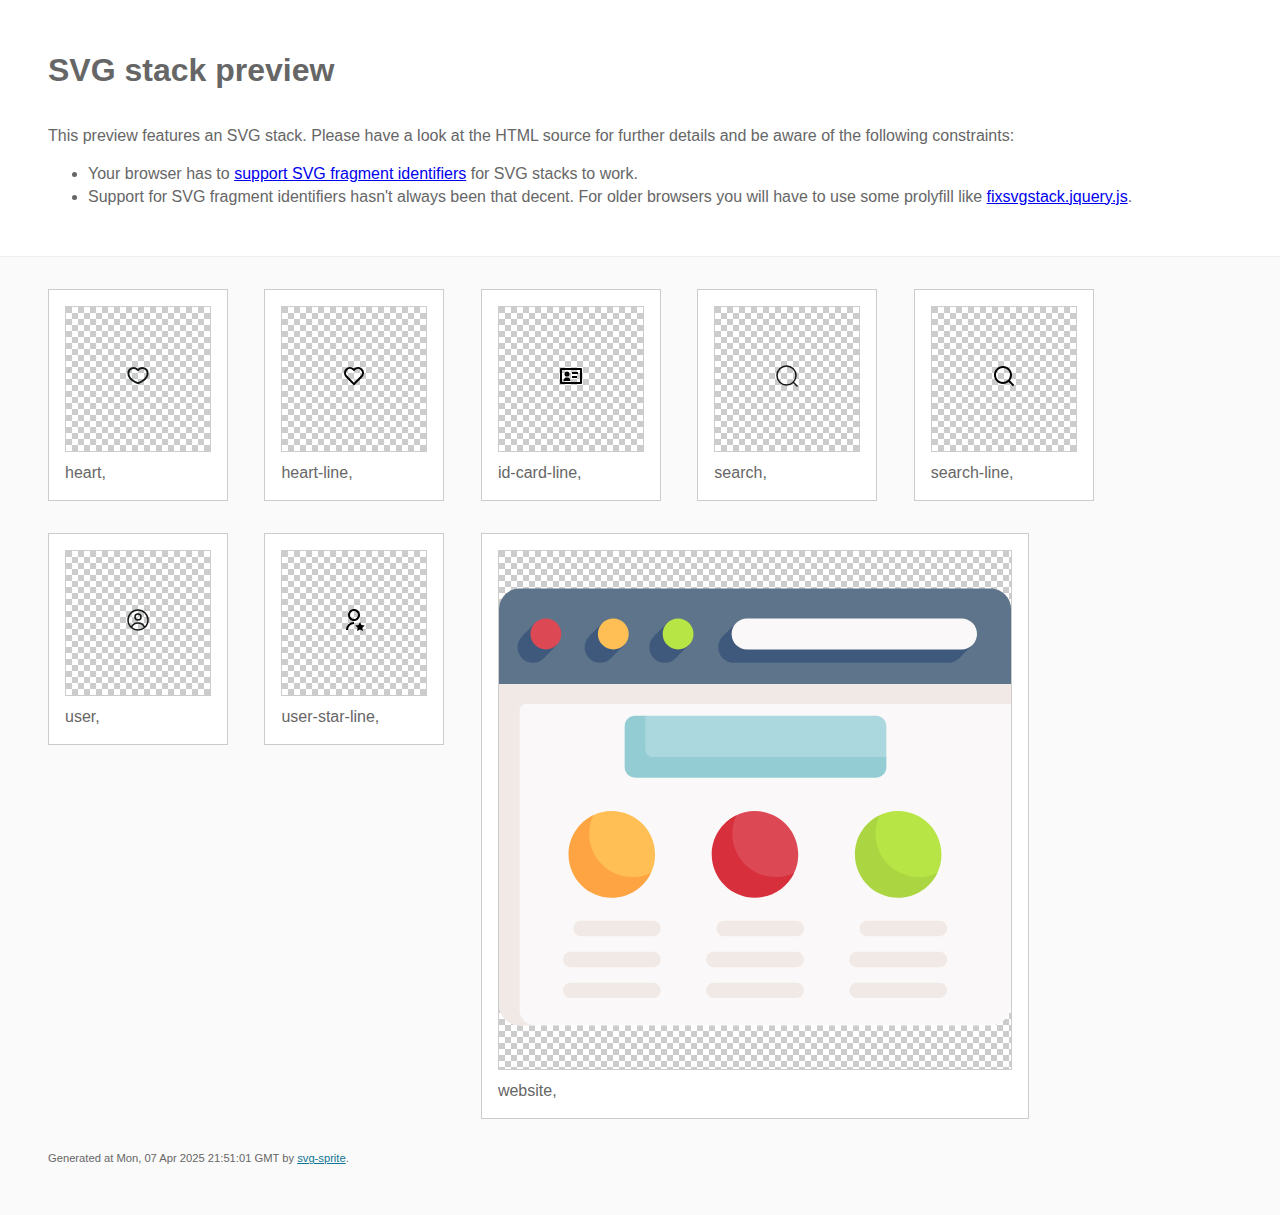
<file: img/svgsprite/stack/sprite.stack.html>
<!doctype html>
<html lang="en">
    <head>
        <meta charset="utf-8">
        <title>SVG stack preview | svg-sprite</title>
        <style>
            body {
                padding: 0;
                margin: 0;
                color: #666;
                background: #fafafa;
                font-family: Arial, Helvetica, sans-serif;
                font-size: 1em;
                line-height: 1.4;
            }

            header {
                display: block;
                padding: 3em 3em 2em;
                background-color: #fff;
            }

            header p {
                margin: 2em 0 0;
            }

            section {
                border-top: 1px solid #eee;
                padding: 2em 3em 0;
            }

            section ul {
                margin: 0;
                padding: 0;
            }

            section li {
                display: inline-block;
                background-color: #fff;
                position: relative;
                margin: 0 2em 2em 0;
                vertical-align: top;
                border: 1px solid #ccc;
                padding: 1em 1em 3em;
                cursor: default;
            }

            .icon-box {
                margin: 0;
                width: 144px;
                height: 144px;
                position: relative;
                background: #ccc url("data:image/svg+xml,%3Csvg xmlns='http://www.w3.org/2000/svg' width='12' height='12'%3E%3Cpath fill='%23fff' d='M6 0h6v6H6zM0 6h6v6H0z'/%3E%3C/svg%3E") top left repeat;
                border: 1px solid #ccc;
                display: table-cell;
                vertical-align: middle;
                text-align: center;
            }

            .icon {
                display: inline-block;
            }

            h1 {
                margin-top: 0;
            }

            h2 {
                margin: 0;
                padding: 0;
                font-size: 1em;
                font-weight: 400;
                white-space: nowrap;
                overflow: hidden;
                text-overflow: ellipsis;
                position: absolute;
                left: 1em;
                right: 1em;
                bottom: 1em;
            }

            footer {
                display: block;
                margin: 0;
                padding: 0 3em 3em;
            }

            footer p {
                margin: 0;
                font-size: .7em;
            }

            footer a {
                color: #0f7595;
                margin-left: 0;
            }
        </style>

<!--
Sprite shape dimensions
====================================================================================================
You will need to set the sprite shape dimensions via CSS when you use them as stack SVGs, otherwise
they would become a huge 100% in size. You may use the following dimension classes for doing so.
They might well be outsourced to an external stylesheet of course.
-->

<style>
 .svg-heart-dims { width: 24px; height: 25px; }
 .svg-heart-line-dims { width: 24px; height: 24px; }
 .svg-id-card-line-dims { width: 24px; height: 24px; }
 .svg-search-dims { width: 24px; height: 24px; }
 .svg-search-line-dims { width: 24px; height: 24px; }
 .svg-user-dims { width: 24px; height: 24px; }
 .svg-user-star-line-dims { width: 24px; height: 24px; }
 .svg-website-dims { width: 512px; height: 512px; }
</style>

<!--
====================================================================================================
-->

    </head>
    <body>
        <header>
            <h1>SVG stack preview</h1>
            <p>This preview features an SVG stack. Please have a look at the HTML source for further details and be aware of the following constraints:</p>
            <ul>
                <li>Your browser has to <a href="https://caniuse.com/svg-fragment" target="_blank" rel="noopener noreferrer">support SVG fragment identifiers</a> for SVG stacks to work.</li>
                <li>Support for SVG fragment identifiers hasn't always been that decent. For older browsers you will have to use some prolyfill like <a href="https://github.com/preciousforever/SVG-Stacker/blob/master/fixsvgstack.jquery.js" target="_blank" rel="noopener noreferrer">fixsvgstack.jquery.js</a>.</li>
            </ul>
        </header>
        <section>

<!--
SVG stack
====================================================================================================
These SVG images make use of fragment identifiers (IDs) to reference certain portions of the
external sprite. By default, all shapes inside the sprite are hidden by CSS. The `:target` pseudo
selector is used to show the very shape that is referenced by the fragment identifier.
-->

            <ul>

             <li title="heart">
                    <div class="icon-box">
                        <img src="svg/sprite.stack.svg#heart" class="svg-heart-dims" alt="heart">
                    </div>
                    <h2>heart, </h2>
                </li>
             <li title="heart-line">
                    <div class="icon-box">
                        <img src="svg/sprite.stack.svg#heart-line" class="svg-heart-line-dims" alt="heart-line">
                    </div>
                    <h2>heart-line, </h2>
                </li>
             <li title="id-card-line">
                    <div class="icon-box">
                        <img src="svg/sprite.stack.svg#id-card-line" class="svg-id-card-line-dims" alt="id-card-line">
                    </div>
                    <h2>id-card-line, </h2>
                </li>
             <li title="search">
                    <div class="icon-box">
                        <img src="svg/sprite.stack.svg#search" class="svg-search-dims" alt="search">
                    </div>
                    <h2>search, </h2>
                </li>
             <li title="search-line">
                    <div class="icon-box">
                        <img src="svg/sprite.stack.svg#search-line" class="svg-search-line-dims" alt="search-line">
                    </div>
                    <h2>search-line, </h2>
                </li>
             <li title="user">
                    <div class="icon-box">
                        <img src="svg/sprite.stack.svg#user" class="svg-user-dims" alt="user">
                    </div>
                    <h2>user, </h2>
                </li>
             <li title="user-star-line">
                    <div class="icon-box">
                        <img src="svg/sprite.stack.svg#user-star-line" class="svg-user-star-line-dims" alt="user-star-line">
                    </div>
                    <h2>user-star-line, </h2>
                </li>
             <li title="website">
                    <div class="icon-box">
                        <img src="svg/sprite.stack.svg#website" class="svg-website-dims" alt="website">
                    </div>
                    <h2>website, </h2>
                </li>
         </ul>

<!--
====================================================================================================
-->

        </section>
        <footer>
            <p>Generated at Mon, 07 Apr 2025 21:51:01 GMT by <a href="https://github.com/svg-sprite/svg-sprite" target="_blank" rel="noopener noreferrer">svg-sprite</a>.</p>
        </footer>
    </body>
</html>
</file>
<file: css/main.css>
@charset "UTF-8";
/* Base */
/* Reset and base styles  */
@import url(https://fonts.googleapis.com/css?family=Manrope:200,300,regular,500,600,700,800);
* {
  padding: 0px;
  margin: 0px;
  border: none;
}

*,
*::before,
*::after {
  box-sizing: border-box;
}

/* Links */
a, a:link, a:visited {
  text-decoration: none;
}

a:hover {
  text-decoration: none;
}

/* Common */
aside, nav, footer, header, section, main {
  display: block;
}

h1, h2, h3, h4, h5, h6, p {
  font-size: inherit;
  font-weight: inherit;
}

ul, ul li {
  list-style: none;
}

img {
  vertical-align: top;
}

img, svg {
  max-width: 100%;
  height: auto;
}

address {
  font-style: normal;
}

/* Form */
input, textarea, button, select {
  font-family: inherit;
  font-size: inherit;
  color: inherit;
  background-color: transparent;
}

input::-ms-clear {
  display: none;
}

button, input[type=submit] {
  display: inline-block;
  box-shadow: none;
  background-color: transparent;
  background: none;
  cursor: pointer;
}

input:focus, input:active,
button:focus, button:active {
  outline: none;
}

button::-moz-focus-inner {
  padding: 0;
  border: 0;
}

label {
  cursor: pointer;
}

legend {
  display: block;
}

:root {
  --container-width: 1200px;
  --container-padding: 15px;
  --font-main: "InterTight";
  --font-accent: "InterTight", sans-serif;
  --font-titles: var(--font-accent);
  --page-bg: rgb(255, 255, 255);
  --page-bg-d: rgb(33, 33, 33);
  --text: #3B2D3B;
  --text-d: #F6E3E1;
  --main-color: #F8EDED;
  --main-color-d: #3B2D3B;
  --sec-color: #fdd1af;
  --sec-color-d: #2C2130;
  --btn-color: linear-gradient(to top right, #fd267a, #ff6036);
  --btn-color-text: #F6E3E1;
  --accent: #ac182c;
  --link-color: auto;
  --laptop-size: 1199px;
  --tablet-size: 959px;
  --mobile-size: 599px;
}

.dark {
  --page-bg: #ffffff;
  --text-color: #000000;
}

@font-face {
  font-family: ChivoMono;
  font-display: swap;
  src: url("../fonts/ChivoMono-Bold.woff2") format("woff2"), url("../fonts/ChivoMono-Bold.woff") format("woff");
  font-weight: 700;
  font-style: normal;
}
@font-face {
  font-family: ChivoMono;
  font-display: swap;
  src: url("../fonts/ChivoMono-Regular.woff2") format("woff2"), url("../fonts/ChivoMono-Regular.woff") format("woff");
  font-weight: 400;
  font-style: normal;
}
@font-face {
  font-family: ChivoMono;
  font-display: swap;
  src: url("../fonts/ChivoMono-Medium.woff2") format("woff2"), url("../fonts/ChivoMono-Medium.woff") format("woff");
  font-weight: 500;
  font-style: normal;
}
@font-face {
  font-family: InterTight;
  font-display: swap;
  src: url("../fonts/InterTight-Bold.woff2") format("woff2"), url("../fonts/InterTight-Bold.woff") format("woff");
  font-weight: 700;
  font-style: normal;
}
@font-face {
  font-family: InterTight;
  font-display: swap;
  src: url("../fonts/InterTight-Medium.woff2") format("woff2"), url("../fonts/InterTight-Medium.woff") format("woff");
  font-weight: 500;
  font-style: normal;
}
@font-face {
  font-family: InterTight;
  font-display: swap;
  src: url("../fonts/InterTight-Regular.woff2") format("woff2"), url("../fonts/InterTight-Regular.woff") format("woff");
  font-weight: 400;
  font-style: normal;
}
html {
  scroll-behavior: smooth;
  background-color: rgb(39, 39, 39);
}

body {
  background-color: var(--page-bg);
  color: var(--text);
  font-family: var(--font-main);
}

img {
  display: block;
}

a {
  color: var(--link-color);
}

code {
  background-color: #e9f1f6;
  padding: 0.2rem;
  border-radius: 4px;
}

pre.code {
  overflow-x: auto;
  background-color: #e9f1f6;
  padding: 1rem;
  border-radius: 4px;
}

.none {
  display: none !important;
}

.visually-hidden {
  position: absolute;
  width: 1px;
  height: 1px;
  margin: -1px;
  border: 0;
  padding: 0;
  white-space: nowrap;
  clip-path: inset(100%);
  clip: rect(0 0 0 0);
  overflow: hidden;
}

.no-scroll {
  overflow-y: hidden;
}

.text-left {
  text-align: left;
}

.text-right {
  text-align: right;
}

.text-center {
  text-align: center;
}

.d-flex {
  display: flex;
}

.flex-center {
  justify-content: center;
}

/* Демо контент */
.content-demo {
  margin-bottom: 5rem;
  padding: 1rem;
  background-color: #dadada;
}

/* Контейнеры */
.container {
  margin: 0 auto;
  padding: 0 var(--container-padding);
  max-width: var(--container-width);
  width: 100%;
}

.container-full {
  padding: 0 var(--container-padding);
  max-width: 100%;
}

.container-left-50 {
  padding: 0 var(--container-padding);
  max-width: 50%;
}
@media (max-width: 820px) {
  .container-left-50 {
    max-width: 100%;
  }
}

.container-right-50 {
  padding: 0 var(--container-padding);
  max-width: 50%;
  margin-left: auto;
}
@media (max-width: 820px) {
  .container-right-50 {
    max-width: 100%;
  }
}

.container-right {
  padding-left: calc((100% - var(--container-width)) / 2 + var(--container-padding));
}
@media (max-width: 1220px) {
  .container-right {
    padding-left: var(--container-padding);
  }
}

.container-left {
  padding-right: calc((100% - var(--container-width)) / 2 + var(--container-padding));
}
@media (max-width: 1220px) {
  .container-left {
    padding-right: var(--container-padding);
  }
}

.container-half-left {
  padding-right: calc((100% - var(--container-width)) / 2 + var(--container-width) / 2);
  padding-left: calc((100% - var(--container-width)) / 2 + var(--container-padding));
}
@media (max-width: 1220px) {
  .container-half-left {
    padding-left: var(--container-padding);
  }
}
@media (max-width: 820px) {
  .container-half-left {
    padding: 0 var(--container-padding);
  }
}

.container-half-right {
  padding-left: calc((100% - var(--container-width)) / 2 + var(--container-width) / 2);
  padding-right: calc((100% - var(--container-width)) / 2 + var(--container-padding));
}
@media (max-width: 1220px) {
  .container-half-right {
    padding-right: var(--container-padding);
  }
}
@media (max-width: 820px) {
  .container-half-right {
    padding: 0 var(--container-padding);
  }
}

html, body {
  min-height: 100vh;
  display: flex;
  flex-direction: column;
}

/* Blocks */
.footer {
  padding: 30px 0;
  box-shadow: 0px -2px 10px hsla(0, 0%, 0%, 0.2);
}

.footer-container {
  display: flex;
  justify-content: center;
  align-items: center;
  flex-direction: column;
  gap: 15px;
}
.footer-container div {
  display: flex;
  gap: 20px;
  justify-content: center;
  align-items: center;
}
.footer-container div svg {
  transition: all 0.3s ease 0s;
  max-width: 30px;
  width: 100%;
}
.footer-container div svg:hover {
  transform: scale(1.1);
}
.footer-container p {
  line-height: 130%;
  font-size: 18px;
}

.header {
  z-index: 10;
}

.header {
  position: absolute;
  width: 100%;
  padding: 20px;
  background: linear-gradient(to right, hsla(0, 0%, 20%, 0.7), #999999, hsla(0, 0%, 20%, 0.7));
  backdrop-filter: blur(10px); /* Размытие фона */
  -webkit-backdrop-filter: blur(10px); /* Для Webkit-браузеров */
  box-shadow: 2px 2px 10px rgba(0, 0, 0, 0.2);
}

body.dark-theme header {
  background-color: rgba(0, 0, 0, 0.2); /* Полупрозрачный фон */
}

.header-container {
  display: flex;
  justify-content: space-between;
  align-items: center;
}

.btn-profil.btn-nav {
  height: 60px;
  width: 60px;
  margin-right: 15px;
  padding: 0;
  border-radius: 50%;
  display: flex;
  justify-content: center;
  align-items: center;
  align-items: center;
}
.btn-profil.btn-nav svg {
  width: 30px;
  height: 30px;
}

@media (max-width: 1030px) {
  .btn-profil.btn-nav {
    height: 48px;
    width: 48px;
  }
}
.icons-wrapper {
  padding: 30px 0;
  display: flex;
  column-gap: 30px;
}

.icon {
  fill: transparent;
  stroke: transparent;
  width: 62px;
  height: 62px;
}

.icon--heart-line {
  fill: rgb(241, 68, 131);
}

.icon--id-card-line {
  fill: rgb(51, 51, 51);
}

.icon--search-line {
  fill: rgb(28, 176, 80);
}

.icon--user-star {
  fill: rgb(26, 134, 235);
}

.icon--user {
  stroke: rgb(26, 134, 235);
  transition: all 0.2s ease-in;
}
.icon--user:hover {
  stroke: rgb(17, 193, 90);
}

h3.title {
  font-size: 50px;
  line-height: 130%;
  font-weight: 700;
  text-align: center;
  padding-bottom: 60px;
  text-transform: uppercase;
}

h4.title {
  text-transform: capitalize;
  text-align: center;
  font-size: 30px;
  line-height: 130%;
  font-weight: 600;
  padding-bottom: 20px;
}

h5.title {
  font-size: 20px;
  line-height: 130%;
  font-weight: 600;
  text-align: left;
}

.main-info {
  margin-top: 120px;
  background: var(--main-color);
}

body.dark-theme .main-info {
  background: var(--main-color-d);
}

.nav-right > ul {
  display: flex;
  gap: 20px;
}
.nav-right > ul li {
  padding: 10px 20px;
  border-radius: 30px;
  font-size: 16px;
  line-height: 130%;
  font-weight: 500;
  border: 3px solid var(--text);
  transition: all 0.3s ease 0s;
  cursor: pointer;
}
.nav-right > ul li:hover {
  color: var(--text-d);
  border: 3px solid var(--text);
  background: var(--text);
}

body.dark-theme .nav-right > ul li {
  border: 3px solid var(--text-d);
}
body.dark-theme .nav-right > ul li:hover {
  color: var(--text);
  border: 3px solid var(--text-d);
  background: var(--text-d);
}

@media (max-width: 1030px) {
  .nav-right > ul {
    gap: 10px;
  }
  .nav-right > ul li {
    font-size: 16px;
  }
}
.info-bg {
  padding: 60px 80px;
  border-radius: 30px;
  background: hsla(0, 0%, 0%, 0.1);
}

body.dark-theme .info-bg {
  background: hsla(0, 0%, 100%, 0.1);
}

.text {
  font-size: 17px;
  line-height: 150%;
  font-weight: 400;
  opacity: 0.8;
}

body.dark-theme .section-pluses.full_bg,
body.dark-theme .section-star.full_bg,
body.dark-theme .section-like.full_bg {
  background: var(--sec-color-d);
}

.section-pluses.reverse .pluses-content {
  flex-direction: row-reverse;
}
@media (max-width: 1030px) {
  .section-pluses.reverse .pluses-content {
    flex-direction: column;
  }
}

.section-star.full_bg,
.section-pluses.full_bg,
.section-like.full_bg {
  background: var(--sec-color);
}

.section-pluses {
  padding: 50px 0;
}
.section-pluses .btn-app {
  transition: all 0.3s ease 0s;
  margin: 0 auto;
  padding: 18px 26px;
  font-size: 16px;
  border: 3px var(--text) solid;
  border-radius: 30px;
}
.section-pluses .btn-app:hover {
  color: var(--text-d);
  border: 3px solid var(--text);
  background: var(--text);
}
.section-pluses .pluses-content {
  display: flex;
  justify-content: space-between;
  align-items: center;
  gap: 10px;
}
.section-pluses .pluses-content img {
  object-fit: contain;
  width: 100%;
  max-height: 500px;
  max-width: 50%;
}
.section-pluses .pluses-content > div {
  display: flex;
  flex-direction: column;
  gap: 50px;
}
.section-pluses .pluses-content > div > div {
  display: flex;
  flex-direction: column;
  gap: 20px;
}

.section-like {
  padding: 50px 0;
}
.section-like .like-content {
  display: grid;
  justify-content: space-between;
  gap: 20px 20px;
  grid-template-columns: repeat(2, minmax(200px, 700px));
}
.section-like .like-cart {
  display: flex;
  flex-direction: column;
  justify-content: center;
  align-items: center;
}
.section-like .text {
  text-align: center;
}

.faq-section {
  padding: 50px 0;
}

.faq.active > svg {
  transition: all 0.3s ease 0s;
  transform: rotate(180deg);
}

.faq > svg {
  transition: all 0.3s ease 0s;
}

.faq-list {
  display: flex;
  flex-direction: column;
  gap: 10px;
}

body.dark-theme .faq-item {
  background: hsla(0, 0%, 100%, 0.2);
}
body.dark-theme .faq-item a {
  border: 1px solid var(--text-d);
}

.faq-item {
  cursor: pointer;
  border-radius: 30px;
  width: 100%;
  display: flex;
  flex-direction: column;
  gap: 0px;
  padding: 20px;
  background: hsla(0, 0%, 0%, 0.2);
  overflow: hidden;
}
.faq-item svg {
  width: 24px;
}
.faq-item .faq {
  display: flex;
  justify-content: space-between;
  align-items: center;
}

.faq-info {
  padding: 0 10px;
  opacity: 0;
  visibility: hidden;
  display: flex;
  flex-direction: column;
  justify-content: start;
  align-items: start;
  gap: 10px;
}
.faq-info h5 {
  padding-top: 20px;
}
.faq-info a {
  margin-top: 10px;
  border: 1px solid var(--text);
  padding: 10px;
  border-radius: 30px;
}

.faq-info.active {
  opacity: 1;
  visibility: visible;
}

.section-app {
  padding: 50px 0;
}

.title.app-title {
  padding-bottom: 20px;
}

.app-container {
  display: flex;
  justify-content: center;
  align-items: center;
  flex-direction: column;
}
.app-container .btn-app {
  transition: all 0.3s ease 0s;
  padding: 18px 26px;
  font-size: 16px;
  border: 3px var(--text) solid;
  border-radius: 30px;
}
.app-container .btn-app:hover {
  color: var(--text-d);
  border: 3px solid var(--text);
  background: var(--text);
}

body.dark-theme .app-container .btn-app:hover {
  color: var(--text);
  border: 3px solid var(--text-d);
  background: var(--text-d);
}

body.dark-theme .app-container .btn-app {
  border: 3px var(--text-d) solid;
}

.info-block {
  display: flex;
  flex-direction: column;
  margin-bottom: 50px;
  gap: 20px;
}
.info-block h4, .info-block h5, .info-block ul, .info-block ol {
  margin: 10px 0;
  line-height: 150%;
}
.info-block ul {
  padding-left: 20px;
}
.info-block ul li {
  list-style: initial;
}
.info-block ol {
  padding-left: 20px;
}
.info-block a {
  border-bottom: 2px solid var(--text);
  padding: 0 5px;
  font-weight: 600;
  font-size: 16px;
  line-height: 150%;
}
.info-block li {
  line-height: 150%;
}
.info-block p {
  line-height: 150%;
}

body.dark-theme .info-block a {
  border-bottom: 2px solid var(--text-d);
}

@media (max-width: 1030px) {
  .info-bg {
    padding: 20px 20px;
  }
  .pluses-content {
    flex-direction: column;
  }
  .pluses-content img {
    max-width: 100%;
  }
  h3.title {
    font-size: 36px;
    line-height: 130%;
    font-weight: 700;
    text-align: center;
    padding-bottom: 50px;
    text-transform: uppercase;
  }
  h4.title {
    text-transform: capitalize;
    text-align: center;
    font-size: 24px;
    line-height: 130%;
    font-weight: 600;
    padding-bottom: 20px;
  }
  h5.title {
    font-size: 18px;
    line-height: 130%;
    font-weight: 600;
    text-align: left;
  }
}
@media (max-width: 765px) {
  .section-like .like-content {
    display: grid;
    justify-content: space-between;
    gap: 20px 20px;
    grid-template-columns: repeat(1, minmax(200px, 800px));
  }
  h3.title {
    font-size: 28px;
    line-height: 130%;
    font-weight: 700;
    text-align: center;
    padding-bottom: 50px;
    text-transform: uppercase;
  }
  h4.title {
    text-transform: capitalize;
    text-align: center;
    font-size: 22px;
    line-height: 130%;
    font-weight: 600;
    padding-bottom: 20px;
  }
  h5.title {
    font-size: 18px;
    line-height: 130%;
    font-weight: 600;
    text-align: left;
  }
}
.section-star {
  padding: 50px 0;
}

.star-list {
  display: grid;
  justify-content: space-between;
  align-items: start;
  grid-template-columns: repeat(4, minmax(200px, 700px));
  gap: 10px;
}

@media (max-width: 1030px) {
  .star-list {
    gap: 30px;
    grid-template-columns: repeat(2, minmax(200px, 700px));
  }
}
@media (max-width: 499px) {
  .star-list {
    gap: 40px;
    grid-template-columns: repeat(1, minmax(200px, 700px));
  }
}
.star-item {
  display: flex;
  flex-direction: column;
  align-items: center;
  justify-content: center;
  gap: 10px;
}
.star-item svg {
  margin: 0 auto;
  width: 80px;
}
.star-item p {
  margin-top: 10px;
  font-size: 20px;
  display: flex;
  flex-direction: column;
  justify-content: center;
  align-items: center;
  text-align: center;
}
.star-item p span {
  font-weight: 600;
}

* {
  user-select: none;
}

body.light-theme {
  background: var(--main-color);
  color: var(--text);
}
body.light-theme svg {
  fill: var(--text);
}

body.light-theme .btn-white {
  background: #ddd;
}

body.light-theme .btn-dark {
  background: var(--main-color-d);
  color: var(--text-d);
}
body.light-theme .btn-dark svg {
  fill: var(--text-d);
}

/* Стили для тёмной темы */
body.dark-theme,
body.dark-theme .left {
  background: var(--main-color-d);
  color: var(--text-d);
  fill: var(--text-d);
}

body.dark-theme .right {
  background: var(--sec-color-d);
  color: var(--text-d);
}

body.dark-theme .btn-white {
  background: var(--main-color);
  color: var(--text);
}

body.dark-theme .btn-dark,
body.dark-theme .left {
  background: var(--main-color-d);
}

body.dark-theme .bar {
  background: var(--text-d);
}

body.light-theme .bar {
  background: var(--text);
}

.main-section {
  display: flex;
  width: 100%;
  height: 100%;
  position: relative;
  min-height: 100vh;
  background: VAR(var(--main-color));
}

body.dark-theme .main-section {
  background: var(--main-color-d);
}

.bubble {
  position: absolute;
  width: 70px;
  height: 70px;
  border-radius: 50%;
  opacity: 0.7;
  display: flex;
  align-items: center;
  justify-content: center;
}

.heart {
  width: 50px;
  height: 50px;
  fill: white;
}

.left,
.right {
  transition: all 0.3s ease 0s;
  width: 50%;
  overflow: hidden;
  display: flex;
  flex-direction: column;
  position: relative;
}

#content1.active {
  position: relative;
  display: flex;
  justify-content: center;
  align-items: center;
  width: 100%;
  height: 100%;
}

.right {
  display: flex;
  justify-content: center;
  align-items: center;
}

.left-user-stream {
  transition: all 0.3s ease 0s;
  width: 50%;
  display: flex;
  justify-content: center;
  align-items: center;
  flex-direction: column;
  position: relative;
}

.content-left {
  margin-top: 120px;
  margin-bottom: 80px;
  z-index: 2;
  opacity: 0;
  transition: opacity 0.5s ease;
  text-align: center;
  display: none;
}

.content-left h2 {
  font-size: 52px;
  font-weight: 600;
  line-height: 130%;
  max-width: 400px;
  text-align: center;
}
.content-left p {
  padding-top: 15px;
  max-width: 600px;
  font-size: 16px;
  line-height: 130%;
}

.content-left.active {
  opacity: 1;
  display: flex;
  flex-direction: column;
}

.full-screen .left {
  width: 100% !important;
}
.full-screen .right {
  transition: all 0s ease 0s;
  opacity: 0;
  visibility: hidden;
  position: absolute;
  left: 50%;
  top: 0;
  height: 100%;
  width: 0px !important;
  height: 0px !important;
}

.hidden {
  opacity: 0;
  position: absolute;
}

.left {
  background: var(--main-color);
}
.left .btn-app {
  transition: all 0.3s ease 0s;
  margin-top: 20px;
  padding: 18px 26px;
  font-size: 16px;
  border: 3px var(--text) solid;
  border-radius: 30px;
}
.left .btn-app:hover {
  color: var(--text-d);
  border: 3px solid var(--text);
  background: var(--text);
}
.left .btn-app {
  position: relative;
  transition: all 0.3s ease 0s;
  margin-top: 20px;
  padding: 18px 26px;
  font-size: 16px;
  border: 3px var(--text) solid;
  border-radius: 30px;
  font-weight: bold;
}
.left .btn-app:hover {
  color: #fff;
  background: linear-gradient(135deg, #FF8C00, #FFD700);
  border-color: #FFD700;
  box-shadow: 0 0 10px rgba(255, 215, 0, 0.7);
}

body.dark-theme .left .btn-app:hover {
  color: #fff;
  background: linear-gradient(135deg, #FF8C00, #FFD700);
  border-color: #FFD700;
  box-shadow: 0 0 10px rgba(255, 215, 0, 0.7);
}

body.dark-theme .left .btn-app {
  border: 3px var(--text-d) solid;
}

.right {
  background: var(--sec-color);
}

.nav-left {
  z-index: 5;
  padding: 0 30px;
  position: absolute;
  left: 0;
  top: 20px;
  width: 100%;
  display: flex;
  align-items: center;
  justify-content: space-between;
  gap: 20px;
}

.btn-sing,
.btn-profil {
  margin-right: 30px;
}

.btn-sing.active,
.btn-store.active,
.btn-profil.active {
  display: inline-block;
}

.btn-sing,
.btn-store,
.btn-profil {
  display: none;
}

.btn-nav {
  padding: 18px 26px;
  font-size: 16px;
  border: 3px var(--text) solid;
  border-radius: 30px;
}

body.dark-theme .btn-nav {
  border: 3px var(--text-d) solid;
}

.logo {
  z-index: 1;
  width: auto;
  display: flex;
  align-items: center;
  justify-content: center;
  gap: 20px;
}
.logo svg {
  width: 100%;
  max-width: 60px;
}

.Logo-name {
  font-size: 26px;
  font-weight: 600;
  text-transform: uppercase;
}

.nav-list {
  overflow: hidden;
  display: flex;
  position: relative;
  border-radius: 30px;
}
.nav-list::after {
  border-radius: 30px;
  content: "";
  width: 100%;
  height: 100%;
  border: 3px var(--text) solid;
  position: absolute;
  top: 0;
  left: 0;
  z-index: 1;
}
.nav-list button {
  transition: all 0.3s ease 0s;
  z-index: 2;
  padding: 13px 26px;
  font-size: 16px;
  position: relative;
}
.nav-list button svg {
  width: 30px;
  height: 30px;
}
.nav-list button.active {
  background: var(--btn-color);
  color: var(--btn-color-text);
}
.nav-list button.active svg {
  fill: var(--btn-color-text);
}

body.dark-theme .nav-list::after {
  border: 3px var(--text-d) solid;
}

.nav-list.nav-list-left {
  z-index: 11;
  position: fixed;
  left: 50%;
  top: 20px;
  transform: translate(-50%, 0);
}
.nav-list.nav-list-left {
  background: rgba(255, 255, 255, 0.2);
  /* Полупрозрачный фон */
  backdrop-filter: blur(10px);
  /* Размытие фона */
  -webkit-backdrop-filter: blur(10px);
  /* Для Webkit-браузеров */
}
.nav-list.nav-list-left button {
  z-index: 6;
}

.users-online {
  margin-bottom: 20px;
  left: auto;
  font-size: 16px;
  font-weight: 500;
  line-height: 130%;
}

.nav-right {
  z-index: 1;
  padding: 0 30px;
  position: absolute;
  right: 0;
  top: 20px;
  display: flex;
  align-items: center;
  justify-content: end;
  gap: 0px;
}

.nav-list.nav-list-right {
  border: none;
}

.video-container {
  overflow: hidden;
  width: 100%;
  height: 100%;
  display: flex;
  justify-content: center;
  align-items: center;
}

#videoElement,
#videoElement-user {
  object-fit: cover;
  width: 90%;
  height: 80%;
  border-radius: 30px;
  margin: 0 auto;
  transform: scaleX(-1) scale(1);
  /* Отражение и увеличение */
}

#videoElement.full-screen,
#videoElement-user.full-screen {
  object-fit: cover;
  width: 100%;
  height: 100%;
  border-radius: 0px;
  margin: 0 auto;
  transform: scaleX(-1) scale(1);
  /* Отражение и увеличение */
}

@media (max-width: 768px) {
  #videoElement,
  #videoElement-user {
    border-radius: 0px;
    width: 100%;
    height: 100%;
  }
}
.controls-container {
  height: 100%;
  width: 100%;
  z-index: 2;
  position: absolute;
  left: auto;
  bottom: 0%;
  display: flex;
  justify-content: center;
  align-items: center;
  flex-direction: column;
  gap: 20px;
  padding-top: 120px;
}

.controls-container.stream {
  position: fixed;
  left: 0;
  bottom: 0%;
  padding-top: 0px;
  justify-content: end;
}

/* Стиль для настроек */
.chat-friends {
  padding: 10px;
  max-width: 260px;
  overflow-y: hidden;
  /* Включаем горизонтальную прокрутку */
  scroll-snap-type: x mandatory;
  /* Для фиксации при прокрутке */
  -webkit-overflow-scrolling: touch;
  display: flex;
  justify-content: start;
  align-items: center;
  gap: 10px;
  background: var(--sec-color);
  border-radius: 20px 0 0 0px;
  scrollbar-color: var(--main-color) var(--sec-color);
}
.chat-friends > div {
  display: flex;
  flex-direction: column;
  justify-content: center;
  align-items: center;
  gap: 10px;
}
.chat-friends > div h5 {
  font-size: 14px;
}
.chat-friends > div img {
  border-radius: 50%;
  width: 100%;
  max-width: 50px;
  object-fit: cover;
}
.chat-friends::-webkit-scrollbar-thumb {
  background-color: #ff7f50;
  /* Цвет "ползунка" */
  border-radius: 4px;
  /* Округлые края ползунка */
}
.chat-friends::-webkit-scrollbar-track {
  background-color: #f0f0f0;
  /* Цвет фона полосы прокрутки */
  border-radius: 4px;
  /* Округлые края фона */
}
.chat-friends::-webkit-scrollbar-thumb:hover {
  background-color: #ff4500;
  /* Более темный оттенок при наведении */
}

body.dark-theme .chat-friends {
  background: var(--sec-color-d);
  scrollbar-color: var(--main-color-d) var(--sec-color-d);
}

.btns-setting-chat {
  z-index: 2;
}

#settingsPopup h2 {
  line-height: 200%;
  font-weight: 600;
  font-size: 20px;
  padding: 0 20px;
}

.controls-container.stream .btns-setting-chat {
  position: absolute;
  right: 25%;
  top: 10px;
  transform: translate(50%, 0%);
}
.controls-container.stream .btns-setting-chat button {
  padding: 10px 10px;
}
@media (max-width: 768px) {
  .controls-container.stream .btns-setting-chat {
    position: absolute;
    right: 50%;
    top: 10px;
    transform: translate(50%, 0%);
  }
}

.btns-setting-chat {
  display: flex;
  align-items: center;
  justify-content: center;
  overflow: hidden;
  border-radius: 30px;
  background: rgba(53, 46, 90, 0.5);
}
.btns-setting-chat button.active {
  background: var(--btn-color);
  color: var(--btn-color-text);
}
.btns-setting-chat button {
  display: flex;
  text-align: center;
  padding: 12px 20px;
  font-size: 18px;
  color: #ffffff;
  appearance: none;
  /* Убираем стандартную стрелочку */
  -webkit-appearance: none;
  /* Убираем стрелочку на Safari */
  -moz-appearance: none;
  /* Убираем стрелочку на Firefox */
  cursor: pointer;
  transition: all 0.3s ease 0s;
}
.btns-setting-chat button:hover {
  background: rgba(53, 46, 90, 0.3);
}
.btns-setting-chat button:focus {
  outline: none;
  /* Убираем обводку при фокусе */
}
.btns-setting-chat button::-ms-expand {
  display: none;
  /* Убираем стрелочку в IE */
}

.btn-set-chat#gender {
  border-right: 2px solid #ffffff;
}
.btn-set-chat#gender .gender-option svg {
  width: 30px;
  height: 30px;
}

body.dark-theme .gender-select button {
  border: 3px var(--text-d) solid;
}

.gender-select {
  display: grid;
  justify-content: center;
  align-items: center;
  gap: 10px 10px;
  padding: 0px 20px 0px 20px;
  grid-template-columns: repeat(3, minmax(100px, 600px));
}
.gender-select button {
  padding: 10px;
  border: 3px var(--text) solid;
  border-radius: 30px;
  font-size: 18px;
  font-weight: 500;
}
.gender-select .gender-option > span img {
  max-width: 40px;
  object-fit: contain;
  width: 100%;
}
.gender-select .gender-option > span {
  display: flex;
  justify-content: center;
  align-items: center;
}
.gender-select .gender-option.active {
  background: var(--btn-color);
  color: var(--btn-color-text);
}

.gender-option {
  display: flex;
  flex-direction: column;
  justify-content: center;
  align-items: center;
  gap: 10px;
}
@media (max-width: 768px) {
  .gender-option {
    flex-direction: row;
  }
}

body.dark-theme .country-select button {
  border: 3px var(--text-d) solid;
}

.country-select {
  max-height: 200px;
  overflow-y: auto;
  display: grid;
  justify-content: center;
  gap: 10px 10px;
  padding: 0px 20px 20px 20px;
  grid-template-columns: repeat(auto-fit, minmax(100px, 700px));
}
.country-select::-webkit-scrollbar {
  display: none;
}
.country-select button {
  padding: 10px 20px;
  border: 3px var(--text) solid;
  border-radius: 30px;
  font-size: 18px;
  font-weight: 500;
}
.country-select button.active {
  background: var(--btn-color);
  color: var(--btn-color-text);
}
.country-select .country-option > span img {
  max-width: 30px;
  object-fit: contain;
  width: 100%;
}
.country-select .country-option > span {
  display: flex;
  justify-content: center;
  align-items: center;
}

.country-option {
  display: flex;
  justify-content: space-between;
  align-items: center;
  gap: 10px;
}

body.dark-theme .report-select button {
  border: 3px var(--text-d) solid;
}

.report-select {
  display: grid;
  justify-content: center;
  gap: 10px 10px;
  padding: 40px;
  grid-template-columns: repeat(auto-fit, minmax(100px, 700px));
}
.report-select button {
  padding: 10px 20px;
  border: 3px var(--text) solid;
  border-radius: 30px;
  font-size: 18px;
  font-weight: 500;
}
.report-select .report-option > span img {
  max-width: 40px;
  object-fit: contain;
  width: 100%;
}
.report-select .report-option > span {
  display: flex;
  justify-content: center;
  align-items: center;
}

.report-option {
  display: flex;
  justify-content: space-between;
  align-items: center;
  gap: 10px;
}

/* Стили для селектов без стрелочек и бордера */
.select-box:focus {
  background: rgba(255, 255, 255, 0.1);
}

/* Стиль для селектора пола */
/* Стиль для селектора страны */
#startButton {
  display: inline;
  font-size: 20px;
  color: var(--btn-color-text);
  background: var(--btn-color);
  padding: 20px 40px;
  border-radius: 30px;
  font-weight: 500;
  line-height: 130%;
  cursor: pointer;
}

.controls {
  margin-bottom: 0px;
  display: flex;
  gap: 10px;
  align-items: center;
  justify-content: center;
}

#nextButton {
  position: absolute;
  top: 80px;
  right: 51%;
  z-index: 1;
}

#backButton {
  position: absolute;
  top: 20px;
  left: 1%;
  z-index: 1;
}

#repButton {
  z-index: 1;
  position: absolute;
  top: 20px;
  right: 51%;
  background: white;
}
#repButton svg {
  fill: red !important;
  background: white !important;
  width: 30px;
  height: 30px;
}

#stopButton {
  position: absolute;
  top: 20px;
  right: 15px;
  z-index: 1;
}
#stopButton svg {
  fill: white !important;
}

.control-btn {
  display: flex;
  justify-content: center;
  align-items: center;
  padding: 10px;
  box-shadow: 0px 0px 5px rgba(0, 0, 0, 0.2);
  cursor: pointer;
  font-weight: 500;
  line-height: 130%;
  overflow: hidden;
  border-radius: 50%;
  background: white;
  color: var(--btn-color-text);
}
.control-btn svg {
  width: 30px;
  height: 30px;
}

#toggleLight {
  padding: 10px;
  border-radius: 50%;
  background: var(--btn-color);
  color: var(--btn-color-text);
  position: absolute;
  top: 80px;
  right: 15px;
  z-index: 1;
}

.main-section.stream .right {
  background: white;
}

.main-section.stream .left-user-stream {
  background: white;
}

#togglescreen {
  display: flex;
  justify-content: center;
  align-items: center;
  width: 50px;
  height: 50px;
  padding: 10px;
  border-radius: 50%;
  background: var(--btn-color);
  color: var(--btn-color-text);
  position: absolute;
  top: 140px;
  right: 15px;
  z-index: 1;
}
#togglescreen svg {
  width: 30px;
  height: 30px;
}

.logo.logo-stream {
  background: none;
  position: absolute;
  left: 20px;
  bottom: 10px;
}
.logo.logo-stream svg {
  background: none;
}

.controls .heart-btn {
  cursor: pointer;
  position: absolute;
  bottom: 70px;
  left: 23%;
  padding: 15px;
  z-index: 1;
  border-radius: 30px;
  font-weight: 500;
  color: white;
  background: linear-gradient(45deg, #f1c40f, #e67e22);
}
.controls .heart-btn svg {
  fill: rgb(84, 218, 84) !important;
  width: 40px;
  height: 40px;
  background: none;
}

.chat-stream {
  position: absolute;
  bottom: 10px;
  right: 0px;
  width: 50%;
  display: flex;
  flex-direction: column-reverse;
}
.chat-stream .chat-stream-container {
  width: 100%;
  display: flex;
  flex-direction: column;
  padding: 0px 40px 0 40px;
  overflow: hidden;
}
.chat-stream .stream-messages {
  flex: 1;
  overflow-y: auto;
  display: flex;
  flex-direction: column-reverse;
  max-height: 200px;
  padding: 10px;
}
.chat-stream .stream-messages::-webkit-scrollbar {
  display: none;
}
.chat-stream .stream-messages::before {
  content: "";
  position: absolute;
  top: 0;
  left: 0;
  right: 0;
  height: 40px;
  /* Высота градиентного обреза */
  background: linear-gradient(to top, rgba(255, 255, 255, 0) 0%, rgba(255, 255, 255, 0) 100%);
}
.chat-stream .stream-input-container {
  display: flex;
}
.chat-stream .stream-input-container input {
  color: black;
}
.chat-stream .stream-message-input {
  width: 100%;
  flex: 1;
  padding: 13.37px 20px;
  border: 1px solid #aaa;
  border-radius: 30px 0 0 30px;
  outline: none;
  font-size: 18px;
  background: rgba(255, 255, 255, 0.4);
  backdrop-filter: blur(10px);
  /* Размытие фона */
  -webkit-backdrop-filter: blur(10px);
  color: var(--text-d);
}
.chat-stream body.dark-theme .chat-stream .stream-message-input {
  color: var(--text-d);
}
.chat-stream .stream-send-btn {
  padding: 8px 16px 8px 12px;
  border: none;
  background: var(--btn-color);
  color: var(--btn-color-text);
  border-radius: 0 30px 30px 0;
  cursor: pointer;
  transition: all 0.3s ease 0s;
  display: flex;
  justify-content: center;
  align-items: center;
}
.chat-stream .send-btn:hover {
  opacity: 0.7;
}
.chat-stream .stream-message {
  padding: 8px 12px;
  background: var(--btn-color);
  color: var(--btn-color-text);
  border-radius: 30px;
  margin-bottom: 5px;
  align-self: flex-start;
  max-width: 80%;
}
.chat-stream .stream-message::after, .chat-stream .stream-message::before {
  display: none;
}
.chat-stream .stream-message.stream-personal {
  background: var(--btn-color);
  color: var(--btn-color-text);
  position: relative;
  align-self: flex-end;
  margin-right: 40px;
}
.chat-stream .stream-message.stream-personal .avatar {
  position: absolute;
  z-index: 1;
  bottom: 0px;
  right: -40px;
  left: auto;
  width: 35px;
  height: 35px;
  border-radius: 30px;
  overflow: hidden;
  margin: 0px;
  padding: 0px;
  border-width: 2px;
  border-style: solid;
  border-color: #fd267a;
  border-image: initial;
}
.chat-stream .stream-message.stream-incoming {
  background: rgba(255, 255, 255, 0.2);
  color: var(--btn-color-text);
  position: relative;
  margin-left: 40px;
}
.chat-stream .stream-message.stream-incoming .avatar {
  position: absolute;
  z-index: 1;
  bottom: 0px;
  left: -40px;
  right: auto;
  width: 35px;
  height: 35px;
  border-radius: 30px;
  overflow: hidden;
  margin: 0px;
  padding: 0px;
  border-width: 2px;
  border-style: solid;
  border-color: rgba(255, 255, 255, 0.24);
  border-image: initial;
}

.users-online {
  display: flex;
  align-items: center;
  justify-content: center;
}

.online-icon {
  width: 10px;
  height: 10px;
  background: rgb(0, 255, 0);
  border-radius: 50%;
  margin-right: 10px;
  /* Отступ между иконкой и текстом */
  margin-bottom: 1px;
  box-shadow: 0 0 5px rgba(0, 255, 0, 0.8);
  /* Свечение */
  animation: pulse 1.5s infinite ease-in-out;
}

@keyframes pulse {
  0% {
    transform: scale(1);
    opacity: 1;
  }
  50% {
    transform: scale(1.3);
    opacity: 0.7;
  }
  100% {
    transform: scale(1);
    opacity: 1;
  }
}
#loading-screen {
  position: fixed;
  top: 0;
  left: 0;
  width: 100%;
  height: 100%;
  background: rgba(0, 0, 0, 0.8);
  display: flex;
  justify-content: center;
  align-items: center;
  z-index: 1000;
  transition: all 0.3s ease 0s;
}
#loading-screen p {
  left: -10px;
  position: relative;
  text-align: center;
  color: white;
  font-size: 18px;
  font-weight: 600;
  z-index: 1;
}
#loading-screen .heart-container {
  position: relative;
  text-align: center;
  animation: fadeIn 1s ease-out forwards;
}
#loading-screen .heart {
  width: 50px;
  height: 50px;
  background: red;
  position: relative;
  transform: rotate(45deg);
  animation: pulse 0.5s infinite ease-in-out;
  border-radius: 0% 0% 0 0;
  box-shadow: 0 0 150px rgba(255, 0, 0, 0.9), 0 0 140px rgba(255, 0, 0, 0.7), 0 0 155px rgba(255, 0, 0, 0.5);
  z-index: 1;
  margin-bottom: 50px;
}
#loading-screen .heart:before,
#loading-screen .heart:after {
  content: "";
  position: absolute;
  background: red;
  width: 50px;
  height: 50px;
  border-radius: 50%;
  box-shadow: 0 0 222px rgba(255, 0, 0, 0.9), 0 0 40px rgba(255, 0, 0, 0.7), 0 0 55px rgba(255, 0, 0, 0.5);
}
#loading-screen .heart:before {
  top: -50%;
  left: 0;
}
#loading-screen .heart:after {
  left: -50%;
  top: 0;
}
#loading-screen .sparks-container {
  position: absolute;
  top: -40px;
  left: 50%;
  transform: translateX(-50%);
  width: 100%;
  height: 100%;
  z-index: 0;
}
#loading-screen .spark {
  position: absolute;
  width: 5px;
  height: 5px;
  background: orange;
  border-radius: 50%;
  animation: sparkAnimation 2s infinite ease-in-out;
  box-shadow: 0 0 10px rgba(255, 165, 0, 0.8), 0 0 20px rgba(255, 165, 0, 0.6);
}
#loading-screen .spark:nth-child(1) {
  top: 30%;
  left: 10%;
  animation-delay: 0.1s;
}
#loading-screen .spark:nth-child(2) {
  top: 20%;
  left: 20%;
  animation-delay: 0.3s;
}
#loading-screen .spark:nth-child(3) {
  top: 40%;
  left: 30%;
  animation-delay: 0.5s;
}
#loading-screen .spark:nth-child(4) {
  top: 60%;
  left: 40%;
  animation-delay: 0.7s;
}
#loading-screen .spark:nth-child(5) {
  top: 50%;
  left: 50%;
  animation-delay: 0.9s;
}

@keyframes pulse {
  0% {
    transform: rotate(45deg) scale(1);
  }
  50% {
    transform: rotate(45deg) scale(1.1);
  }
  100% {
    transform: rotate(45deg) scale(1);
  }
}
@keyframes sparkAnimation {
  0% {
    transform: translateY(0) scale(1);
    opacity: 1;
  }
  50% {
    transform: translateY(-50px) scale(1.5);
    opacity: 0.5;
  }
  100% {
    transform: translateY(-100px) scale(0);
    opacity: 0;
  }
}
@keyframes fadeIn {
  0% {
    opacity: 0;
  }
  100% {
    opacity: 1;
  }
}
.stream-load {
  opacity: 0;
  z-index: -1;
}
.stream-load .heart-container {
  position: absolute;
  left: 0;
  top: 0;
  width: 50%;
  height: 100%;
  display: flex;
  justify-content: center;
  align-items: center;
}
@media (max-width: 768px) {
  .stream-load .heart-container {
    width: 100%;
    height: 50%;
    top: 50%;
    transform: translate(0%, -50%);
    align-items: flex-start;
  }
}
.stream-load .heart {
  width: 50px;
  height: 50px;
  background: red;
  position: relative;
  transform: rotate(45deg);
  animation: pulse 0.5s infinite ease-in-out;
  border-radius: 0% 0% 0 0;
  box-shadow: 0 0 150px rgba(255, 0, 0, 0.9), 0 0 140px rgba(255, 0, 0, 0.7), 0 0 155px rgba(255, 0, 0, 0.5);
  z-index: 1;
  margin-bottom: 50px;
}
.stream-load .heart:before,
.stream-load .heart:after {
  content: "";
  position: absolute;
  background: red;
  width: 50px;
  height: 50px;
  border-radius: 50%;
  box-shadow: 0 0 222px rgba(255, 0, 0, 0.9), 0 0 40px rgba(255, 0, 0, 0.7), 0 0 55px rgba(255, 0, 0, 0.5);
}
.stream-load .heart:before {
  top: -50%;
  left: 0;
}
.stream-load .heart:after {
  left: -50%;
  top: 0;
}
.stream-load .sparks-container {
  position: absolute;
  top: -40px;
  left: 50%;
  transform: translateX(-50%);
  width: 100%;
  height: 100%;
  z-index: 0;
}
.stream-load .spark {
  position: absolute;
  width: 5px;
  height: 5px;
  background: orange;
  border-radius: 50%;
  animation: sparkAnimation 2s infinite ease-in-out;
  box-shadow: 0 0 10px rgba(255, 165, 0, 0.8), 0 0 20px rgba(255, 165, 0, 0.6);
}
.stream-load .spark:nth-child(1) {
  top: 30%;
  left: 10%;
  animation-delay: 0.1s;
}
.stream-load .spark:nth-child(2) {
  top: 20%;
  left: 20%;
  animation-delay: 0.3s;
}
.stream-load .spark:nth-child(3) {
  top: 40%;
  left: 30%;
  animation-delay: 0.5s;
}
.stream-load .spark:nth-child(4) {
  top: 60%;
  left: 40%;
  animation-delay: 0.7s;
}
.stream-load .spark:nth-child(5) {
  top: 50%;
  left: 50%;
  animation-delay: 0.9s;
}

/* Для основного контента */
.main {
  display: none;
  /* Контент скрыт на старте */
}

.theme-toggle {
  display: flex;
  align-items: center;
  padding: 10px 0;
}

.icon {
  pointer-events: none;
  z-index: 1;
  position: relative;
  left: 25px;
  width: 20px;
  height: 20px;
  fill: black;
  transition: all 0.3s ease 0s;
}

.icon.moon-icon {
  position: relative;
  left: -25px;
  width: 20px;
  height: 20px;
  fill: black;
  transition: all 0.3s ease 0s;
}

body.dark-theme .icon {
  width: 20px;
  height: 20px;
  fill: rgb(255, 255, 255);
}

/* Switch styles */
.switch {
  position: relative;
  display: inline-block;
  width: 60px;
  height: 30px;
}

.switch input {
  opacity: 0;
  width: 0;
  height: 0;
}

.slider {
  position: absolute;
  cursor: pointer;
  top: 0;
  left: 0;
  right: 0;
  bottom: 0;
  background: var(--main-color);
  transition: 0.4s;
  border-radius: 34px;
}

.slider:before {
  position: absolute;
  content: "";
  height: 30px;
  width: 30px;
  left: 0px;
  bottom: 0px;
  background: var(--btn-color);
  transition: 0.4s;
  border-radius: 50%;
}

input:checked + .slider {
  background: #0a0a0a;
}

input:checked + .slider:before {
  transform: translateX(30px);
}

.history {
  display: flex;
  flex-direction: column;
  align-items: center;
  justify-content: center;
  width: 100%;
  border-radius: 15px;
}

.history .history-item {
  background: var(--sec-color);
  margin: 10px 0;
  padding: 15px;
  border-radius: 10px;
  display: flex;
  align-items: center;
  justify-content: space-between;
  flex-direction: column;
  gap: 10px;
  width: 100%;
  max-width: 400px;
  box-sizing: border-box;
}

.history .history-item img {
  width: 60px;
  height: 60px;
  border-radius: 50%;
}

.history .history-item p {
  margin: 0;
}

.history .super-msg {
  background: var(--btn-color);
  color: var(--btn-color-text);
  border: none;
  padding: 10px 28px;
  cursor: pointer;
  border-radius: 30px;
  margin: 10px 0;
}

.history .history-time {
  display: flex;
  justify-content: space-between;
  align-items: center;
  border-bottom: 1px grey solid;
  width: 100%;
}

.history .history-time > div {
  display: flex;
  gap: 10px;
}

.history .history-time p {
  padding: 8px;
}

.history .del {
  width: 20px;
}

.history .del svg,
.history .del g,
.history .del path {
  fill: none;
  stroke: var(--text);
}

.history .rep {
  width: 20px;
  fill: none;
}

.history .rep path {
  fill: red;
}

.history .history-user {
  display: flex;
  padding: 0px 20px;
  justify-content: space-between;
  align-items: center;
  gap: 20px;
  width: 100%;
}

.history .history-name {
  display: flex;
  flex-direction: column;
  align-items: center;
  justify-content: center;
  gap: 10px;
  flex: 1;
}

.history .history-name p {
  padding: 0;
  font-size: 20px;
  white-space: nowrap;
  overflow: hidden;
  text-overflow: ellipsis;
  max-width: 200px;
}

.history .history-info {
  display: flex;
  align-items: center;
  justify-content: center;
  gap: 20px;
}

.history .history-info p {
  font-size: 14px;
  display: flex;
  justify-content: center;
  align-items: center;
  gap: 5px;
}

.history .history-info p span {
  display: flex;
  justify-content: center;
  align-items: center;
}

.history .history-info svg {
  width: 20px;
}

.history .history-info svg,
.history .history-info g,
.history .history-info path {
  fill: none;
}

body.dark-theme .history-item {
  background: var(--sec-color-d);
}

body.dark-theme .del svg,
body.dark-theme .del g,
body.dark-theme .del path {
  stroke: var(--text-d);
}

body.dark-theme .history-info svg,
body.dark-theme .history-info g,
body.dark-theme .history-info path {
  stroke: var(--text-d);
}

.chat-container {
  margin: 0 10px;
  display: flex;
  justify-content: center;
  align-items: start;
}

.chat-list {
  background: var(--sec-color);
  display: flex;
  flex-direction: column;
  justify-content: start;
  align-items: start;
  overflow: hidden;
}

body.dark-theme .chat-list {
  background: var(--sec-color-d);
}

body.dark-theme .chat-left-panel {
  background: var(--sec-color-d);
}

.chat-left-panel {
  height: 500px;
  overflow: auto;
  max-height: 70vh;
  background: var(--sec-color);
  border-radius: 20px 0 0 20px;
}
.chat-left-panel::-webkit-scrollbar {
  display: none;
}

.chat-list-item.active {
  background: var(--btn-color);
  color: var(--btn-color-text);
}

.chat-list-item {
  padding: 10px;
  cursor: pointer;
  display: flex;
  justify-content: flex-start;
  align-items: center;
}
.chat-list-item img {
  border-radius: 50%;
  max-width: 60px;
  width: 100%;
}
.chat-list-item div {
  display: flex;
  flex-direction: column;
  justify-content: center;
  align-items: start;
}
.chat-list-item div h5 {
  font-size: 16px;
  padding: 5px 10px 0 10px;
}
.chat-list-item div p {
  opacity: 0.7;
  text-align: start;
  font-size: 12px;
  padding: 5px 10px;
  line-height: 100%;
  width: 180px;
  /* Ширина блока */
  white-space: nowrap;
  /* Запрещает перенос текста */
  overflow: hidden;
  /* Обрезает текст, выходящий за границы */
  text-overflow: ellipsis;
  /* Добавляет ... в конце */
}

.chat.active {
  display: flex;
}

.chat {
  position: absolute;
  top: 50%;
  left: 50%;
  transform: translate(-50%, 0%);
  position: relative;
  top: auto;
  left: auto;
  transform: translate(0, 0);
  max-width: 600px;
  width: 100%;
  height: 500px;
  max-height: 70vh;
  z-index: 1;
  overflow: hidden;
  background: var(--sec-color);
  border-radius: 0 20px 20px 0;
  display: none;
  justify-content: space-between;
  flex-direction: column;
}

body.dark-theme .chat {
  background: var(--sec-color-d);
}

.btn-chat {
  position: relative;
}
.btn-chat::after {
  display: flex;
  justify-content: center;
  align-items: center;
  content: "99";
  width: 18px;
  height: 18px;
  background: var(--btn-color);
  font-size: 11px;
  color: var(--text-d);
  position: absolute;
  right: 20px;
  top: 15px;
  border-radius: 50%;
  border: none;
}

.btn-chat.active::after {
  background: var(--text);
}

/*--------------------
          Chat Title
          --------------------*/
.chat-title {
  display: flex;
  flex-direction: column;
  justify-content: start;
  align-items: start;
  gap: 5px;
  flex: 0 1 45px;
  position: relative;
  z-index: 2;
  background: rgba(255, 255, 255, 0.2);
  text-transform: uppercase;
  text-align: left;
  padding: 10px 10px 10px 60px;
}
.chat-title h1,
.chat-title h2 {
  font-weight: normal;
  font-size: 14px;
  margin: 0;
  padding: 0;
}
.chat-title h2 {
  font-size: 12px;
  letter-spacing: 1px;
}
.chat-title .avatar {
  position: absolute;
  z-index: 1;
  top: 8px;
  left: 9px;
  border-radius: 30px;
  width: 40px;
  height: 40px;
  overflow: hidden;
  margin: 0;
  padding: 0;
  border: 2px solid rgba(255, 255, 255, 0.24);
}
.chat-title .avatar img {
  width: 100%;
  height: auto;
}

/*--------------------
          Messages
          --------------------*/
.messages {
  flex: 1 1 auto;
  overflow: hidden;
  position: relative;
  width: 100%;
}
.messages .messages-content {
  padding: 10px;
  overflow-y: auto;
  position: absolute;
  top: 0;
  left: 0;
  height: 101%;
  width: 100%;
}
.messages .messages-content::-webkit-scrollbar {
  display: none;
}
.messages .message {
  overflow-wrap: break-word;
  clear: both;
  float: left;
  padding: 6px 10px 7px;
  border-radius: 10px 10px 10px 0;
  background: rgba(255, 255, 255, 0.2);
  margin: 8px 0;
  font-size: 12px;
  line-height: 1.4;
  margin-left: 35px;
  position: relative;
  text-shadow: 0 1px 1px rgba(0, 0, 0, 0.2);
}
.messages .message .timestamp {
  position: absolute;
  bottom: -15px;
  font-size: 9px;
}
.messages .message::before {
  content: "";
  position: absolute;
  bottom: -6px;
  border-top: 6px solid rgba(255, 255, 255, 0.3);
  left: 0;
  border-right: 7px solid transparent;
}
.messages .message .avatar {
  position: absolute;
  z-index: 1;
  bottom: -15px;
  left: -35px;
  border-radius: 30px;
  width: 30px;
  height: 30px;
  overflow: hidden;
  margin: 0;
  padding: 0;
  border: 2px solid rgba(255, 255, 255, 0.24);
}
.messages .message .avatar img {
  width: 100%;
  height: auto;
}
.messages .message.message-personal {
  float: right;
  max-width: 80%;
  text-align: right;
  background: var(--btn-color);
  border-radius: 10px 10px 0 10px;
  margin: 8px 35px 8px 0;
}
.messages .message.message-personal::before {
  left: auto;
  right: 0;
  border-right: none;
  border-left: 5px solid transparent;
  border-top: 4px solid #fd267a;
  bottom: -4px;
}
.messages .message.message-personal .avatar {
  position: absolute;
  z-index: 1;
  bottom: -15px;
  right: -35px;
  left: auto;
  width: 30px;
  height: 30px;
  border-radius: 30px;
  overflow: hidden;
  margin: 0px;
  padding: 0px;
  border-width: 2px;
  border-style: solid;
  border-color: rgba(255, 255, 255, 0.24);
  border-image: initial;
}
.messages .message:last-child {
  margin-bottom: 30px;
}
.messages .message.new {
  overflow-wrap: break-word;
  transform: scale(0);
  transform-origin: 0 0;
  animation: bounce 500ms linear both;
  max-width: 80%;
}
.messages .message.loading::before {
  position: absolute;
  top: 50%;
  left: 50%;
  transform: translate(-50%, 0%);
  content: "";
  display: block;
  width: 3px;
  height: 3px;
  border-radius: 50%;
  background: rgba(255, 255, 255, 0.5);
  z-index: 2;
  margin-top: 4px;
  animation: ball 0.45s cubic-bezier(0, 0, 0.15, 1) alternate infinite;
  border: none;
  animation-delay: 0.15s;
}
.messages .message.loading span {
  display: block;
  font-size: 0;
  width: 20px;
  height: 10px;
  position: relative;
}
.messages .message.loading span::before {
  position: absolute;
  top: 50%;
  left: 50%;
  transform: translate(-50%, 0%);
  content: "";
  display: block;
  width: 3px;
  height: 3px;
  border-radius: 50%;
  background: rgba(255, 255, 255, 0.5);
  z-index: 2;
  margin-top: 4px;
  animation: ball 0.45s cubic-bezier(0, 0, 0.15, 1) alternate infinite;
  margin-left: -7px;
}
.messages .message.loading span::after {
  position: absolute;
  top: 50%;
  left: 50%;
  transform: translate(-50%, 0%);
  content: "";
  display: block;
  width: 3px;
  height: 3px;
  border-radius: 50%;
  background: rgba(255, 255, 255, 0.5);
  z-index: 2;
  margin-top: 4px;
  animation: ball 0.45s cubic-bezier(0, 0, 0.15, 1) alternate infinite;
  margin-left: 7px;
  animation-delay: 0.3s;
}

/*--------------------
          Message Box
          --------------------*/
.message-box {
  flex: 0 1 40px;
  width: 100%;
  background: rgba(255, 255, 255, 0.3);
  padding: 10px;
  position: relative;
  display: flex;
  justify-content: start;
}
.message-box .message-input {
  line-height: 100%;
  background: none;
  border: none;
  outline: none !important;
  resize: none;
  font-size: 16px;
  margin: 0;
  padding: 0px 20px;
  width: 80%;
}
.message-box .message-input::-webkit-scrollbar {
  display: none;
}
.message-box textarea:focus:-webkit-placeholder {
  color: transparent;
}
.message-box .message-submit {
  position: absolute;
  z-index: 1;
  top: 0px;
  right: 0px;
  height: 100%;
  border: none;
  background: var(--btn-color);
  color: var(--btn-color-text);
  font-size: 20px;
  text-transform: uppercase;
  line-height: 1;
  padding: 18px 16px;
  border-radius: 0;
  outline: none !important;
  transition: all 0.3s ease 0s;
  display: flex;
  align-items: center;
  justify-content: center;
}
.message-box .message-submit svg {
  width: 30px;
  height: 30px;
  fill: none;
}
.message-box .message-submit:hover {
  opacity: 0.7;
}

/*--------------------
          Custom Srollbar
          --------------------*/
.mCSB_scrollTools {
  margin: 1px -3px 1px 0;
  opacity: 0;
}

.mCSB_inside > .mCSB_container {
  margin-right: 0px;
  padding: 0 10px;
}

.mCSB_scrollTools .mCSB_dragger .mCSB_dragger_bar {
  background: rgba(0, 0, 0, 0.5) !important;
}

/*--------------------
          Bounce
          --------------------*/
@keyframes bounce {
  0% {
    transform: matrix3d(0, 0, 0, 0, 0, 0, 0, 0, 0, 0, 1, 0, 0, 0, 0, 1);
  }
  4.7% {
    transform: matrix3d(0.45, 0, 0, 0, 0, 0.45, 0, 0, 0, 0, 1, 0, 0, 0, 0, 1);
  }
  9.41% {
    transform: matrix3d(0.883, 0, 0, 0, 0, 0.883, 0, 0, 0, 0, 1, 0, 0, 0, 0, 1);
  }
  14.11% {
    transform: matrix3d(1.141, 0, 0, 0, 0, 1.141, 0, 0, 0, 0, 1, 0, 0, 0, 0, 1);
  }
  18.72% {
    transform: matrix3d(1.212, 0, 0, 0, 0, 1.212, 0, 0, 0, 0, 1, 0, 0, 0, 0, 1);
  }
  24.32% {
    transform: matrix3d(1.151, 0, 0, 0, 0, 1.151, 0, 0, 0, 0, 1, 0, 0, 0, 0, 1);
  }
  29.93% {
    transform: matrix3d(1.048, 0, 0, 0, 0, 1.048, 0, 0, 0, 0, 1, 0, 0, 0, 0, 1);
  }
  35.54% {
    transform: matrix3d(0.979, 0, 0, 0, 0, 0.979, 0, 0, 0, 0, 1, 0, 0, 0, 0, 1);
  }
  41.04% {
    transform: matrix3d(0.961, 0, 0, 0, 0, 0.961, 0, 0, 0, 0, 1, 0, 0, 0, 0, 1);
  }
  52.15% {
    transform: matrix3d(0.991, 0, 0, 0, 0, 0.991, 0, 0, 0, 0, 1, 0, 0, 0, 0, 1);
  }
  63.26% {
    transform: matrix3d(1.007, 0, 0, 0, 0, 1.007, 0, 0, 0, 0, 1, 0, 0, 0, 0, 1);
  }
  85.49% {
    transform: matrix3d(0.999, 0, 0, 0, 0, 0.999, 0, 0, 0, 0, 1, 0, 0, 0, 0, 1);
  }
  100% {
    transform: matrix3d(1, 0, 0, 0, 0, 1, 0, 0, 0, 0, 1, 0, 0, 0, 0, 1);
  }
}
@keyframes ball {
  from {
    transform: translateY(0) scaleY(0.8);
  }
  to {
    transform: translateY(-10px);
  }
}
.popup-content .package-container {
  display: flex;
}

#packagePopup .popup-content {
  max-width: 1000px;
}

.package-container {
  max-width: 1200px;
  margin: 0 auto;
  display: flex;
  width: 100%;
  height: 100%;
  justify-content: center;
  flex-wrap: wrap;
  gap: 15px;
  position: relative;
  top: 0%;
  padding: 30px 10px 40px 10px;
}
.package-container .package {
  width: 280px;
  padding: 20px;
  background: var(--sec-color);
  border: 3px solid var(--sec-color-d);
  border-radius: 7px;
  text-align: center;
  transition: transform 0.3s;
  position: relative;
}
.package-container .package .package-btn {
  position: absolute;
  bottom: 0;
  left: 50%;
  transform: translate(-50%, 50%);
  padding: 10px 24px;
  border: var(--sec-color-d) 3px solid;
  color: var(--btn-color-text);
  background: var(--btn-color);
  border-radius: 30px;
}
.package-container .package:hover {
  transform: scale(1.1);
}
.package-container .name {
  font-size: 2rem;
  font-weight: 300;
}
.package-container .price {
  font-size: 1.5rem;
  font-weight: bold;
}
.package-container .price::after {
  content: " / month per user";
  font-weight: normal;
  font-size: 0.8rem;
}
.package-container hr {
  border: none;
  height: 1px;
  background: #dedede;
  margin: 20px 0;
}
.package-container .trial {
  font-size: 0.9rem;
  font-weight: bold;
  color: var(--btn-color);
  padding: 5px 15px;
  border: 1px solid var(--btn-color);
  border-radius: 15px;
  display: inline-block;
  background: white;
  margin: 8px 0 0 0;
}
body.dark-theme .package-container .trial {
  background: var(--sec-color-d);
  color: var(--text-d);
}
.package-container ul {
  list-style: none;
  padding: 0;
  text-align: left;
}
.package-container li {
  margin-bottom: 10px;
  font-size: 1rem;
}
.package-container li strong {
  color: var(--btn-color);
}
.package-container li::before {
  content: "✔";
  /* Checkmark */
  color: var(--btn-color);
  margin-right: 8px;
  font-size: 18px;
}
.package-container .brilliant {
  border-color: var(--btn-color);
  box-shadow: 0 0 10px var(--btn-color);
}
.package-container .brilliant::before {
  content: "✔";
  color: white;
  background: var(--btn-color);
  width: 20px;
  height: 20px;
  display: flex;
  align-items: center;
  justify-content: center;
  border-radius: 50%;
  position: absolute;
  top: -10px;
  left: 10px;
  font-size: 1rem;
}

.btn-sing,
.btn-profil {
  margin-right: 40px;
  background: none;
}

.btn-profil.active {
  display: block;
  position: relative;
  overflow: hidden;
}
.btn-profil.active.gold-plan {
  border-color: #f1c40f;
  box-shadow: 0px 0px 5px #f1c40f;
}
.btn-profil.active.brilliant-plan {
  border-color: #B0C4DE;
  box-shadow: 0px 0px 5px #B0C4DE;
}
.btn-profil.active.basic-plan {
  box-shadow: none;
}
.btn-profil.active img {
  display: none;
}
.btn-profil.active img.active {
  display: block;
  position: absolute;
  width: 100%;
  height: 100%;
  top: 0;
  left: 0;
  object-fit: cover;
}
.btn-profil.active svg {
  display: none;
}

.btn-profil {
  display: none;
}

.auth-container {
  text-align: center;
}
.auth-container a svg {
  width: 30px;
  height: 30px;
}
.auth-container button {
  margin-top: 10px;
  font-size: 18px;
  padding: 16px 28px;
  background: var(--btn-color);
  border-radius: 30px;
  color: var(--text-d);
}

.link-auth {
  display: inline-block;
  border-radius: 50%;
  background: var(--main-color);
  padding: 5px;
  width: 40px;
  height: 40px;
  margin-bottom: 10px;
  cursor: pointer;
  text-decoration: none;
  text-transform: capitalize;
  box-shadow: 1px 1px 5px rgba(0, 0, 0, 0.1);
}
.link-auth.guest {
  color: black;
  width: auto;
  display: flex;
  justify-content: center;
  align-items: center;
  padding: 5px 10px;
  border-radius: 30px;
  font-weight: 600;
}

.tabs {
  display: flex;
  justify-content: center;
  margin: 30px 0 20px 0;
}

.tab {
  width: 100%;
  padding: 10px 20px;
  cursor: pointer;
}

.tab.active {
  border-bottom: 2px solid var(--text);
}

body.dark-theme .tab.active {
  border-bottom: 2px solid var(--text-d);
}

.form-container {
  display: flex;
  flex-direction: column;
  align-items: center;
}

.form {
  display: none;
  width: 100%;
  flex-direction: column;
  align-items: center;
  justify-content: center;
  gap: 10px;
}

.form.active {
  display: flex;
}

.input-group {
  width: 100%;
  max-width: 300px;
  border-radius: 30px;
  overflow: hidden;
  background: var(--sec-color);
}

body.dark-theme .input-group {
  background: var(--sec-color-d);
}

.input-group input,
.input-group select {
  width: 100%;
  padding: 20px;
  background: rgba(255, 255, 255, 0.07);
  appearance: none;
  border: none;
  outline: none;
  border-radius: 5px;
}
.error-message {
  color: red;
  font-size: 14px;
}

.profil {
  margin: 0 auto;
}

.profil-item {
  display: flex;
  flex-direction: column;
  gap: 20px;
}

.profil-user {
  position: relative;
  display: flex;
  padding: 30px;
  border-radius: 30px;
  justify-content: center;
  align-items: center;
  background: var(--sec-color);
}

.profil-user img {
  border-radius: 50%;
  width: 150px;
  height: 150px;
  position: relative;
  object-fit: cover;
}

.profil-user h2 {
  font-size: 30px;
  padding: 0 20px;
  margin-right: 30px;
  text-align: start;
}

.profil-user p {
  text-align: start;
  padding: 10px 20px;
}

body.dark-theme .profil-user {
  background: var(--sec-color-d);
}

.user-set {
  position: absolute;
  right: 15px;
  top: 15px;
  background: none;
  border: none;
  cursor: pointer;
}

.user-set svg {
  width: 30px;
  height: 30px;
}

body.dark-theme svg {
  fill: var(--text-d);
}

.profil-info {
  padding: 20px;
  border-radius: 30px;
  background: var(--sec-color);
  display: flex;
  flex-direction: column;
  justify-content: center;
  gap: 10px;
}

.profil-info div {
  display: flex;
  justify-content: space-between;
}

.profil-info p {
  font-size: 18px;
  padding: 10px;
}

body.dark-theme .profil-info {
  background: var(--sec-color-d);
}

body.dark-theme .modal {
  background: var(--main-color-d);
}

body.dark-theme .modal input {
  background: var(--main-color-d);
}

/* Стили модального окна */
#edit-modal select {
  background: none;
}

.modal {
  margin-top: 40px;
  display: none;
  position: fixed;
  top: 50%;
  left: 50%;
  transform: translate(-50%, -50%);
  background: var(--main-color);
  padding: 30px;
  border-radius: 30px;
  box-shadow: 0 0 10px rgba(0, 0, 0, 0.3);
  max-width: 500px;
  width: 100%;
  text-align: center;
  flex-direction: column;
  justify-content: center;
  align-items: start;
  gap: 0px;
}
.modal h3 {
  text-align: center;
  margin: 0 auto;
  padding-bottom: 10px;
}

.modal select,
.modal input {
  border-radius: 30px;
  width: 100%;
  padding: 10px 20px;
  margin: 5px 0;
  border: 1px solid #ccc;
  background: var(--sec-color);
}

.modal-buttons {
  display: flex;
  justify-content: space-between;
  margin-top: 10px;
  margin: 10px auto 0 auto;
}

.modal-buttons button {
  padding: 8px 15px;
  border: none;
  cursor: pointer;
  border-radius: 5px;
}

.save-btn {
  background: var(--btn-color);
  color: var(--btn-color-text);
  margin-right: 20px;
}

.close-btn {
  background: red;
  color: var(--btn-color-text);
}

#avatar-preview {
  width: 100px;
  height: 100px;
  border-radius: 50%;
  object-fit: cover;
  margin: 0 auto 10px auto;
}

.chat-left-panel .messages img {
  max-width: 200px;
  /* Ограничиваем ширину */
  border-radius: 10px;
  /* Закругляем углы */
  display: block;
  margin-top: 5px;
  box-shadow: 0 2px 5px rgba(0, 0, 0, 0.2);
  /* Тень для эффекта */
}

/* Стилизация изображений в исходящих сообщениях */
.chat-left-panel .messages.message-personal img {
  border-radius: 10px;
  /* Закругляем углы */
  float: right;
}

.call-btn {
  position: absolute;
  z-index: 1;
  top: 50%;
  right: 20px;
  transform: translate(0%, -50%);
  width: 30px;
  height: 30px;
  overflow: hidden;
  margin: 0;
  padding: 0;
}
.call-btn svg {
  width: 30px;
  height: 30px;
}

.call-video-btn {
  position: absolute;
  z-index: 1;
  top: 50%;
  right: 60px;
  transform: translate(0%, -50%);
  width: 30px;
  height: 30px;
  overflow: hidden;
  margin: 0;
  padding: 0;
}
.call-video-btn svg {
  width: 30px;
  height: 30px;
  fill: none;
}

.attach-btn {
  position: absolute;
  cursor: pointer;
  font-size: 20px;
  right: 92px;
  top: 50%;
  transform: translate(0%, -50%);
  margin-right: 0px;
  display: flex;
  align-items: center;
}
.attach-btn svg {
  width: 30px;
  height: 30px;
}

@media (max-width: 1030px) {
  .chat {
    max-width: 500px;
  }
  .modal {
    margin: 0px;
    width: 95%;
  }
  .modal input {
    padding: 10px 20px;
  }
  #avatar-preview {
    width: 60px;
    height: 60px;
  }
  .btn-nav {
    padding: 12px 20px;
  }
  .btn-nav button {
    padding: 12px 20px;
  }
  .package-container {
    padding: 0px 10px 40px 10px;
  }
  .nav-list-left button {
    padding: 12px 20px;
  }
  .Logo-name {
    font-size: 20px;
  }
  .content-left h2 {
    font-size: 40px;
  }
  .left .btn-app {
    margin-top: 20px;
  }
  .chat-title h2 {
    font-size: 10px;
  }
}
@media (max-width: 865px) {
  .chat {
    max-width: 400px;
  }
  .gender-select {
    display: grid;
    justify-content: center;
    align-items: center;
    gap: 10px 10px;
    padding: 0px 20px 20px 20px;
    grid-template-columns: repeat(auto-fit, minmax(100px, 600px));
  }
  .chat-list-item img {
    max-width: 50px;
  }
  .chat-list-item div {
    display: flex;
    flex-direction: column;
    justify-content: center;
    align-items: start;
  }
  .chat-list-item div h5 {
    font-size: 14px;
    padding: 5px 10px 0 10px;
  }
  .chat-list-item div p {
    font-size: 10px;
    width: 80px;
    /* Ширина блока */
  }
  .package-container {
    padding: 100px 10px 100px 10px;
  }
  .nav-list.nav-list-left {
    bottom: 20px;
    top: auto;
  }
  .left,
  .right {
    overflow-y: hidden;
  }
  .nav-right {
    z-index: 1;
    padding: 0 20px 0 0;
  }
  .btn-sing,
  .btn-profil {
    margin-right: 40px;
  }
  .nav-left {
    z-index: 5;
    padding: 0 20px;
  }
}
@media (max-width: 768px) {
  .chat-title {
    padding: 10px 5px 10px 50px;
  }
  .message-box .message-input {
    padding: 0px 5px;
    width: 100%;
  }
  .attach-btn {
    right: 82px;
  }
  .call-btn {
    position: absolute;
    z-index: 1;
    top: 50%;
    right: 10px;
    transform: translate(0%, -50%);
    width: 25px;
    height: 25px;
  }
  .call-btn svg {
    width: 25px;
    height: 25px;
  }
  .call-video-btn {
    position: absolute;
    z-index: 1;
    top: 50%;
    right: 45px;
    transform: translate(0%, -50%);
    width: 25px;
    height: 25px;
    overflow: hidden;
    margin: 0;
    padding: 0;
  }
  .call-video-btn svg {
    width: 25px;
    height: 25px;
    fill: none;
  }
  .chat-friends {
    padding: 10px;
    max-width: 120px;
  }
  .chat-list {
    min-width: 120px;
  }
  .message-box .message-submit {
    font-size: 16px;
    padding: 10px 20px;
  }
  .chat {
    max-width: 300px;
  }
  .chat-list-item img {
    max-width: 50px;
  }
  .chat-list-item div {
    display: flex;
    flex-direction: column;
    justify-content: center;
    align-items: start;
  }
  .chat-list-item div h5 {
    font-size: 12px;
    padding: 5px 5px 0 5px;
    width: 60px;
    /* Ширина блока */
    white-space: nowrap;
    /* Запрещает перенос текста */
    overflow: hidden;
    /* Обрезает текст, выходящий за границы */
    text-overflow: ellipsis;
    /* Добавляет ... в конце */
  }
  .chat-list-item div p {
    display: none;
  }
  .left-user-stream {
    width: 100%;
  }
  .profil-user {
    padding: 20px;
    border-radius: 30px;
    flex-direction: column;
  }
  .profil-user img {
    width: 100px;
    height: 100px;
    margin-bottom: 10px;
  }
  .profil-user p {
    text-align: center;
  }
  .profil-user h2 {
    font-size: 24px;
    padding: 0 20px;
    margin: 0;
    text-align: center;
  }
  .nav-list.nav-list-left {
    border-radius: 30px 30px 0px 0;
    width: 100%;
    bottom: 0px;
    top: auto;
    display: flex;
    justify-content: space-between;
    align-items: center;
  }
  .nav-list.nav-list-left button {
    width: 100%;
  }
  .nav-list.nav-list-left::after {
    border-radius: 30px 30px 0px 0;
    content: "";
    width: 100%;
    height: 100%;
    border: 0px var(--text) solid;
    position: absolute;
    top: 0;
    left: 0;
    z-index: 1;
  }
  .btn-chat::after {
    display: flex;
    justify-content: center;
    align-items: center;
    content: "99";
    width: 18px;
    height: 18px;
    background: var(--btn-color);
    font-size: 11px;
    color: var(--text-d);
    position: absolute;
    right: 35%;
    top: 10px;
    border-radius: 50%;
    border: none;
  }
  .content-left {
    padding: 0 10px;
  }
  .main-section {
    flex-direction: column;
  }
  .left,
  .right {
    width: 100%;
    height: 100%;
    height: 50vh;
  }
  .full-screen .left {
    height: 100% !important;
  }
  .full-screen .content-left {
    height: 100%;
    min-height: 100vh;
  }
  .Logo-name {
    display: none;
  }
  .nav-left {
    width: auto;
  }
  .nav-right {
    position: fixed;
    right: 0;
    top: 20px;
    z-index: 5;
    padding: 0 20px 0 0;
  }
  .history {
    margin-bottom: 70px;
  }
  .video-container {
    overflow: hidden;
    width: 100%;
    height: 100%;
  }
  .left-user-stream {
    height: 100vh;
    max-height: 50vh;
  }
  .controls-container {
    bottom: 20%;
    gap: 10px;
  }
  #startButton {
    font-size: 14px;
    padding: 14px 30px;
  }
  .btn-set-chat {
    padding: 10px 15px;
    font-size: 14px;
  }
  .users-online {
    font-size: 12px;
    font-weight: 500;
    line-height: 130%;
  }
  .online-icon {
    margin-right: 5px;
  }
  .controls {
    position: fixed;
    bottom: 20px;
    left: auto;
  }
  .controls-container.stream .controls {
    width: 100%;
    height: 100%;
  }
  #nextButton {
    top: 50%;
    right: 15px;
  }
  #backButton {
    top: 30px;
    left: 15px;
  }
  #repButton {
    top: 90px;
    right: 15px;
  }
  #stopButton {
    top: 30px;
    right: 15px;
  }
  #toggleLight {
    top: 150px;
    right: 15px;
  }
  #togglescreen {
    top: 210px;
    right: 15px;
  }
  #heart {
    left: 15px;
    bottom: auto;
    top: 90px;
  }
  .chat-stream {
    bottom: 10px;
    width: 100%;
  }
  .chat-stream .chat-stream-container {
    width: 100%;
    display: flex;
    flex-direction: column;
    padding: 0px 15px 0 90px;
    overflow: hidden;
  }
  .chat-stream .stream-messages {
    flex-direction: column-reverse;
    max-height: 140px;
    padding: 10px;
  }
  .logo-stream {
    left: 10px;
    bottom: 10px;
  }
  .controls-container {
    padding-top: 90px;
  }
  .left .btn-app {
    margin-top: 10px;
  }
  .left .content-left p {
    padding-top: 10px;
    max-width: 600px;
    font-size: 16px;
    line-height: 130%;
  }
  .controls-container.stream .tags {
    width: 100% !important;
  }
}
.controls svg {
  width: 30px;
  height: 30px;
  fill: none !important;
}

.border-light {
  position: fixed;
  top: 0;
  left: 0;
  width: 100vw;
  height: 100vh;
  box-shadow: 0 0 50px 50px white inset;
  pointer-events: none;
  display: none;
  z-index: 999;
}

@media (max-width: 768px) {
  .logo svg {
    width: 50px;
    height: 50px;
  }
}
body.dark-theme .package {
  background: var(--sec-color-d);
}

.popup {
  z-index: 100;
  width: 100%;
  height: 100%;
  position: fixed;
  top: 50%;
  left: 50%;
  transform: translate(-50%, 0%) scale(1);
  padding: 20px;
  box-shadow: 0px 0px 15px rgba(0, 0, 0, 0.3);
  border-radius: 10px;
  display: none;
  opacity: 0;
  transition: opacity 0.4s ease-in-out, transform 0.6s ease-in-out;
}

.popup#friendRequestPopup {
  box-shadow: none;
}

#popupMessage {
  text-align: center;
  padding: 10px;
  font-size: 18px;
  font-weight: 500;
}

.popup.active {
  display: block;
  opacity: 1;
  transform: translate(-50%, -50%) scale(1);
}

.popup-background {
  position: absolute;
  top: 0;
  left: 0;
  width: 100%;
  height: 100%;
  background: rgba(0, 0, 0, 0.4);
  /* Темный фон */
  display: flex;
  justify-content: center;
  align-items: center;
}

.popup-content {
  overflow: hidden;
  z-index: 101;
  position: relative;
  top: 50%;
  left: 50%;
  width: 100%;
  max-width: 500px;
  height: auto;
  transform: translate(-50%, 0%) scale(1);
  background: var(--main-color);
  padding: 20px;
  border-radius: 10px;
  box-shadow: 0px 0px 15px rgba(0, 0, 0, 0.3);
  overflow-y: auto;
  max-height: 98vh;
}
.popup-content::-webkit-scrollbar {
  display: none;
}

body.dark-theme .popup-content {
  background: var(--main-color-d);
}

.popup-close {
  cursor: pointer;
  z-index: 4;
  position: absolute;
  right: 20px;
  top: 20px;
}

body.dark-theme .popup-content .popup-close {
  background: var(--sec-color-d);
}
body.dark-theme .popup-content .popup-close svg,
body.dark-theme .popup-content .popup-close g,
body.dark-theme .popup-content .popup-close path {
  fill: var(--text-d);
}

.popup-content .popup-close {
  width: 30px;
  height: 30px;
  border-radius: 59%;
  padding: 5px;
  background: var(--main-color);
}

.popup-content .popup-close svg {
  width: 20px;
  fill: var(--text);
}

.tag-container {
  width: 100%;
  margin: 0px auto;
  padding: 0 20px;
  border-radius: 5px;
}
@media (max-width: 768px) {
  .tag-container {
    padding: 0;
  }
}

.tags {
  display: flex;
  flex-wrap: wrap;
  gap: 0 5px;
}

.tag {
  background: var(--btn-color);
  color: var(--btn-color-text);
  padding: 5px 10px;
  border-radius: 30px;
  display: flex;
  align-items: center;
  font-size: 12px;
  margin-bottom: 5px;
}

.tag span {
  cursor: pointer;
  margin-left: 5px;
}

.input-container {
  display: flex;
  align-items: center;
  justify-content: start;
  border: 3px solid var(--main-color-d);
  border-radius: 30px;
  overflow: hidden;
  background: hsla(0, 0%, 100%, 0.2);
  width: 100%;
}

body.dark-theme .input-container {
  border: 3px solid var(--main-color);
}

.input-container span {
  padding: 5px 0 5px 10px;
}

.input-container input {
  border: none;
  padding: 10px;
  flex-grow: 1;
  outline: none;
  max-width: 215px;
}
@media (max-width: 768px) {
  .input-container input {
    max-width: 180px;
  }
}
@media (max-width: 376px) {
  .input-container input {
    max-width: 130px;
  }
}

@media (max-width: 768px) {
  .country-select {
    padding: 0px 0 0 0;
  }
}

@media (max-width: 768px) {
  .gender-select {
    padding: 0px 0 10px 0;
  }
}

.add-button {
  min-width: 30px;
  background: var(--btn-color);
  color: var(--btn-color-text);
  border: none;
  padding: 10px 15px 10px 10px;
  cursor: pointer;
  display: flex;
  justify-content: center;
  align-items: center;
  margin: 0 0 0 auto;
}
.add-button svg {
  fill: none !important;
  width: 25px;
  height: 25px;
  stroke: var(--btn-color-text);
}

.add-button:disabled {
  background: #ccc;
  cursor: not-allowed;
}

.controls-container.stream .input-container {
  display: none;
}
.controls-container.stream .tags {
  position: absolute;
  bottom: 0px;
  right: 0px;
  width: 50%;
  padding: 0 10px;
  display: flex;
  justify-content: center;
  align-items: center;
  flex-wrap: nowrap;
}
.controls-container.stream .tags .tag {
  font-size: 12px;
}
.controls-container.stream .tags .tag span {
  display: none;
}

.hero-section {
  display: flex;
  flex-direction: column;
  justify-content: center;
  align-items: center;
  border-radius: 30px;
  width: 100%;
  height: 100%;
  padding: 10px;
}

.auth-box {
  display: flex;
  gap: 10px;
  justify-content: center;
  align-items: center;
}

@media (max-width: 476px) {
  .chat-list-item {
    width: 100%;
  }
  .chat-list-item div h5 {
    display: none;
  }
  .chat-list-item div p {
    display: none;
  }
}
/* Стиль для гамбургер-меню */
.hamburger-menu {
  position: absolute;
  right: 20px;
  top: 35px;
}

@media (max-width: 1030px) {
  .hamburger-menu {
    position: absolute;
    right: 20px;
    top: 35px;
  }
}
body.dark-theme .menu {
  background-color: var(--main-color-d);
  color: var(--text-d);
}

.hamburger {
  width: 30px; /* Ширина контейнера */
  height: 21px; /* Высота контейнера */
  position: relative;
  cursor: pointer;
  display: block; /* Убираем flex, чтобы блок занимал всю область */
  z-index: 100; /* Убедитесь, что полосы не перекрываются друг другом */
}

.bar {
  display: block; /* Каждая полоса на новой строке */
  width: 100%; /* Полоса будет растягиваться на всю ширину контейнера */
  height: 4px; /* Высота полоски */
  background-color: #333; /* Цвет полоски */
  margin: 5px 0; /* Отступы между полосками */
  transition: all 0.3s ease;
}

.menu {
  position: fixed;
  top: 0;
  right: -300px; /* Скрыто по умолчанию */
  width: 250px;
  height: 100%;
  background-color: var(--main-color);
  color: var(--text);
  padding: 20px;
  transition: right 0.3s ease;
  z-index: 102;
}

.menu ul {
  list-style: none;
  padding: 0;
  margin: 0;
}

.menu li {
  margin: 20px 0;
}

.menu li a {
  text-decoration: none;
  font-size: 18px;
  display: block;
  transition: all 0.3s ease 0s;
}

.menu li a:hover {
  opacity: 0.7;
}

.menu.open {
  right: 0;
}

.hamburger.open .bar:nth-child(1) {
  transform: translateY(9px) rotate(45deg);
}

.hamburger.open .bar:nth-child(2) {
  opacity: 0;
}

.hamburger.open .bar:nth-child(3) {
  transform: translateY(-7px) rotate(-45deg);
}

/* Nav Icon */
.mobile-nav-btn {
  --time: 0.1s;
  --width: 40px;
  --height: 30px;
  --line-height: 4px;
  --spacing: 6px;
  --color: #000;
  --radius: 4px;
  /* Fixed height and width */
  /* height: var(--height); */
  /* width: var(--width); */
  /* Dynamic height and width */
  height: calc(var(--line-height) * 3 + var(--spacing) * 2);
  width: var(--width);
  display: flex;
  justify-content: center;
  align-items: center;
}

.nav-icon {
  position: relative;
  width: var(--width);
  height: var(--line-height);
  background-color: var(--color);
  border-radius: var(--radius);
}

.nav-icon::before,
.nav-icon::after {
  content: "";
  display: block;
  position: absolute;
  left: 0;
  width: var(--width);
  height: var(--line-height);
  border-radius: var(--radius);
  background-color: var(--color);
  transition: transform var(--time) ease-in, top var(--time) linear var(--time);
}

.nav-icon::before {
  /* top: calc(var(--line-height) * -2); */
  top: calc(-1 * (var(--line-height) + var(--spacing)));
}

.nav-icon::after {
  /* top: calc(var(--line-height) * 2); */
  top: calc(var(--line-height) + var(--spacing));
}

.nav-icon.nav-icon--active {
  background-color: transparent;
}

.nav-icon.nav-icon--active::before,
.nav-icon.nav-icon--active::after {
  top: 0;
  transition: top var(--time) linear, transform var(--time) ease-in var(--time);
}

.nav-icon.nav-icon--active::before {
  transform: rotate(45deg);
}

.nav-icon.nav-icon--active::after {
  transform: rotate(-45deg);
}

/* Layout */
.mobile-nav-btn {
  z-index: 999;
}

.nav {
  font-size: 18px;
}

.nav__list {
  display: flex;
  column-gap: 30px;
}

.title-1 {
  margin: 1em 0 0.5em;
  font-size: 38px;
  font-weight: 700;
  font-family: var(--font-titles);
}

.title-2 {
  margin: 1em 0 0.5em;
  font-size: 32px;
  font-weight: 700;
  font-family: var(--font-titles);
}

.title-3 {
  margin: 1em 0 0.5em;
  font-size: 26px;
  font-weight: 700;
  font-family: var(--font-titles);
}

.title-4 {
  margin: 1em 0 0.5em;
  font-size: 18px;
  font-weight: 700;
  font-family: var(--font-titles);
}

/* No styles code below. Only in modules */
/* Не пишите CSS код ниже. Только в подключаемых файлах */
/*# sourceMappingURL=[data-uri] */
</file>
